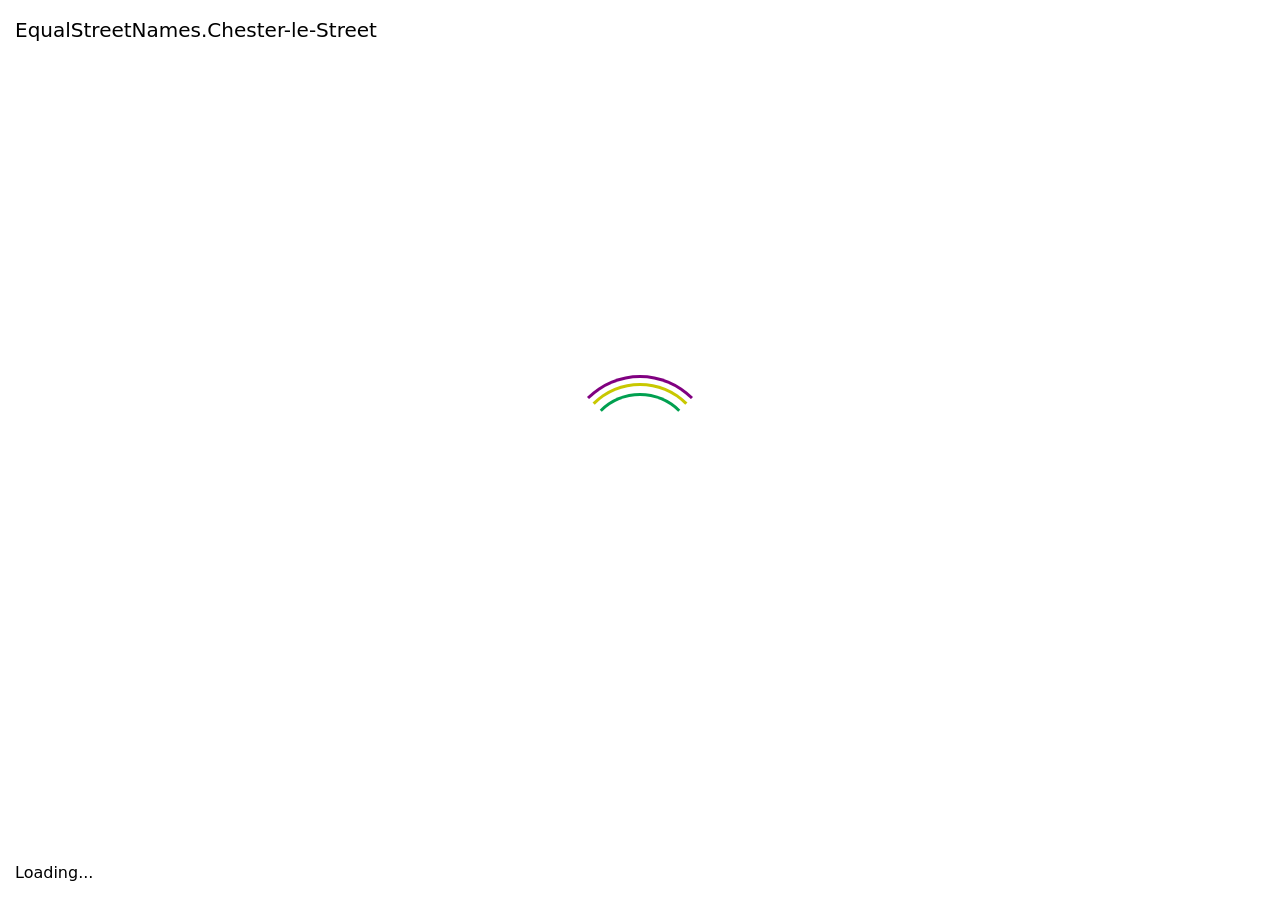
<file: index.html>
<!doctype html><html lang="en"><head><meta charset="utf-8"><meta name="viewport" content="width=device-width, initial-scale=1, shrink-to-fit=no"><link rel="stylesheet" href="https://stackpath.bootstrapcdn.com/bootstrap/4.4.1/css/bootstrap.min.css" integrity="sha384-Vkoo8x4CGsO3+Hhxv8T/Q5PaXtkKtu6ug5TOeNV6gBiFeWPGFN9MuhOf23Q9Ifjh" crossorigin><title>EqualStreetNames.Chester-le-Street</title><style>html,body{height:100vh;width:100vw}</style></head><body class="align-items-center d-flex flex-column"> <div class="list-group mt-3 text-center"> <a href="/en/index.html" class="list-group-item list-group-item-action"> English </a> </div> <script type="module">!function(){if("en"===(navigator.language||navigator.browserLanguage).slice(0,2))document.location.href="./en/index.html"}();</script> </body></html>
</file>
<file: en/index.023ec240.css>
@font-face{font-family:"Font Awesome 5 Brands";font-style:normal;font-weight:400;font-display:block;src:url(../fa-brands-400.e4f790e7.eot);src:url(../fa-brands-400.e4f790e7.eot#iefix)format("embedded-opentype"),url(../fa-brands-400.0b52c614.woff2)format("woff2"),url(../fa-brands-400.a0b02584.woff)format("woff"),url(../fa-brands-400.81da6092.ttf)format("truetype"),url(../fa-brands-400.068b1299.svg#fontawesome)format("svg")}.fab{font-family:"Font Awesome 5 Brands";font-weight:400}@font-face{font-family:"Font Awesome 5 Free";font-style:normal;font-weight:900;font-display:block;src:url(../fa-solid-900.6b1a037a.eot);src:url(../fa-solid-900.6b1a037a.eot#iefix)format("embedded-opentype"),url(../fa-solid-900.6002b354.woff2)format("woff2"),url(../fa-solid-900.80005ece.woff)format("woff"),url(../fa-solid-900.67ecc626.ttf)format("truetype"),url(../fa-solid-900.45f46c3e.svg#fontawesome)format("svg")}.fa,.fas{font-family:"Font Awesome 5 Free";font-weight:900}.fa,.fas,.far,.fal,.fad,.fab{-moz-osx-font-smoothing:grayscale;-webkit-font-smoothing:antialiased;font-variant:normal;text-rendering:auto;font-style:normal;line-height:1;display:inline-block}.fa-lg{vertical-align:-.0667em;font-size:1.33333em;line-height:.75em}.fa-xs{font-size:.75em}.fa-sm{font-size:.875em}.fa-1x{font-size:1em}.fa-2x{font-size:2em}.fa-3x{font-size:3em}.fa-4x{font-size:4em}.fa-5x{font-size:5em}.fa-6x{font-size:6em}.fa-7x{font-size:7em}.fa-8x{font-size:8em}.fa-9x{font-size:9em}.fa-10x{font-size:10em}.fa-fw{text-align:center;width:1.25em}.fa-ul{margin-left:2.5em;padding-left:0;list-style-type:none}.fa-ul>li{position:relative}.fa-li{text-align:center;width:2em;line-height:inherit;position:absolute;left:-2em}.fa-border{border:.08em solid #eee;border-radius:.1em;padding:.2em .25em .15em}.fa-pull-left{float:left}.fa-pull-right{float:right}.fa.fa-pull-left,.fas.fa-pull-left,.far.fa-pull-left,.fal.fa-pull-left,.fab.fa-pull-left{margin-right:.3em}.fa.fa-pull-right,.fas.fa-pull-right,.far.fa-pull-right,.fal.fa-pull-right,.fab.fa-pull-right{margin-left:.3em}.fa-spin{animation:fa-spin 2s linear infinite}.fa-pulse{animation:fa-spin 1s steps(8,end) infinite}@keyframes fa-spin{0%{transform:rotate(0deg)}to{transform:rotate(360deg)}}.fa-rotate-90{-ms-filter:"progid:DXImageTransform.Microsoft.BasicImage(rotation=1)";transform:rotate(90deg)}.fa-rotate-180{-ms-filter:"progid:DXImageTransform.Microsoft.BasicImage(rotation=2)";transform:rotate(180deg)}.fa-rotate-270{-ms-filter:"progid:DXImageTransform.Microsoft.BasicImage(rotation=3)";transform:rotate(270deg)}.fa-flip-horizontal{-ms-filter:"progid:DXImageTransform.Microsoft.BasicImage(rotation=0, mirror=1)";transform:scaleX(-1)}.fa-flip-vertical{-ms-filter:"progid:DXImageTransform.Microsoft.BasicImage(rotation=2, mirror=1)";transform:scaleY(-1)}.fa-flip-both,.fa-flip-horizontal.fa-flip-vertical{-ms-filter:"progid:DXImageTransform.Microsoft.BasicImage(rotation=2, mirror=1)";transform:scale(-1)}:root .fa-rotate-90,:root .fa-rotate-180,:root .fa-rotate-270,:root .fa-flip-horizontal,:root .fa-flip-vertical,:root .fa-flip-both{-webkit-filter:none;filter:none}.fa-stack{height:2em;vertical-align:middle;width:2.5em;line-height:2em;display:inline-block;position:relative}.fa-stack-1x,.fa-stack-2x{text-align:center;width:100%;position:absolute;left:0}.fa-stack-1x{line-height:inherit}.fa-stack-2x{font-size:2em}.fa-inverse{color:#fff}.fa-500px:before{content:""}.fa-accessible-icon:before{content:""}.fa-accusoft:before{content:""}.fa-acquisitions-incorporated:before{content:""}.fa-ad:before{content:""}.fa-address-book:before{content:""}.fa-address-card:before{content:""}.fa-adjust:before{content:""}.fa-adn:before{content:""}.fa-adversal:before{content:""}.fa-affiliatetheme:before{content:""}.fa-air-freshener:before{content:""}.fa-airbnb:before{content:""}.fa-algolia:before{content:""}.fa-align-center:before{content:""}.fa-align-justify:before{content:""}.fa-align-left:before{content:""}.fa-align-right:before{content:""}.fa-alipay:before{content:""}.fa-allergies:before{content:""}.fa-amazon:before{content:""}.fa-amazon-pay:before{content:""}.fa-ambulance:before{content:""}.fa-american-sign-language-interpreting:before{content:""}.fa-amilia:before{content:""}.fa-anchor:before{content:""}.fa-android:before{content:""}.fa-angellist:before{content:""}.fa-angle-double-down:before{content:""}.fa-angle-double-left:before{content:""}.fa-angle-double-right:before{content:""}.fa-angle-double-up:before{content:""}.fa-angle-down:before{content:""}.fa-angle-left:before{content:""}.fa-angle-right:before{content:""}.fa-angle-up:before{content:""}.fa-angry:before{content:""}.fa-angrycreative:before{content:""}.fa-angular:before{content:""}.fa-ankh:before{content:""}.fa-app-store:before{content:""}.fa-app-store-ios:before{content:""}.fa-apper:before{content:""}.fa-apple:before{content:""}.fa-apple-alt:before{content:""}.fa-apple-pay:before{content:""}.fa-archive:before{content:""}.fa-archway:before{content:""}.fa-arrow-alt-circle-down:before{content:""}.fa-arrow-alt-circle-left:before{content:""}.fa-arrow-alt-circle-right:before{content:""}.fa-arrow-alt-circle-up:before{content:""}.fa-arrow-circle-down:before{content:""}.fa-arrow-circle-left:before{content:""}.fa-arrow-circle-right:before{content:""}.fa-arrow-circle-up:before{content:""}.fa-arrow-down:before{content:""}.fa-arrow-left:before{content:""}.fa-arrow-right:before{content:""}.fa-arrow-up:before{content:""}.fa-arrows-alt:before{content:""}.fa-arrows-alt-h:before{content:""}.fa-arrows-alt-v:before{content:""}.fa-artstation:before{content:""}.fa-assistive-listening-systems:before{content:""}.fa-asterisk:before{content:""}.fa-asymmetrik:before{content:""}.fa-at:before{content:""}.fa-atlas:before{content:""}.fa-atlassian:before{content:""}.fa-atom:before{content:""}.fa-audible:before{content:""}.fa-audio-description:before{content:""}.fa-autoprefixer:before{content:""}.fa-avianex:before{content:""}.fa-aviato:before{content:""}.fa-award:before{content:""}.fa-aws:before{content:""}.fa-baby:before{content:""}.fa-baby-carriage:before{content:""}.fa-backspace:before{content:""}.fa-backward:before{content:""}.fa-bacon:before{content:""}.fa-bacteria:before{content:""}.fa-bacterium:before{content:""}.fa-bahai:before{content:""}.fa-balance-scale:before{content:""}.fa-balance-scale-left:before{content:""}.fa-balance-scale-right:before{content:""}.fa-ban:before{content:""}.fa-band-aid:before{content:""}.fa-bandcamp:before{content:""}.fa-barcode:before{content:""}.fa-bars:before{content:""}.fa-baseball-ball:before{content:""}.fa-basketball-ball:before{content:""}.fa-bath:before{content:""}.fa-battery-empty:before{content:""}.fa-battery-full:before{content:""}.fa-battery-half:before{content:""}.fa-battery-quarter:before{content:""}.fa-battery-three-quarters:before{content:""}.fa-battle-net:before{content:""}.fa-bed:before{content:""}.fa-beer:before{content:""}.fa-behance:before{content:""}.fa-behance-square:before{content:""}.fa-bell:before{content:""}.fa-bell-slash:before{content:""}.fa-bezier-curve:before{content:""}.fa-bible:before{content:""}.fa-bicycle:before{content:""}.fa-biking:before{content:""}.fa-bimobject:before{content:""}.fa-binoculars:before{content:""}.fa-biohazard:before{content:""}.fa-birthday-cake:before{content:""}.fa-bitbucket:before{content:""}.fa-bitcoin:before{content:""}.fa-bity:before{content:""}.fa-black-tie:before{content:""}.fa-blackberry:before{content:""}.fa-blender:before{content:""}.fa-blender-phone:before{content:""}.fa-blind:before{content:""}.fa-blog:before{content:""}.fa-blogger:before{content:""}.fa-blogger-b:before{content:""}.fa-bluetooth:before{content:""}.fa-bluetooth-b:before{content:""}.fa-bold:before{content:""}.fa-bolt:before{content:""}.fa-bomb:before{content:""}.fa-bone:before{content:""}.fa-bong:before{content:""}.fa-book:before{content:""}.fa-book-dead:before{content:""}.fa-book-medical:before{content:""}.fa-book-open:before{content:""}.fa-book-reader:before{content:""}.fa-bookmark:before{content:""}.fa-bootstrap:before{content:""}.fa-border-all:before{content:""}.fa-border-none:before{content:""}.fa-border-style:before{content:""}.fa-bowling-ball:before{content:""}.fa-box:before{content:""}.fa-box-open:before{content:""}.fa-box-tissue:before{content:""}.fa-boxes:before{content:""}.fa-braille:before{content:""}.fa-brain:before{content:""}.fa-bread-slice:before{content:""}.fa-briefcase:before{content:""}.fa-briefcase-medical:before{content:""}.fa-broadcast-tower:before{content:""}.fa-broom:before{content:""}.fa-brush:before{content:""}.fa-btc:before{content:""}.fa-buffer:before{content:""}.fa-bug:before{content:""}.fa-building:before{content:""}.fa-bullhorn:before{content:""}.fa-bullseye:before{content:""}.fa-burn:before{content:""}.fa-buromobelexperte:before{content:""}.fa-bus:before{content:""}.fa-bus-alt:before{content:""}.fa-business-time:before{content:""}.fa-buy-n-large:before{content:""}.fa-buysellads:before{content:""}.fa-calculator:before{content:""}.fa-calendar:before{content:""}.fa-calendar-alt:before{content:""}.fa-calendar-check:before{content:""}.fa-calendar-day:before{content:""}.fa-calendar-minus:before{content:""}.fa-calendar-plus:before{content:""}.fa-calendar-times:before{content:""}.fa-calendar-week:before{content:""}.fa-camera:before{content:""}.fa-camera-retro:before{content:""}.fa-campground:before{content:""}.fa-canadian-maple-leaf:before{content:""}.fa-candy-cane:before{content:""}.fa-cannabis:before{content:""}.fa-capsules:before{content:""}.fa-car:before{content:""}.fa-car-alt:before{content:""}.fa-car-battery:before{content:""}.fa-car-crash:before{content:""}.fa-car-side:before{content:""}.fa-caravan:before{content:""}.fa-caret-down:before{content:""}.fa-caret-left:before{content:""}.fa-caret-right:before{content:""}.fa-caret-square-down:before{content:""}.fa-caret-square-left:before{content:""}.fa-caret-square-right:before{content:""}.fa-caret-square-up:before{content:""}.fa-caret-up:before{content:""}.fa-carrot:before{content:""}.fa-cart-arrow-down:before{content:""}.fa-cart-plus:before{content:""}.fa-cash-register:before{content:""}.fa-cat:before{content:""}.fa-cc-amazon-pay:before{content:""}.fa-cc-amex:before{content:""}.fa-cc-apple-pay:before{content:""}.fa-cc-diners-club:before{content:""}.fa-cc-discover:before{content:""}.fa-cc-jcb:before{content:""}.fa-cc-mastercard:before{content:""}.fa-cc-paypal:before{content:""}.fa-cc-stripe:before{content:""}.fa-cc-visa:before{content:""}.fa-centercode:before{content:""}.fa-centos:before{content:""}.fa-certificate:before{content:""}.fa-chair:before{content:""}.fa-chalkboard:before{content:""}.fa-chalkboard-teacher:before{content:""}.fa-charging-station:before{content:""}.fa-chart-area:before{content:""}.fa-chart-bar:before{content:""}.fa-chart-line:before{content:""}.fa-chart-pie:before{content:""}.fa-check:before{content:""}.fa-check-circle:before{content:""}.fa-check-double:before{content:""}.fa-check-square:before{content:""}.fa-cheese:before{content:""}.fa-chess:before{content:""}.fa-chess-bishop:before{content:""}.fa-chess-board:before{content:""}.fa-chess-king:before{content:""}.fa-chess-knight:before{content:""}.fa-chess-pawn:before{content:""}.fa-chess-queen:before{content:""}.fa-chess-rook:before{content:""}.fa-chevron-circle-down:before{content:""}.fa-chevron-circle-left:before{content:""}.fa-chevron-circle-right:before{content:""}.fa-chevron-circle-up:before{content:""}.fa-chevron-down:before{content:""}.fa-chevron-left:before{content:""}.fa-chevron-right:before{content:""}.fa-chevron-up:before{content:""}.fa-child:before{content:""}.fa-chrome:before{content:""}.fa-chromecast:before{content:""}.fa-church:before{content:""}.fa-circle:before{content:""}.fa-circle-notch:before{content:""}.fa-city:before{content:""}.fa-clinic-medical:before{content:""}.fa-clipboard:before{content:""}.fa-clipboard-check:before{content:""}.fa-clipboard-list:before{content:""}.fa-clock:before{content:""}.fa-clone:before{content:""}.fa-closed-captioning:before{content:""}.fa-cloud:before{content:""}.fa-cloud-download-alt:before{content:""}.fa-cloud-meatball:before{content:""}.fa-cloud-moon:before{content:""}.fa-cloud-moon-rain:before{content:""}.fa-cloud-rain:before{content:""}.fa-cloud-showers-heavy:before{content:""}.fa-cloud-sun:before{content:""}.fa-cloud-sun-rain:before{content:""}.fa-cloud-upload-alt:before{content:""}.fa-cloudflare:before{content:""}.fa-cloudscale:before{content:""}.fa-cloudsmith:before{content:""}.fa-cloudversify:before{content:""}.fa-cocktail:before{content:""}.fa-code:before{content:""}.fa-code-branch:before{content:""}.fa-codepen:before{content:""}.fa-codiepie:before{content:""}.fa-coffee:before{content:""}.fa-cog:before{content:""}.fa-cogs:before{content:""}.fa-coins:before{content:""}.fa-columns:before{content:""}.fa-comment:before{content:""}.fa-comment-alt:before{content:""}.fa-comment-dollar:before{content:""}.fa-comment-dots:before{content:""}.fa-comment-medical:before{content:""}.fa-comment-slash:before{content:""}.fa-comments:before{content:""}.fa-comments-dollar:before{content:""}.fa-compact-disc:before{content:""}.fa-compass:before{content:""}.fa-compress:before{content:""}.fa-compress-alt:before{content:""}.fa-compress-arrows-alt:before{content:""}.fa-concierge-bell:before{content:""}.fa-confluence:before{content:""}.fa-connectdevelop:before{content:""}.fa-contao:before{content:""}.fa-cookie:before{content:""}.fa-cookie-bite:before{content:""}.fa-copy:before{content:""}.fa-copyright:before{content:""}.fa-cotton-bureau:before{content:""}.fa-couch:before{content:""}.fa-cpanel:before{content:""}.fa-creative-commons:before{content:""}.fa-creative-commons-by:before{content:""}.fa-creative-commons-nc:before{content:""}.fa-creative-commons-nc-eu:before{content:""}.fa-creative-commons-nc-jp:before{content:""}.fa-creative-commons-nd:before{content:""}.fa-creative-commons-pd:before{content:""}.fa-creative-commons-pd-alt:before{content:""}.fa-creative-commons-remix:before{content:""}.fa-creative-commons-sa:before{content:""}.fa-creative-commons-sampling:before{content:""}.fa-creative-commons-sampling-plus:before{content:""}.fa-creative-commons-share:before{content:""}.fa-creative-commons-zero:before{content:""}.fa-credit-card:before{content:""}.fa-critical-role:before{content:""}.fa-crop:before{content:""}.fa-crop-alt:before{content:""}.fa-cross:before{content:""}.fa-crosshairs:before{content:""}.fa-crow:before{content:""}.fa-crown:before{content:""}.fa-crutch:before{content:""}.fa-css3:before{content:""}.fa-css3-alt:before{content:""}.fa-cube:before{content:""}.fa-cubes:before{content:""}.fa-cut:before{content:""}.fa-cuttlefish:before{content:""}.fa-d-and-d:before{content:""}.fa-d-and-d-beyond:before{content:""}.fa-dailymotion:before{content:""}.fa-dashcube:before{content:""}.fa-database:before{content:""}.fa-deaf:before{content:""}.fa-deezer:before{content:""}.fa-delicious:before{content:""}.fa-democrat:before{content:""}.fa-deploydog:before{content:""}.fa-deskpro:before{content:""}.fa-desktop:before{content:""}.fa-dev:before{content:""}.fa-deviantart:before{content:""}.fa-dharmachakra:before{content:""}.fa-dhl:before{content:""}.fa-diagnoses:before{content:""}.fa-diaspora:before{content:""}.fa-dice:before{content:""}.fa-dice-d20:before{content:""}.fa-dice-d6:before{content:""}.fa-dice-five:before{content:""}.fa-dice-four:before{content:""}.fa-dice-one:before{content:""}.fa-dice-six:before{content:""}.fa-dice-three:before{content:""}.fa-dice-two:before{content:""}.fa-digg:before{content:""}.fa-digital-ocean:before{content:""}.fa-digital-tachograph:before{content:""}.fa-directions:before{content:""}.fa-discord:before{content:""}.fa-discourse:before{content:""}.fa-disease:before{content:""}.fa-divide:before{content:""}.fa-dizzy:before{content:""}.fa-dna:before{content:""}.fa-dochub:before{content:""}.fa-docker:before{content:""}.fa-dog:before{content:""}.fa-dollar-sign:before{content:""}.fa-dolly:before{content:""}.fa-dolly-flatbed:before{content:""}.fa-donate:before{content:""}.fa-door-closed:before{content:""}.fa-door-open:before{content:""}.fa-dot-circle:before{content:""}.fa-dove:before{content:""}.fa-download:before{content:""}.fa-draft2digital:before{content:""}.fa-drafting-compass:before{content:""}.fa-dragon:before{content:""}.fa-draw-polygon:before{content:""}.fa-dribbble:before{content:""}.fa-dribbble-square:before{content:""}.fa-dropbox:before{content:""}.fa-drum:before{content:""}.fa-drum-steelpan:before{content:""}.fa-drumstick-bite:before{content:""}.fa-drupal:before{content:""}.fa-dumbbell:before{content:""}.fa-dumpster:before{content:""}.fa-dumpster-fire:before{content:""}.fa-dungeon:before{content:""}.fa-dyalog:before{content:""}.fa-earlybirds:before{content:""}.fa-ebay:before{content:""}.fa-edge:before{content:""}.fa-edge-legacy:before{content:""}.fa-edit:before{content:""}.fa-egg:before{content:""}.fa-eject:before{content:""}.fa-elementor:before{content:""}.fa-ellipsis-h:before{content:""}.fa-ellipsis-v:before{content:""}.fa-ello:before{content:""}.fa-ember:before{content:""}.fa-empire:before{content:""}.fa-envelope:before{content:""}.fa-envelope-open:before{content:""}.fa-envelope-open-text:before{content:""}.fa-envelope-square:before{content:""}.fa-envira:before{content:""}.fa-equals:before{content:""}.fa-eraser:before{content:""}.fa-erlang:before{content:""}.fa-ethereum:before{content:""}.fa-ethernet:before{content:""}.fa-etsy:before{content:""}.fa-euro-sign:before{content:""}.fa-evernote:before{content:""}.fa-exchange-alt:before{content:""}.fa-exclamation:before{content:""}.fa-exclamation-circle:before{content:""}.fa-exclamation-triangle:before{content:""}.fa-expand:before{content:""}.fa-expand-alt:before{content:""}.fa-expand-arrows-alt:before{content:""}.fa-expeditedssl:before{content:""}.fa-external-link-alt:before{content:""}.fa-external-link-square-alt:before{content:""}.fa-eye:before{content:""}.fa-eye-dropper:before{content:""}.fa-eye-slash:before{content:""}.fa-facebook:before{content:""}.fa-facebook-f:before{content:""}.fa-facebook-messenger:before{content:""}.fa-facebook-square:before{content:""}.fa-fan:before{content:""}.fa-fantasy-flight-games:before{content:""}.fa-fast-backward:before{content:""}.fa-fast-forward:before{content:""}.fa-faucet:before{content:""}.fa-fax:before{content:""}.fa-feather:before{content:""}.fa-feather-alt:before{content:""}.fa-fedex:before{content:""}.fa-fedora:before{content:""}.fa-female:before{content:""}.fa-fighter-jet:before{content:""}.fa-figma:before{content:""}.fa-file:before{content:""}.fa-file-alt:before{content:""}.fa-file-archive:before{content:""}.fa-file-audio:before{content:""}.fa-file-code:before{content:""}.fa-file-contract:before{content:""}.fa-file-csv:before{content:""}.fa-file-download:before{content:""}.fa-file-excel:before{content:""}.fa-file-export:before{content:""}.fa-file-image:before{content:""}.fa-file-import:before{content:""}.fa-file-invoice:before{content:""}.fa-file-invoice-dollar:before{content:""}.fa-file-medical:before{content:""}.fa-file-medical-alt:before{content:""}.fa-file-pdf:before{content:""}.fa-file-powerpoint:before{content:""}.fa-file-prescription:before{content:""}.fa-file-signature:before{content:""}.fa-file-upload:before{content:""}.fa-file-video:before{content:""}.fa-file-word:before{content:""}.fa-fill:before{content:""}.fa-fill-drip:before{content:""}.fa-film:before{content:""}.fa-filter:before{content:""}.fa-fingerprint:before{content:""}.fa-fire:before{content:""}.fa-fire-alt:before{content:""}.fa-fire-extinguisher:before{content:""}.fa-firefox:before{content:""}.fa-firefox-browser:before{content:""}.fa-first-aid:before{content:""}.fa-first-order:before{content:""}.fa-first-order-alt:before{content:""}.fa-firstdraft:before{content:""}.fa-fish:before{content:""}.fa-fist-raised:before{content:""}.fa-flag:before{content:""}.fa-flag-checkered:before{content:""}.fa-flag-usa:before{content:""}.fa-flask:before{content:""}.fa-flickr:before{content:""}.fa-flipboard:before{content:""}.fa-flushed:before{content:""}.fa-fly:before{content:""}.fa-folder:before{content:""}.fa-folder-minus:before{content:""}.fa-folder-open:before{content:""}.fa-folder-plus:before{content:""}.fa-font:before{content:""}.fa-font-awesome:before{content:""}.fa-font-awesome-alt:before{content:""}.fa-font-awesome-flag:before{content:""}.fa-font-awesome-logo-full:before{content:""}.fa-fonticons:before{content:""}.fa-fonticons-fi:before{content:""}.fa-football-ball:before{content:""}.fa-fort-awesome:before{content:""}.fa-fort-awesome-alt:before{content:""}.fa-forumbee:before{content:""}.fa-forward:before{content:""}.fa-foursquare:before{content:""}.fa-free-code-camp:before{content:""}.fa-freebsd:before{content:""}.fa-frog:before{content:""}.fa-frown:before{content:""}.fa-frown-open:before{content:""}.fa-fulcrum:before{content:""}.fa-funnel-dollar:before{content:""}.fa-futbol:before{content:""}.fa-galactic-republic:before{content:""}.fa-galactic-senate:before{content:""}.fa-gamepad:before{content:""}.fa-gas-pump:before{content:""}.fa-gavel:before{content:""}.fa-gem:before{content:""}.fa-genderless:before{content:""}.fa-get-pocket:before{content:""}.fa-gg:before{content:""}.fa-gg-circle:before{content:""}.fa-ghost:before{content:""}.fa-gift:before{content:""}.fa-gifts:before{content:""}.fa-git:before{content:""}.fa-git-alt:before{content:""}.fa-git-square:before{content:""}.fa-github:before{content:""}.fa-github-alt:before{content:""}.fa-github-square:before{content:""}.fa-gitkraken:before{content:""}.fa-gitlab:before{content:""}.fa-gitter:before{content:""}.fa-glass-cheers:before{content:""}.fa-glass-martini:before{content:""}.fa-glass-martini-alt:before{content:""}.fa-glass-whiskey:before{content:""}.fa-glasses:before{content:""}.fa-glide:before{content:""}.fa-glide-g:before{content:""}.fa-globe:before{content:""}.fa-globe-africa:before{content:""}.fa-globe-americas:before{content:""}.fa-globe-asia:before{content:""}.fa-globe-europe:before{content:""}.fa-gofore:before{content:""}.fa-golf-ball:before{content:""}.fa-goodreads:before{content:""}.fa-goodreads-g:before{content:""}.fa-google:before{content:""}.fa-google-drive:before{content:""}.fa-google-pay:before{content:""}.fa-google-play:before{content:""}.fa-google-plus:before{content:""}.fa-google-plus-g:before{content:""}.fa-google-plus-square:before{content:""}.fa-google-wallet:before{content:""}.fa-gopuram:before{content:""}.fa-graduation-cap:before{content:""}.fa-gratipay:before{content:""}.fa-grav:before{content:""}.fa-greater-than:before{content:""}.fa-greater-than-equal:before{content:""}.fa-grimace:before{content:""}.fa-grin:before{content:""}.fa-grin-alt:before{content:""}.fa-grin-beam:before{content:""}.fa-grin-beam-sweat:before{content:""}.fa-grin-hearts:before{content:""}.fa-grin-squint:before{content:""}.fa-grin-squint-tears:before{content:""}.fa-grin-stars:before{content:""}.fa-grin-tears:before{content:""}.fa-grin-tongue:before{content:""}.fa-grin-tongue-squint:before{content:""}.fa-grin-tongue-wink:before{content:""}.fa-grin-wink:before{content:""}.fa-grip-horizontal:before{content:""}.fa-grip-lines:before{content:""}.fa-grip-lines-vertical:before{content:""}.fa-grip-vertical:before{content:""}.fa-gripfire:before{content:""}.fa-grunt:before{content:""}.fa-guilded:before{content:""}.fa-guitar:before{content:""}.fa-gulp:before{content:""}.fa-h-square:before{content:""}.fa-hacker-news:before{content:""}.fa-hacker-news-square:before{content:""}.fa-hackerrank:before{content:""}.fa-hamburger:before{content:""}.fa-hammer:before{content:""}.fa-hamsa:before{content:""}.fa-hand-holding:before{content:""}.fa-hand-holding-heart:before{content:""}.fa-hand-holding-medical:before{content:""}.fa-hand-holding-usd:before{content:""}.fa-hand-holding-water:before{content:""}.fa-hand-lizard:before{content:""}.fa-hand-middle-finger:before{content:""}.fa-hand-paper:before{content:""}.fa-hand-peace:before{content:""}.fa-hand-point-down:before{content:""}.fa-hand-point-left:before{content:""}.fa-hand-point-right:before{content:""}.fa-hand-point-up:before{content:""}.fa-hand-pointer:before{content:""}.fa-hand-rock:before{content:""}.fa-hand-scissors:before{content:""}.fa-hand-sparkles:before{content:""}.fa-hand-spock:before{content:""}.fa-hands:before{content:""}.fa-hands-helping:before{content:""}.fa-hands-wash:before{content:""}.fa-handshake:before{content:""}.fa-handshake-alt-slash:before{content:""}.fa-handshake-slash:before{content:""}.fa-hanukiah:before{content:""}.fa-hard-hat:before{content:""}.fa-hashtag:before{content:""}.fa-hat-cowboy:before{content:""}.fa-hat-cowboy-side:before{content:""}.fa-hat-wizard:before{content:""}.fa-hdd:before{content:""}.fa-head-side-cough:before{content:""}.fa-head-side-cough-slash:before{content:""}.fa-head-side-mask:before{content:""}.fa-head-side-virus:before{content:""}.fa-heading:before{content:""}.fa-headphones:before{content:""}.fa-headphones-alt:before{content:""}.fa-headset:before{content:""}.fa-heart:before{content:""}.fa-heart-broken:before{content:""}.fa-heartbeat:before{content:""}.fa-helicopter:before{content:""}.fa-highlighter:before{content:""}.fa-hiking:before{content:""}.fa-hippo:before{content:""}.fa-hips:before{content:""}.fa-hire-a-helper:before{content:""}.fa-history:before{content:""}.fa-hive:before{content:""}.fa-hockey-puck:before{content:""}.fa-holly-berry:before{content:""}.fa-home:before{content:""}.fa-hooli:before{content:""}.fa-hornbill:before{content:""}.fa-horse:before{content:""}.fa-horse-head:before{content:""}.fa-hospital:before{content:""}.fa-hospital-alt:before{content:""}.fa-hospital-symbol:before{content:""}.fa-hospital-user:before{content:""}.fa-hot-tub:before{content:""}.fa-hotdog:before{content:""}.fa-hotel:before{content:""}.fa-hotjar:before{content:""}.fa-hourglass:before{content:""}.fa-hourglass-end:before{content:""}.fa-hourglass-half:before{content:""}.fa-hourglass-start:before{content:""}.fa-house-damage:before{content:""}.fa-house-user:before{content:""}.fa-houzz:before{content:""}.fa-hryvnia:before{content:""}.fa-html5:before{content:""}.fa-hubspot:before{content:""}.fa-i-cursor:before{content:""}.fa-ice-cream:before{content:""}.fa-icicles:before{content:""}.fa-icons:before{content:""}.fa-id-badge:before{content:""}.fa-id-card:before{content:""}.fa-id-card-alt:before{content:""}.fa-ideal:before{content:""}.fa-igloo:before{content:""}.fa-image:before{content:""}.fa-images:before{content:""}.fa-imdb:before{content:""}.fa-inbox:before{content:""}.fa-indent:before{content:""}.fa-industry:before{content:""}.fa-infinity:before{content:""}.fa-info:before{content:""}.fa-info-circle:before{content:""}.fa-innosoft:before{content:""}.fa-instagram:before{content:""}.fa-instagram-square:before{content:""}.fa-instalod:before{content:""}.fa-intercom:before{content:""}.fa-internet-explorer:before{content:""}.fa-invision:before{content:""}.fa-ioxhost:before{content:""}.fa-italic:before{content:""}.fa-itch-io:before{content:""}.fa-itunes:before{content:""}.fa-itunes-note:before{content:""}.fa-java:before{content:""}.fa-jedi:before{content:""}.fa-jedi-order:before{content:""}.fa-jenkins:before{content:""}.fa-jira:before{content:""}.fa-joget:before{content:""}.fa-joint:before{content:""}.fa-joomla:before{content:""}.fa-journal-whills:before{content:""}.fa-js:before{content:""}.fa-js-square:before{content:""}.fa-jsfiddle:before{content:""}.fa-kaaba:before{content:""}.fa-kaggle:before{content:""}.fa-key:before{content:""}.fa-keybase:before{content:""}.fa-keyboard:before{content:""}.fa-keycdn:before{content:""}.fa-khanda:before{content:""}.fa-kickstarter:before{content:""}.fa-kickstarter-k:before{content:""}.fa-kiss:before{content:""}.fa-kiss-beam:before{content:""}.fa-kiss-wink-heart:before{content:""}.fa-kiwi-bird:before{content:""}.fa-korvue:before{content:""}.fa-landmark:before{content:""}.fa-language:before{content:""}.fa-laptop:before{content:""}.fa-laptop-code:before{content:""}.fa-laptop-house:before{content:""}.fa-laptop-medical:before{content:""}.fa-laravel:before{content:""}.fa-lastfm:before{content:""}.fa-lastfm-square:before{content:""}.fa-laugh:before{content:""}.fa-laugh-beam:before{content:""}.fa-laugh-squint:before{content:""}.fa-laugh-wink:before{content:""}.fa-layer-group:before{content:""}.fa-leaf:before{content:""}.fa-leanpub:before{content:""}.fa-lemon:before{content:""}.fa-less:before{content:""}.fa-less-than:before{content:""}.fa-less-than-equal:before{content:""}.fa-level-down-alt:before{content:""}.fa-level-up-alt:before{content:""}.fa-life-ring:before{content:""}.fa-lightbulb:before{content:""}.fa-line:before{content:""}.fa-link:before{content:""}.fa-linkedin:before{content:""}.fa-linkedin-in:before{content:""}.fa-linode:before{content:""}.fa-linux:before{content:""}.fa-lira-sign:before{content:""}.fa-list:before{content:""}.fa-list-alt:before{content:""}.fa-list-ol:before{content:""}.fa-list-ul:before{content:""}.fa-location-arrow:before{content:""}.fa-lock:before{content:""}.fa-lock-open:before{content:""}.fa-long-arrow-alt-down:before{content:""}.fa-long-arrow-alt-left:before{content:""}.fa-long-arrow-alt-right:before{content:""}.fa-long-arrow-alt-up:before{content:""}.fa-low-vision:before{content:""}.fa-luggage-cart:before{content:""}.fa-lungs:before{content:""}.fa-lungs-virus:before{content:""}.fa-lyft:before{content:""}.fa-magento:before{content:""}.fa-magic:before{content:""}.fa-magnet:before{content:""}.fa-mail-bulk:before{content:""}.fa-mailchimp:before{content:""}.fa-male:before{content:""}.fa-mandalorian:before{content:""}.fa-map:before{content:""}.fa-map-marked:before{content:""}.fa-map-marked-alt:before{content:""}.fa-map-marker:before{content:""}.fa-map-marker-alt:before{content:""}.fa-map-pin:before{content:""}.fa-map-signs:before{content:""}.fa-markdown:before{content:""}.fa-marker:before{content:""}.fa-mars:before{content:""}.fa-mars-double:before{content:""}.fa-mars-stroke:before{content:""}.fa-mars-stroke-h:before{content:""}.fa-mars-stroke-v:before{content:""}.fa-mask:before{content:""}.fa-mastodon:before{content:""}.fa-maxcdn:before{content:""}.fa-mdb:before{content:""}.fa-medal:before{content:""}.fa-medapps:before{content:""}.fa-medium:before{content:""}.fa-medium-m:before{content:""}.fa-medkit:before{content:""}.fa-medrt:before{content:""}.fa-meetup:before{content:""}.fa-megaport:before{content:""}.fa-meh:before{content:""}.fa-meh-blank:before{content:""}.fa-meh-rolling-eyes:before{content:""}.fa-memory:before{content:""}.fa-mendeley:before{content:""}.fa-menorah:before{content:""}.fa-mercury:before{content:""}.fa-meteor:before{content:""}.fa-microblog:before{content:""}.fa-microchip:before{content:""}.fa-microphone:before{content:""}.fa-microphone-alt:before{content:""}.fa-microphone-alt-slash:before{content:""}.fa-microphone-slash:before{content:""}.fa-microscope:before{content:""}.fa-microsoft:before{content:""}.fa-minus:before{content:""}.fa-minus-circle:before{content:""}.fa-minus-square:before{content:""}.fa-mitten:before{content:""}.fa-mix:before{content:""}.fa-mixcloud:before{content:""}.fa-mixer:before{content:""}.fa-mizuni:before{content:""}.fa-mobile:before{content:""}.fa-mobile-alt:before{content:""}.fa-modx:before{content:""}.fa-monero:before{content:""}.fa-money-bill:before{content:""}.fa-money-bill-alt:before{content:""}.fa-money-bill-wave:before{content:""}.fa-money-bill-wave-alt:before{content:""}.fa-money-check:before{content:""}.fa-money-check-alt:before{content:""}.fa-monument:before{content:""}.fa-moon:before{content:""}.fa-mortar-pestle:before{content:""}.fa-mosque:before{content:""}.fa-motorcycle:before{content:""}.fa-mountain:before{content:""}.fa-mouse:before{content:""}.fa-mouse-pointer:before{content:""}.fa-mug-hot:before{content:""}.fa-music:before{content:""}.fa-napster:before{content:""}.fa-neos:before{content:""}.fa-network-wired:before{content:""}.fa-neuter:before{content:""}.fa-newspaper:before{content:""}.fa-nimblr:before{content:""}.fa-node:before{content:""}.fa-node-js:before{content:""}.fa-not-equal:before{content:""}.fa-notes-medical:before{content:""}.fa-npm:before{content:""}.fa-ns8:before{content:""}.fa-nutritionix:before{content:""}.fa-object-group:before{content:""}.fa-object-ungroup:before{content:""}.fa-octopus-deploy:before{content:""}.fa-odnoklassniki:before{content:""}.fa-odnoklassniki-square:before{content:""}.fa-oil-can:before{content:""}.fa-old-republic:before{content:""}.fa-om:before{content:""}.fa-opencart:before{content:""}.fa-openid:before{content:""}.fa-opera:before{content:""}.fa-optin-monster:before{content:""}.fa-orcid:before{content:""}.fa-osi:before{content:""}.fa-otter:before{content:""}.fa-outdent:before{content:""}.fa-page4:before{content:""}.fa-pagelines:before{content:""}.fa-pager:before{content:""}.fa-paint-brush:before{content:""}.fa-paint-roller:before{content:""}.fa-palette:before{content:""}.fa-palfed:before{content:""}.fa-pallet:before{content:""}.fa-paper-plane:before{content:""}.fa-paperclip:before{content:""}.fa-parachute-box:before{content:""}.fa-paragraph:before{content:""}.fa-parking:before{content:""}.fa-passport:before{content:""}.fa-pastafarianism:before{content:""}.fa-paste:before{content:""}.fa-patreon:before{content:""}.fa-pause:before{content:""}.fa-pause-circle:before{content:""}.fa-paw:before{content:""}.fa-paypal:before{content:""}.fa-peace:before{content:""}.fa-pen:before{content:""}.fa-pen-alt:before{content:""}.fa-pen-fancy:before{content:""}.fa-pen-nib:before{content:""}.fa-pen-square:before{content:""}.fa-pencil-alt:before{content:""}.fa-pencil-ruler:before{content:""}.fa-penny-arcade:before{content:""}.fa-people-arrows:before{content:""}.fa-people-carry:before{content:""}.fa-pepper-hot:before{content:""}.fa-perbyte:before{content:""}.fa-percent:before{content:""}.fa-percentage:before{content:""}.fa-periscope:before{content:""}.fa-person-booth:before{content:""}.fa-phabricator:before{content:""}.fa-phoenix-framework:before{content:""}.fa-phoenix-squadron:before{content:""}.fa-phone:before{content:""}.fa-phone-alt:before{content:""}.fa-phone-slash:before{content:""}.fa-phone-square:before{content:""}.fa-phone-square-alt:before{content:""}.fa-phone-volume:before{content:""}.fa-photo-video:before{content:""}.fa-php:before{content:""}.fa-pied-piper:before{content:""}.fa-pied-piper-alt:before{content:""}.fa-pied-piper-hat:before{content:""}.fa-pied-piper-pp:before{content:""}.fa-pied-piper-square:before{content:""}.fa-piggy-bank:before{content:""}.fa-pills:before{content:""}.fa-pinterest:before{content:""}.fa-pinterest-p:before{content:""}.fa-pinterest-square:before{content:""}.fa-pizza-slice:before{content:""}.fa-place-of-worship:before{content:""}.fa-plane:before{content:""}.fa-plane-arrival:before{content:""}.fa-plane-departure:before{content:""}.fa-plane-slash:before{content:""}.fa-play:before{content:""}.fa-play-circle:before{content:""}.fa-playstation:before{content:""}.fa-plug:before{content:""}.fa-plus:before{content:""}.fa-plus-circle:before{content:""}.fa-plus-square:before{content:""}.fa-podcast:before{content:""}.fa-poll:before{content:""}.fa-poll-h:before{content:""}.fa-poo:before{content:""}.fa-poo-storm:before{content:""}.fa-poop:before{content:""}.fa-portrait:before{content:""}.fa-pound-sign:before{content:""}.fa-power-off:before{content:""}.fa-pray:before{content:""}.fa-praying-hands:before{content:""}.fa-prescription:before{content:""}.fa-prescription-bottle:before{content:""}.fa-prescription-bottle-alt:before{content:""}.fa-print:before{content:""}.fa-procedures:before{content:""}.fa-product-hunt:before{content:""}.fa-project-diagram:before{content:""}.fa-pump-medical:before{content:""}.fa-pump-soap:before{content:""}.fa-pushed:before{content:""}.fa-puzzle-piece:before{content:""}.fa-python:before{content:""}.fa-qq:before{content:""}.fa-qrcode:before{content:""}.fa-question:before{content:""}.fa-question-circle:before{content:""}.fa-quidditch:before{content:""}.fa-quinscape:before{content:""}.fa-quora:before{content:""}.fa-quote-left:before{content:""}.fa-quote-right:before{content:""}.fa-quran:before{content:""}.fa-r-project:before{content:""}.fa-radiation:before{content:""}.fa-radiation-alt:before{content:""}.fa-rainbow:before{content:""}.fa-random:before{content:""}.fa-raspberry-pi:before{content:""}.fa-ravelry:before{content:""}.fa-react:before{content:""}.fa-reacteurope:before{content:""}.fa-readme:before{content:""}.fa-rebel:before{content:""}.fa-receipt:before{content:""}.fa-record-vinyl:before{content:""}.fa-recycle:before{content:""}.fa-red-river:before{content:""}.fa-reddit:before{content:""}.fa-reddit-alien:before{content:""}.fa-reddit-square:before{content:""}.fa-redhat:before{content:""}.fa-redo:before{content:""}.fa-redo-alt:before{content:""}.fa-registered:before{content:""}.fa-remove-format:before{content:""}.fa-renren:before{content:""}.fa-reply:before{content:""}.fa-reply-all:before{content:""}.fa-replyd:before{content:""}.fa-republican:before{content:""}.fa-researchgate:before{content:""}.fa-resolving:before{content:""}.fa-restroom:before{content:""}.fa-retweet:before{content:""}.fa-rev:before{content:""}.fa-ribbon:before{content:""}.fa-ring:before{content:""}.fa-road:before{content:""}.fa-robot:before{content:""}.fa-rocket:before{content:""}.fa-rocketchat:before{content:""}.fa-rockrms:before{content:""}.fa-route:before{content:""}.fa-rss:before{content:""}.fa-rss-square:before{content:""}.fa-ruble-sign:before{content:""}.fa-ruler:before{content:""}.fa-ruler-combined:before{content:""}.fa-ruler-horizontal:before{content:""}.fa-ruler-vertical:before{content:""}.fa-running:before{content:""}.fa-rupee-sign:before{content:""}.fa-rust:before{content:""}.fa-sad-cry:before{content:""}.fa-sad-tear:before{content:""}.fa-safari:before{content:""}.fa-salesforce:before{content:""}.fa-sass:before{content:""}.fa-satellite:before{content:""}.fa-satellite-dish:before{content:""}.fa-save:before{content:""}.fa-schlix:before{content:""}.fa-school:before{content:""}.fa-screwdriver:before{content:""}.fa-scribd:before{content:""}.fa-scroll:before{content:""}.fa-sd-card:before{content:""}.fa-search:before{content:""}.fa-search-dollar:before{content:""}.fa-search-location:before{content:""}.fa-search-minus:before{content:""}.fa-search-plus:before{content:""}.fa-searchengin:before{content:""}.fa-seedling:before{content:""}.fa-sellcast:before{content:""}.fa-sellsy:before{content:""}.fa-server:before{content:""}.fa-servicestack:before{content:""}.fa-shapes:before{content:""}.fa-share:before{content:""}.fa-share-alt:before{content:""}.fa-share-alt-square:before{content:""}.fa-share-square:before{content:""}.fa-shekel-sign:before{content:""}.fa-shield-alt:before{content:""}.fa-shield-virus:before{content:""}.fa-ship:before{content:""}.fa-shipping-fast:before{content:""}.fa-shirtsinbulk:before{content:""}.fa-shoe-prints:before{content:""}.fa-shopify:before{content:""}.fa-shopping-bag:before{content:""}.fa-shopping-basket:before{content:""}.fa-shopping-cart:before{content:""}.fa-shopware:before{content:""}.fa-shower:before{content:""}.fa-shuttle-van:before{content:""}.fa-sign:before{content:""}.fa-sign-in-alt:before{content:""}.fa-sign-language:before{content:""}.fa-sign-out-alt:before{content:""}.fa-signal:before{content:""}.fa-signature:before{content:""}.fa-sim-card:before{content:""}.fa-simplybuilt:before{content:""}.fa-sink:before{content:""}.fa-sistrix:before{content:""}.fa-sitemap:before{content:""}.fa-sith:before{content:""}.fa-skating:before{content:""}.fa-sketch:before{content:""}.fa-skiing:before{content:""}.fa-skiing-nordic:before{content:""}.fa-skull:before{content:""}.fa-skull-crossbones:before{content:""}.fa-skyatlas:before{content:""}.fa-skype:before{content:""}.fa-slack:before{content:""}.fa-slack-hash:before{content:""}.fa-slash:before{content:""}.fa-sleigh:before{content:""}.fa-sliders-h:before{content:""}.fa-slideshare:before{content:""}.fa-smile:before{content:""}.fa-smile-beam:before{content:""}.fa-smile-wink:before{content:""}.fa-smog:before{content:""}.fa-smoking:before{content:""}.fa-smoking-ban:before{content:""}.fa-sms:before{content:""}.fa-snapchat:before{content:""}.fa-snapchat-ghost:before{content:""}.fa-snapchat-square:before{content:""}.fa-snowboarding:before{content:""}.fa-snowflake:before{content:""}.fa-snowman:before{content:""}.fa-snowplow:before{content:""}.fa-soap:before{content:""}.fa-socks:before{content:""}.fa-solar-panel:before{content:""}.fa-sort:before{content:""}.fa-sort-alpha-down:before{content:""}.fa-sort-alpha-down-alt:before{content:""}.fa-sort-alpha-up:before{content:""}.fa-sort-alpha-up-alt:before{content:""}.fa-sort-amount-down:before{content:""}.fa-sort-amount-down-alt:before{content:""}.fa-sort-amount-up:before{content:""}.fa-sort-amount-up-alt:before{content:""}.fa-sort-down:before{content:""}.fa-sort-numeric-down:before{content:""}.fa-sort-numeric-down-alt:before{content:""}.fa-sort-numeric-up:before{content:""}.fa-sort-numeric-up-alt:before{content:""}.fa-sort-up:before{content:""}.fa-soundcloud:before{content:""}.fa-sourcetree:before{content:""}.fa-spa:before{content:""}.fa-space-shuttle:before{content:""}.fa-speakap:before{content:""}.fa-speaker-deck:before{content:""}.fa-spell-check:before{content:""}.fa-spider:before{content:""}.fa-spinner:before{content:""}.fa-splotch:before{content:""}.fa-spotify:before{content:""}.fa-spray-can:before{content:""}.fa-square:before{content:""}.fa-square-full:before{content:""}.fa-square-root-alt:before{content:""}.fa-squarespace:before{content:""}.fa-stack-exchange:before{content:""}.fa-stack-overflow:before{content:""}.fa-stackpath:before{content:""}.fa-stamp:before{content:""}.fa-star:before{content:""}.fa-star-and-crescent:before{content:""}.fa-star-half:before{content:""}.fa-star-half-alt:before{content:""}.fa-star-of-david:before{content:""}.fa-star-of-life:before{content:""}.fa-staylinked:before{content:""}.fa-steam:before{content:""}.fa-steam-square:before{content:""}.fa-steam-symbol:before{content:""}.fa-step-backward:before{content:""}.fa-step-forward:before{content:""}.fa-stethoscope:before{content:""}.fa-sticker-mule:before{content:""}.fa-sticky-note:before{content:""}.fa-stop:before{content:""}.fa-stop-circle:before{content:""}.fa-stopwatch:before{content:""}.fa-stopwatch-20:before{content:""}.fa-store:before{content:""}.fa-store-alt:before{content:""}.fa-store-alt-slash:before{content:""}.fa-store-slash:before{content:""}.fa-strava:before{content:""}.fa-stream:before{content:""}.fa-street-view:before{content:""}.fa-strikethrough:before{content:""}.fa-stripe:before{content:""}.fa-stripe-s:before{content:""}.fa-stroopwafel:before{content:""}.fa-studiovinari:before{content:""}.fa-stumbleupon:before{content:""}.fa-stumbleupon-circle:before{content:""}.fa-subscript:before{content:""}.fa-subway:before{content:""}.fa-suitcase:before{content:""}.fa-suitcase-rolling:before{content:""}.fa-sun:before{content:""}.fa-superpowers:before{content:""}.fa-superscript:before{content:""}.fa-supple:before{content:""}.fa-surprise:before{content:""}.fa-suse:before{content:""}.fa-swatchbook:before{content:""}.fa-swift:before{content:""}.fa-swimmer:before{content:""}.fa-swimming-pool:before{content:""}.fa-symfony:before{content:""}.fa-synagogue:before{content:""}.fa-sync:before{content:""}.fa-sync-alt:before{content:""}.fa-syringe:before{content:""}.fa-table:before{content:""}.fa-table-tennis:before{content:""}.fa-tablet:before{content:""}.fa-tablet-alt:before{content:""}.fa-tablets:before{content:""}.fa-tachometer-alt:before{content:""}.fa-tag:before{content:""}.fa-tags:before{content:""}.fa-tape:before{content:""}.fa-tasks:before{content:""}.fa-taxi:before{content:""}.fa-teamspeak:before{content:""}.fa-teeth:before{content:""}.fa-teeth-open:before{content:""}.fa-telegram:before{content:""}.fa-telegram-plane:before{content:""}.fa-temperature-high:before{content:""}.fa-temperature-low:before{content:""}.fa-tencent-weibo:before{content:""}.fa-tenge:before{content:""}.fa-terminal:before{content:""}.fa-text-height:before{content:""}.fa-text-width:before{content:""}.fa-th:before{content:""}.fa-th-large:before{content:""}.fa-th-list:before{content:""}.fa-the-red-yeti:before{content:""}.fa-theater-masks:before{content:""}.fa-themeco:before{content:""}.fa-themeisle:before{content:""}.fa-thermometer:before{content:""}.fa-thermometer-empty:before{content:""}.fa-thermometer-full:before{content:""}.fa-thermometer-half:before{content:""}.fa-thermometer-quarter:before{content:""}.fa-thermometer-three-quarters:before{content:""}.fa-think-peaks:before{content:""}.fa-thumbs-down:before{content:""}.fa-thumbs-up:before{content:""}.fa-thumbtack:before{content:""}.fa-ticket-alt:before{content:""}.fa-tiktok:before{content:""}.fa-times:before{content:""}.fa-times-circle:before{content:""}.fa-tint:before{content:""}.fa-tint-slash:before{content:""}.fa-tired:before{content:""}.fa-toggle-off:before{content:""}.fa-toggle-on:before{content:""}.fa-toilet:before{content:""}.fa-toilet-paper:before{content:""}.fa-toilet-paper-slash:before{content:""}.fa-toolbox:before{content:""}.fa-tools:before{content:""}.fa-tooth:before{content:""}.fa-torah:before{content:""}.fa-torii-gate:before{content:""}.fa-tractor:before{content:""}.fa-trade-federation:before{content:""}.fa-trademark:before{content:""}.fa-traffic-light:before{content:""}.fa-trailer:before{content:""}.fa-train:before{content:""}.fa-tram:before{content:""}.fa-transgender:before{content:""}.fa-transgender-alt:before{content:""}.fa-trash:before{content:""}.fa-trash-alt:before{content:""}.fa-trash-restore:before{content:""}.fa-trash-restore-alt:before{content:""}.fa-tree:before{content:""}.fa-trello:before{content:""}.fa-trophy:before{content:""}.fa-truck:before{content:""}.fa-truck-loading:before{content:""}.fa-truck-monster:before{content:""}.fa-truck-moving:before{content:""}.fa-truck-pickup:before{content:""}.fa-tshirt:before{content:""}.fa-tty:before{content:""}.fa-tumblr:before{content:""}.fa-tumblr-square:before{content:""}.fa-tv:before{content:""}.fa-twitch:before{content:""}.fa-twitter:before{content:""}.fa-twitter-square:before{content:""}.fa-typo3:before{content:""}.fa-uber:before{content:""}.fa-ubuntu:before{content:""}.fa-uikit:before{content:""}.fa-umbraco:before{content:""}.fa-umbrella:before{content:""}.fa-umbrella-beach:before{content:""}.fa-uncharted:before{content:""}.fa-underline:before{content:""}.fa-undo:before{content:""}.fa-undo-alt:before{content:""}.fa-uniregistry:before{content:""}.fa-unity:before{content:""}.fa-universal-access:before{content:""}.fa-university:before{content:""}.fa-unlink:before{content:""}.fa-unlock:before{content:""}.fa-unlock-alt:before{content:""}.fa-unsplash:before{content:""}.fa-untappd:before{content:""}.fa-upload:before{content:""}.fa-ups:before{content:""}.fa-usb:before{content:""}.fa-user:before{content:""}.fa-user-alt:before{content:""}.fa-user-alt-slash:before{content:""}.fa-user-astronaut:before{content:""}.fa-user-check:before{content:""}.fa-user-circle:before{content:""}.fa-user-clock:before{content:""}.fa-user-cog:before{content:""}.fa-user-edit:before{content:""}.fa-user-friends:before{content:""}.fa-user-graduate:before{content:""}.fa-user-injured:before{content:""}.fa-user-lock:before{content:""}.fa-user-md:before{content:""}.fa-user-minus:before{content:""}.fa-user-ninja:before{content:""}.fa-user-nurse:before{content:""}.fa-user-plus:before{content:""}.fa-user-secret:before{content:""}.fa-user-shield:before{content:""}.fa-user-slash:before{content:""}.fa-user-tag:before{content:""}.fa-user-tie:before{content:""}.fa-user-times:before{content:""}.fa-users:before{content:""}.fa-users-cog:before{content:""}.fa-users-slash:before{content:""}.fa-usps:before{content:""}.fa-ussunnah:before{content:""}.fa-utensil-spoon:before{content:""}.fa-utensils:before{content:""}.fa-vaadin:before{content:""}.fa-vector-square:before{content:""}.fa-venus:before{content:""}.fa-venus-double:before{content:""}.fa-venus-mars:before{content:""}.fa-vest:before{content:""}.fa-vest-patches:before{content:""}.fa-viacoin:before{content:""}.fa-viadeo:before{content:""}.fa-viadeo-square:before{content:""}.fa-vial:before{content:""}.fa-vials:before{content:""}.fa-viber:before{content:""}.fa-video:before{content:""}.fa-video-slash:before{content:""}.fa-vihara:before{content:""}.fa-vimeo:before{content:""}.fa-vimeo-square:before{content:""}.fa-vimeo-v:before{content:""}.fa-vine:before{content:""}.fa-virus:before{content:""}.fa-virus-slash:before{content:""}.fa-viruses:before{content:""}.fa-vk:before{content:""}.fa-vnv:before{content:""}.fa-voicemail:before{content:""}.fa-volleyball-ball:before{content:""}.fa-volume-down:before{content:""}.fa-volume-mute:before{content:""}.fa-volume-off:before{content:""}.fa-volume-up:before{content:""}.fa-vote-yea:before{content:""}.fa-vr-cardboard:before{content:""}.fa-vuejs:before{content:""}.fa-walking:before{content:""}.fa-wallet:before{content:""}.fa-warehouse:before{content:""}.fa-watchman-monitoring:before{content:""}.fa-water:before{content:""}.fa-wave-square:before{content:""}.fa-waze:before{content:""}.fa-weebly:before{content:""}.fa-weibo:before{content:""}.fa-weight:before{content:""}.fa-weight-hanging:before{content:""}.fa-weixin:before{content:""}.fa-whatsapp:before{content:""}.fa-whatsapp-square:before{content:""}.fa-wheelchair:before{content:""}.fa-whmcs:before{content:""}.fa-wifi:before{content:""}.fa-wikipedia-w:before{content:""}.fa-wind:before{content:""}.fa-window-close:before{content:""}.fa-window-maximize:before{content:""}.fa-window-minimize:before{content:""}.fa-window-restore:before{content:""}.fa-windows:before{content:""}.fa-wine-bottle:before{content:""}.fa-wine-glass:before{content:""}.fa-wine-glass-alt:before{content:""}.fa-wix:before{content:""}.fa-wizards-of-the-coast:before{content:""}.fa-wodu:before{content:""}.fa-wolf-pack-battalion:before{content:""}.fa-won-sign:before{content:""}.fa-wordpress:before{content:""}.fa-wordpress-simple:before{content:""}.fa-wpbeginner:before{content:""}.fa-wpexplorer:before{content:""}.fa-wpforms:before{content:""}.fa-wpressr:before{content:""}.fa-wrench:before{content:""}.fa-x-ray:before{content:""}.fa-xbox:before{content:""}.fa-xing:before{content:""}.fa-xing-square:before{content:""}.fa-y-combinator:before{content:""}.fa-yahoo:before{content:""}.fa-yammer:before{content:""}.fa-yandex:before{content:""}.fa-yandex-international:before{content:""}.fa-yarn:before{content:""}.fa-yelp:before{content:""}.fa-yen-sign:before{content:""}.fa-yin-yang:before{content:""}.fa-yoast:before{content:""}.fa-youtube:before{content:""}.fa-youtube-square:before{content:""}.fa-zhihu:before{content:""}.sr-only{clip:rect(0,0,0,0);height:1px;width:1px;border:0;margin:-1px;padding:0;position:absolute;overflow:hidden}.sr-only-focusable:active,.sr-only-focusable:focus{clip:auto;height:auto;width:auto;margin:0;position:static;overflow:visible}.mapboxgl-map,.maplibregl-map{-webkit-tap-highlight-color:#0000;font:12px/20px Helvetica Neue,Arial,Helvetica,sans-serif;position:relative;overflow:hidden}.mapboxgl-canvas,.maplibregl-canvas{position:absolute;top:0;left:0}.mapboxgl-map:-webkit-full-screen,.maplibregl-map:-webkit-full-screen{width:100%;height:100%}.mapboxgl-canvas-container.mapboxgl-interactive,.mapboxgl-ctrl-group button.mapboxgl-ctrl-compass,.maplibregl-canvas-container.maplibregl-interactive,.maplibregl-ctrl-group button.maplibregl-ctrl-compass{cursor:-webkit-grab;cursor:-moz-grab;cursor:grab;-webkit-user-select:none;user-select:none}.mapboxgl-canvas-container.mapboxgl-interactive.mapboxgl-track-pointer,.maplibregl-canvas-container.maplibregl-interactive.maplibregl-track-pointer{cursor:pointer}.mapboxgl-canvas-container.mapboxgl-interactive:active,.mapboxgl-ctrl-group button.mapboxgl-ctrl-compass:active,.maplibregl-canvas-container.maplibregl-interactive:active,.maplibregl-ctrl-group button.maplibregl-ctrl-compass:active{cursor:-webkit-grabbing;cursor:-moz-grabbing;cursor:grabbing}.mapboxgl-canvas-container.mapboxgl-touch-zoom-rotate,.mapboxgl-canvas-container.mapboxgl-touch-zoom-rotate .mapboxgl-canvas,.maplibregl-canvas-container.maplibregl-touch-zoom-rotate,.maplibregl-canvas-container.maplibregl-touch-zoom-rotate .maplibregl-canvas{touch-action:pan-x pan-y}.mapboxgl-canvas-container.mapboxgl-touch-drag-pan,.mapboxgl-canvas-container.mapboxgl-touch-drag-pan .mapboxgl-canvas,.maplibregl-canvas-container.maplibregl-touch-drag-pan,.maplibregl-canvas-container.maplibregl-touch-drag-pan .maplibregl-canvas{touch-action:pinch-zoom}.mapboxgl-canvas-container.mapboxgl-touch-zoom-rotate.mapboxgl-touch-drag-pan,.mapboxgl-canvas-container.mapboxgl-touch-zoom-rotate.mapboxgl-touch-drag-pan .mapboxgl-canvas,.maplibregl-canvas-container.maplibregl-touch-zoom-rotate.maplibregl-touch-drag-pan,.maplibregl-canvas-container.maplibregl-touch-zoom-rotate.maplibregl-touch-drag-pan .maplibregl-canvas{touch-action:none}.mapboxgl-ctrl-bottom-left,.mapboxgl-ctrl-bottom-right,.mapboxgl-ctrl-top-left,.mapboxgl-ctrl-top-right,.maplibregl-ctrl-bottom-left,.maplibregl-ctrl-bottom-right,.maplibregl-ctrl-top-left,.maplibregl-ctrl-top-right{pointer-events:none;z-index:2;position:absolute}.mapboxgl-ctrl-top-left,.maplibregl-ctrl-top-left{top:0;left:0}.mapboxgl-ctrl-top-right,.maplibregl-ctrl-top-right{top:0;right:0}.mapboxgl-ctrl-bottom-left,.maplibregl-ctrl-bottom-left{bottom:0;left:0}.mapboxgl-ctrl-bottom-right,.maplibregl-ctrl-bottom-right{bottom:0;right:0}.mapboxgl-ctrl,.maplibregl-ctrl{clear:both;pointer-events:auto;transform:translate(0)}.mapboxgl-ctrl-top-left .mapboxgl-ctrl,.maplibregl-ctrl-top-left .maplibregl-ctrl{float:left;margin:10px 0 0 10px}.mapboxgl-ctrl-top-right .mapboxgl-ctrl,.maplibregl-ctrl-top-right .maplibregl-ctrl{float:right;margin:10px 10px 0 0}.mapboxgl-ctrl-bottom-left .mapboxgl-ctrl,.maplibregl-ctrl-bottom-left .maplibregl-ctrl{float:left;margin:0 0 10px 10px}.mapboxgl-ctrl-bottom-right .mapboxgl-ctrl,.maplibregl-ctrl-bottom-right .maplibregl-ctrl{float:right;margin:0 10px 10px 0}.mapboxgl-ctrl-group,.maplibregl-ctrl-group{background:#fff;border-radius:4px}.mapboxgl-ctrl-group:not(:empty),.maplibregl-ctrl-group:not(:empty){-webkit-box-shadow:0 0 2px #0000001a;-moz-box-shadow:0 0 2px #0000001a;box-shadow:0 0 0 2px #0000001a}@media (-ms-high-contrast:active){.mapboxgl-ctrl-group:not(:empty),.maplibregl-ctrl-group:not(:empty){box-shadow:0 0 0 2px ButtonText}}.mapboxgl-ctrl-group button,.maplibregl-ctrl-group button{width:29px;height:29px;box-sizing:border-box;cursor:pointer;background-color:#0000;border:0;outline:0;padding:0;display:block}.mapboxgl-ctrl-group button+button,.maplibregl-ctrl-group button+button{border-top:1px solid #ddd}.mapboxgl-ctrl button .mapboxgl-ctrl-icon,.maplibregl-ctrl button .maplibregl-ctrl-icon{width:100%;height:100%;background-position:50%;background-repeat:no-repeat;display:block}@media (-ms-high-contrast:active){.mapboxgl-ctrl-icon,.maplibregl-ctrl-icon{background-color:#0000}.mapboxgl-ctrl-group button+button,.maplibregl-ctrl-group button+button{border-top:1px solid ButtonText}}.mapboxgl-ctrl button::-moz-focus-inner,.maplibregl-ctrl button::-moz-focus-inner{border:0;padding:0}.mapboxgl-ctrl-attrib-button:focus,.mapboxgl-ctrl-group button:focus,.maplibregl-ctrl-attrib-button:focus,.maplibregl-ctrl-group button:focus{box-shadow:0 0 2px 2px #0096ff}.mapboxgl-ctrl button:disabled,.maplibregl-ctrl button:disabled{cursor:not-allowed}.mapboxgl-ctrl button:disabled .mapboxgl-ctrl-icon,.maplibregl-ctrl button:disabled .maplibregl-ctrl-icon{opacity:.25}.mapboxgl-ctrl button:not(:disabled):hover,.maplibregl-ctrl button:not(:disabled):hover{background-color:#0000000d}.mapboxgl-ctrl-group button:focus:focus-visible,.maplibregl-ctrl-group button:focus:focus-visible{box-shadow:0 0 2px 2px #0096ff}.mapboxgl-ctrl-group button:focus:not(:focus-visible),.maplibregl-ctrl-group button:focus:not(:focus-visible){box-shadow:none}.mapboxgl-ctrl-group button:focus:first-child,.maplibregl-ctrl-group button:focus:first-child{border-radius:4px 4px 0 0}.mapboxgl-ctrl-group button:focus:last-child,.maplibregl-ctrl-group button:focus:last-child{border-radius:0 0 4px 4px}.mapboxgl-ctrl-group button:focus:only-child,.maplibregl-ctrl-group button:focus:only-child{border-radius:inherit}.mapboxgl-ctrl button.mapboxgl-ctrl-zoom-out .mapboxgl-ctrl-icon,.maplibregl-ctrl button.maplibregl-ctrl-zoom-out .maplibregl-ctrl-icon{background-image:url("data:image/svg+xml;charset=utf-8,%3Csvg width='29' height='29' viewBox='0 0 29 29' xmlns='http://www.w3.org/2000/svg' fill='%23333'%3E%3Cpath d='M10 13c-.75 0-1.5.75-1.5 1.5S9.25 16 10 16h9c.75 0 1.5-.75 1.5-1.5S19.75 13 19 13h-9z'/%3E%3C/svg%3E")}.mapboxgl-ctrl button.mapboxgl-ctrl-zoom-in .mapboxgl-ctrl-icon,.maplibregl-ctrl button.maplibregl-ctrl-zoom-in .maplibregl-ctrl-icon{background-image:url("data:image/svg+xml;charset=utf-8,%3Csvg width='29' height='29' viewBox='0 0 29 29' xmlns='http://www.w3.org/2000/svg' fill='%23333'%3E%3Cpath d='M14.5 8.5c-.75 0-1.5.75-1.5 1.5v3h-3c-.75 0-1.5.75-1.5 1.5S9.25 16 10 16h3v3c0 .75.75 1.5 1.5 1.5S16 19.75 16 19v-3h3c.75 0 1.5-.75 1.5-1.5S19.75 13 19 13h-3v-3c0-.75-.75-1.5-1.5-1.5z'/%3E%3C/svg%3E")}@media (-ms-high-contrast:active){.mapboxgl-ctrl button.mapboxgl-ctrl-zoom-out .mapboxgl-ctrl-icon,.maplibregl-ctrl button.maplibregl-ctrl-zoom-out .maplibregl-ctrl-icon{background-image:url("data:image/svg+xml;charset=utf-8,%3Csvg width='29' height='29' viewBox='0 0 29 29' xmlns='http://www.w3.org/2000/svg' fill='%23fff'%3E%3Cpath d='M10 13c-.75 0-1.5.75-1.5 1.5S9.25 16 10 16h9c.75 0 1.5-.75 1.5-1.5S19.75 13 19 13h-9z'/%3E%3C/svg%3E")}.mapboxgl-ctrl button.mapboxgl-ctrl-zoom-in .mapboxgl-ctrl-icon,.maplibregl-ctrl button.maplibregl-ctrl-zoom-in .maplibregl-ctrl-icon{background-image:url("data:image/svg+xml;charset=utf-8,%3Csvg width='29' height='29' viewBox='0 0 29 29' xmlns='http://www.w3.org/2000/svg' fill='%23fff'%3E%3Cpath d='M14.5 8.5c-.75 0-1.5.75-1.5 1.5v3h-3c-.75 0-1.5.75-1.5 1.5S9.25 16 10 16h3v3c0 .75.75 1.5 1.5 1.5S16 19.75 16 19v-3h3c.75 0 1.5-.75 1.5-1.5S19.75 13 19 13h-3v-3c0-.75-.75-1.5-1.5-1.5z'/%3E%3C/svg%3E")}}@media (-ms-high-contrast:black-on-white){.mapboxgl-ctrl button.mapboxgl-ctrl-zoom-out .mapboxgl-ctrl-icon,.maplibregl-ctrl button.maplibregl-ctrl-zoom-out .maplibregl-ctrl-icon{background-image:url("data:image/svg+xml;charset=utf-8,%3Csvg width='29' height='29' viewBox='0 0 29 29' xmlns='http://www.w3.org/2000/svg'%3E%3Cpath d='M10 13c-.75 0-1.5.75-1.5 1.5S9.25 16 10 16h9c.75 0 1.5-.75 1.5-1.5S19.75 13 19 13h-9z'/%3E%3C/svg%3E")}.mapboxgl-ctrl button.mapboxgl-ctrl-zoom-in .mapboxgl-ctrl-icon,.maplibregl-ctrl button.maplibregl-ctrl-zoom-in .maplibregl-ctrl-icon{background-image:url("data:image/svg+xml;charset=utf-8,%3Csvg width='29' height='29' viewBox='0 0 29 29' xmlns='http://www.w3.org/2000/svg'%3E%3Cpath d='M14.5 8.5c-.75 0-1.5.75-1.5 1.5v3h-3c-.75 0-1.5.75-1.5 1.5S9.25 16 10 16h3v3c0 .75.75 1.5 1.5 1.5S16 19.75 16 19v-3h3c.75 0 1.5-.75 1.5-1.5S19.75 13 19 13h-3v-3c0-.75-.75-1.5-1.5-1.5z'/%3E%3C/svg%3E")}}.mapboxgl-ctrl button.mapboxgl-ctrl-fullscreen .mapboxgl-ctrl-icon,.maplibregl-ctrl button.maplibregl-ctrl-fullscreen .maplibregl-ctrl-icon{background-image:url("data:image/svg+xml;charset=utf-8,%3Csvg width='29' height='29' viewBox='0 0 29 29' xmlns='http://www.w3.org/2000/svg' fill='%23333'%3E%3Cpath d='M24 16v5.5c0 1.75-.75 2.5-2.5 2.5H16v-1l3-1.5-4-5.5 1-1 5.5 4 1.5-3h1zM6 16l1.5 3 5.5-4 1 1-4 5.5 3 1.5v1H7.5C5.75 24 5 23.25 5 21.5V16h1zm7-11v1l-3 1.5 4 5.5-1 1-5.5-4L6 13H5V7.5C5 5.75 5.75 5 7.5 5H13zm11 2.5c0-1.75-.75-2.5-2.5-2.5H16v1l3 1.5-4 5.5 1 1 5.5-4 1.5 3h1V7.5z'/%3E%3C/svg%3E")}.mapboxgl-ctrl button.mapboxgl-ctrl-shrink .mapboxgl-ctrl-icon,.maplibregl-ctrl button.maplibregl-ctrl-shrink .maplibregl-ctrl-icon{background-image:url("data:image/svg+xml;charset=utf-8,%3Csvg width='29' height='29' viewBox='0 0 29 29' xmlns='http://www.w3.org/2000/svg'%3E%3Cpath d='M18.5 16c-1.75 0-2.5.75-2.5 2.5V24h1l1.5-3 5.5 4 1-1-4-5.5 3-1.5v-1h-5.5zM13 18.5c0-1.75-.75-2.5-2.5-2.5H5v1l3 1.5L4 24l1 1 5.5-4 1.5 3h1v-5.5zm3-8c0 1.75.75 2.5 2.5 2.5H24v-1l-3-1.5L25 5l-1-1-5.5 4L17 5h-1v5.5zM10.5 13c1.75 0 2.5-.75 2.5-2.5V5h-1l-1.5 3L5 4 4 5l4 5.5L5 12v1h5.5z'/%3E%3C/svg%3E")}@media (-ms-high-contrast:active){.mapboxgl-ctrl button.mapboxgl-ctrl-fullscreen .mapboxgl-ctrl-icon,.maplibregl-ctrl button.maplibregl-ctrl-fullscreen .maplibregl-ctrl-icon{background-image:url("data:image/svg+xml;charset=utf-8,%3Csvg width='29' height='29' viewBox='0 0 29 29' xmlns='http://www.w3.org/2000/svg' fill='%23fff'%3E%3Cpath d='M24 16v5.5c0 1.75-.75 2.5-2.5 2.5H16v-1l3-1.5-4-5.5 1-1 5.5 4 1.5-3h1zM6 16l1.5 3 5.5-4 1 1-4 5.5 3 1.5v1H7.5C5.75 24 5 23.25 5 21.5V16h1zm7-11v1l-3 1.5 4 5.5-1 1-5.5-4L6 13H5V7.5C5 5.75 5.75 5 7.5 5H13zm11 2.5c0-1.75-.75-2.5-2.5-2.5H16v1l3 1.5-4 5.5 1 1 5.5-4 1.5 3h1V7.5z'/%3E%3C/svg%3E")}.mapboxgl-ctrl button.mapboxgl-ctrl-shrink .mapboxgl-ctrl-icon,.maplibregl-ctrl button.maplibregl-ctrl-shrink .maplibregl-ctrl-icon{background-image:url("data:image/svg+xml;charset=utf-8,%3Csvg width='29' height='29' viewBox='0 0 29 29' xmlns='http://www.w3.org/2000/svg' fill='%23fff'%3E%3Cpath d='M18.5 16c-1.75 0-2.5.75-2.5 2.5V24h1l1.5-3 5.5 4 1-1-4-5.5 3-1.5v-1h-5.5zM13 18.5c0-1.75-.75-2.5-2.5-2.5H5v1l3 1.5L4 24l1 1 5.5-4 1.5 3h1v-5.5zm3-8c0 1.75.75 2.5 2.5 2.5H24v-1l-3-1.5L25 5l-1-1-5.5 4L17 5h-1v5.5zM10.5 13c1.75 0 2.5-.75 2.5-2.5V5h-1l-1.5 3L5 4 4 5l4 5.5L5 12v1h5.5z'/%3E%3C/svg%3E")}}@media (-ms-high-contrast:black-on-white){.mapboxgl-ctrl button.mapboxgl-ctrl-fullscreen .mapboxgl-ctrl-icon,.maplibregl-ctrl button.maplibregl-ctrl-fullscreen .maplibregl-ctrl-icon{background-image:url("data:image/svg+xml;charset=utf-8,%3Csvg width='29' height='29' viewBox='0 0 29 29' xmlns='http://www.w3.org/2000/svg'%3E%3Cpath d='M24 16v5.5c0 1.75-.75 2.5-2.5 2.5H16v-1l3-1.5-4-5.5 1-1 5.5 4 1.5-3h1zM6 16l1.5 3 5.5-4 1 1-4 5.5 3 1.5v1H7.5C5.75 24 5 23.25 5 21.5V16h1zm7-11v1l-3 1.5 4 5.5-1 1-5.5-4L6 13H5V7.5C5 5.75 5.75 5 7.5 5H13zm11 2.5c0-1.75-.75-2.5-2.5-2.5H16v1l3 1.5-4 5.5 1 1 5.5-4 1.5 3h1V7.5z'/%3E%3C/svg%3E")}.mapboxgl-ctrl button.mapboxgl-ctrl-shrink .mapboxgl-ctrl-icon,.maplibregl-ctrl button.maplibregl-ctrl-shrink .maplibregl-ctrl-icon{background-image:url("data:image/svg+xml;charset=utf-8,%3Csvg width='29' height='29' viewBox='0 0 29 29' xmlns='http://www.w3.org/2000/svg'%3E%3Cpath d='M18.5 16c-1.75 0-2.5.75-2.5 2.5V24h1l1.5-3 5.5 4 1-1-4-5.5 3-1.5v-1h-5.5zM13 18.5c0-1.75-.75-2.5-2.5-2.5H5v1l3 1.5L4 24l1 1 5.5-4 1.5 3h1v-5.5zm3-8c0 1.75.75 2.5 2.5 2.5H24v-1l-3-1.5L25 5l-1-1-5.5 4L17 5h-1v5.5zM10.5 13c1.75 0 2.5-.75 2.5-2.5V5h-1l-1.5 3L5 4 4 5l4 5.5L5 12v1h5.5z'/%3E%3C/svg%3E")}}.mapboxgl-ctrl button.mapboxgl-ctrl-compass .mapboxgl-ctrl-icon,.maplibregl-ctrl button.maplibregl-ctrl-compass .maplibregl-ctrl-icon{background-image:url("data:image/svg+xml;charset=utf-8,%3Csvg width='29' height='29' viewBox='0 0 29 29' xmlns='http://www.w3.org/2000/svg' fill='%23333'%3E%3Cpath d='M10.5 14l4-8 4 8h-8z'/%3E%3Cpath d='M10.5 16l4 8 4-8h-8z' fill='%23ccc'/%3E%3C/svg%3E")}@media (-ms-high-contrast:active){.mapboxgl-ctrl button.mapboxgl-ctrl-compass .mapboxgl-ctrl-icon,.maplibregl-ctrl button.maplibregl-ctrl-compass .maplibregl-ctrl-icon{background-image:url("data:image/svg+xml;charset=utf-8,%3Csvg width='29' height='29' viewBox='0 0 29 29' xmlns='http://www.w3.org/2000/svg' fill='%23fff'%3E%3Cpath d='M10.5 14l4-8 4 8h-8z'/%3E%3Cpath d='M10.5 16l4 8 4-8h-8z' fill='%23999'/%3E%3C/svg%3E")}}@media (-ms-high-contrast:black-on-white){.mapboxgl-ctrl button.mapboxgl-ctrl-compass .mapboxgl-ctrl-icon,.maplibregl-ctrl button.maplibregl-ctrl-compass .maplibregl-ctrl-icon{background-image:url("data:image/svg+xml;charset=utf-8,%3Csvg width='29' height='29' viewBox='0 0 29 29' xmlns='http://www.w3.org/2000/svg'%3E%3Cpath d='M10.5 14l4-8 4 8h-8z'/%3E%3Cpath d='M10.5 16l4 8 4-8h-8z' fill='%23ccc'/%3E%3C/svg%3E")}}.mapboxgl-ctrl button.mapboxgl-ctrl-geolocate .mapboxgl-ctrl-icon,.maplibregl-ctrl button.maplibregl-ctrl-geolocate .maplibregl-ctrl-icon{background-image:url("data:image/svg+xml;charset=utf-8,%3Csvg width='29' height='29' viewBox='0 0 20 20' xmlns='http://www.w3.org/2000/svg' fill='%23333'%3E%3Cpath d='M10 4C9 4 9 5 9 5v.1A5 5 0 005.1 9H5s-1 0-1 1 1 1 1 1h.1A5 5 0 009 14.9v.1s0 1 1 1 1-1 1-1v-.1a5 5 0 003.9-3.9h.1s1 0 1-1-1-1-1-1h-.1A5 5 0 0011 5.1V5s0-1-1-1zm0 2.5a3.5 3.5 0 110 7 3.5 3.5 0 110-7z'/%3E%3Ccircle cx='10' cy='10' r='2'/%3E%3C/svg%3E")}.mapboxgl-ctrl button.mapboxgl-ctrl-geolocate:disabled .mapboxgl-ctrl-icon,.maplibregl-ctrl button.maplibregl-ctrl-geolocate:disabled .maplibregl-ctrl-icon{background-image:url("data:image/svg+xml;charset=utf-8,%3Csvg width='29' height='29' viewBox='0 0 20 20' xmlns='http://www.w3.org/2000/svg' fill='%23aaa'%3E%3Cpath d='M10 4C9 4 9 5 9 5v.1A5 5 0 005.1 9H5s-1 0-1 1 1 1 1 1h.1A5 5 0 009 14.9v.1s0 1 1 1 1-1 1-1v-.1a5 5 0 003.9-3.9h.1s1 0 1-1-1-1-1-1h-.1A5 5 0 0011 5.1V5s0-1-1-1zm0 2.5a3.5 3.5 0 110 7 3.5 3.5 0 110-7z'/%3E%3Ccircle cx='10' cy='10' r='2'/%3E%3Cpath d='M14 5l1 1-9 9-1-1 9-9z' fill='red'/%3E%3C/svg%3E")}.mapboxgl-ctrl button.mapboxgl-ctrl-geolocate.mapboxgl-ctrl-geolocate-active .mapboxgl-ctrl-icon,.maplibregl-ctrl button.maplibregl-ctrl-geolocate.maplibregl-ctrl-geolocate-active .maplibregl-ctrl-icon{background-image:url("data:image/svg+xml;charset=utf-8,%3Csvg width='29' height='29' viewBox='0 0 20 20' xmlns='http://www.w3.org/2000/svg' fill='%2333b5e5'%3E%3Cpath d='M10 4C9 4 9 5 9 5v.1A5 5 0 005.1 9H5s-1 0-1 1 1 1 1 1h.1A5 5 0 009 14.9v.1s0 1 1 1 1-1 1-1v-.1a5 5 0 003.9-3.9h.1s1 0 1-1-1-1-1-1h-.1A5 5 0 0011 5.1V5s0-1-1-1zm0 2.5a3.5 3.5 0 110 7 3.5 3.5 0 110-7z'/%3E%3Ccircle cx='10' cy='10' r='2'/%3E%3C/svg%3E")}.mapboxgl-ctrl button.mapboxgl-ctrl-geolocate.mapboxgl-ctrl-geolocate-active-error .mapboxgl-ctrl-icon,.maplibregl-ctrl button.maplibregl-ctrl-geolocate.maplibregl-ctrl-geolocate-active-error .maplibregl-ctrl-icon{background-image:url("data:image/svg+xml;charset=utf-8,%3Csvg width='29' height='29' viewBox='0 0 20 20' xmlns='http://www.w3.org/2000/svg' fill='%23e58978'%3E%3Cpath d='M10 4C9 4 9 5 9 5v.1A5 5 0 005.1 9H5s-1 0-1 1 1 1 1 1h.1A5 5 0 009 14.9v.1s0 1 1 1 1-1 1-1v-.1a5 5 0 003.9-3.9h.1s1 0 1-1-1-1-1-1h-.1A5 5 0 0011 5.1V5s0-1-1-1zm0 2.5a3.5 3.5 0 110 7 3.5 3.5 0 110-7z'/%3E%3Ccircle cx='10' cy='10' r='2'/%3E%3C/svg%3E")}.mapboxgl-ctrl button.mapboxgl-ctrl-geolocate.mapboxgl-ctrl-geolocate-background .mapboxgl-ctrl-icon,.maplibregl-ctrl button.maplibregl-ctrl-geolocate.maplibregl-ctrl-geolocate-background .maplibregl-ctrl-icon{background-image:url("data:image/svg+xml;charset=utf-8,%3Csvg width='29' height='29' viewBox='0 0 20 20' xmlns='http://www.w3.org/2000/svg' fill='%2333b5e5'%3E%3Cpath d='M10 4C9 4 9 5 9 5v.1A5 5 0 005.1 9H5s-1 0-1 1 1 1 1 1h.1A5 5 0 009 14.9v.1s0 1 1 1 1-1 1-1v-.1a5 5 0 003.9-3.9h.1s1 0 1-1-1-1-1-1h-.1A5 5 0 0011 5.1V5s0-1-1-1zm0 2.5a3.5 3.5 0 110 7 3.5 3.5 0 110-7z'/%3E%3C/svg%3E")}.mapboxgl-ctrl button.mapboxgl-ctrl-geolocate.mapboxgl-ctrl-geolocate-background-error .mapboxgl-ctrl-icon,.maplibregl-ctrl button.maplibregl-ctrl-geolocate.maplibregl-ctrl-geolocate-background-error .maplibregl-ctrl-icon{background-image:url("data:image/svg+xml;charset=utf-8,%3Csvg width='29' height='29' viewBox='0 0 20 20' xmlns='http://www.w3.org/2000/svg' fill='%23e54e33'%3E%3Cpath d='M10 4C9 4 9 5 9 5v.1A5 5 0 005.1 9H5s-1 0-1 1 1 1 1 1h.1A5 5 0 009 14.9v.1s0 1 1 1 1-1 1-1v-.1a5 5 0 003.9-3.9h.1s1 0 1-1-1-1-1-1h-.1A5 5 0 0011 5.1V5s0-1-1-1zm0 2.5a3.5 3.5 0 110 7 3.5 3.5 0 110-7z'/%3E%3C/svg%3E")}.mapboxgl-ctrl button.mapboxgl-ctrl-geolocate.mapboxgl-ctrl-geolocate-waiting .mapboxgl-ctrl-icon,.maplibregl-ctrl button.maplibregl-ctrl-geolocate.maplibregl-ctrl-geolocate-waiting .maplibregl-ctrl-icon{-ms-animation:maplibregl-spin 2s infinite linear;animation:maplibregl-spin 2s linear infinite}@media (-ms-high-contrast:active){.mapboxgl-ctrl button.mapboxgl-ctrl-geolocate .mapboxgl-ctrl-icon,.maplibregl-ctrl button.maplibregl-ctrl-geolocate .maplibregl-ctrl-icon{background-image:url("data:image/svg+xml;charset=utf-8,%3Csvg width='29' height='29' viewBox='0 0 20 20' xmlns='http://www.w3.org/2000/svg' fill='%23fff'%3E%3Cpath d='M10 4C9 4 9 5 9 5v.1A5 5 0 005.1 9H5s-1 0-1 1 1 1 1 1h.1A5 5 0 009 14.9v.1s0 1 1 1 1-1 1-1v-.1a5 5 0 003.9-3.9h.1s1 0 1-1-1-1-1-1h-.1A5 5 0 0011 5.1V5s0-1-1-1zm0 2.5a3.5 3.5 0 110 7 3.5 3.5 0 110-7z'/%3E%3Ccircle cx='10' cy='10' r='2'/%3E%3C/svg%3E")}.mapboxgl-ctrl button.mapboxgl-ctrl-geolocate:disabled .mapboxgl-ctrl-icon,.maplibregl-ctrl button.maplibregl-ctrl-geolocate:disabled .maplibregl-ctrl-icon{background-image:url("data:image/svg+xml;charset=utf-8,%3Csvg width='29' height='29' viewBox='0 0 20 20' xmlns='http://www.w3.org/2000/svg' fill='%23999'%3E%3Cpath d='M10 4C9 4 9 5 9 5v.1A5 5 0 005.1 9H5s-1 0-1 1 1 1 1 1h.1A5 5 0 009 14.9v.1s0 1 1 1 1-1 1-1v-.1a5 5 0 003.9-3.9h.1s1 0 1-1-1-1-1-1h-.1A5 5 0 0011 5.1V5s0-1-1-1zm0 2.5a3.5 3.5 0 110 7 3.5 3.5 0 110-7z'/%3E%3Ccircle cx='10' cy='10' r='2'/%3E%3Cpath d='M14 5l1 1-9 9-1-1 9-9z' fill='red'/%3E%3C/svg%3E")}.mapboxgl-ctrl button.mapboxgl-ctrl-geolocate.mapboxgl-ctrl-geolocate-active .mapboxgl-ctrl-icon,.maplibregl-ctrl button.maplibregl-ctrl-geolocate.maplibregl-ctrl-geolocate-active .maplibregl-ctrl-icon{background-image:url("data:image/svg+xml;charset=utf-8,%3Csvg width='29' height='29' viewBox='0 0 20 20' xmlns='http://www.w3.org/2000/svg' fill='%2333b5e5'%3E%3Cpath d='M10 4C9 4 9 5 9 5v.1A5 5 0 005.1 9H5s-1 0-1 1 1 1 1 1h.1A5 5 0 009 14.9v.1s0 1 1 1 1-1 1-1v-.1a5 5 0 003.9-3.9h.1s1 0 1-1-1-1-1-1h-.1A5 5 0 0011 5.1V5s0-1-1-1zm0 2.5a3.5 3.5 0 110 7 3.5 3.5 0 110-7z'/%3E%3Ccircle cx='10' cy='10' r='2'/%3E%3C/svg%3E")}.mapboxgl-ctrl button.mapboxgl-ctrl-geolocate.mapboxgl-ctrl-geolocate-active-error .mapboxgl-ctrl-icon,.maplibregl-ctrl button.maplibregl-ctrl-geolocate.maplibregl-ctrl-geolocate-active-error .maplibregl-ctrl-icon{background-image:url("data:image/svg+xml;charset=utf-8,%3Csvg width='29' height='29' viewBox='0 0 20 20' xmlns='http://www.w3.org/2000/svg' fill='%23e58978'%3E%3Cpath d='M10 4C9 4 9 5 9 5v.1A5 5 0 005.1 9H5s-1 0-1 1 1 1 1 1h.1A5 5 0 009 14.9v.1s0 1 1 1 1-1 1-1v-.1a5 5 0 003.9-3.9h.1s1 0 1-1-1-1-1-1h-.1A5 5 0 0011 5.1V5s0-1-1-1zm0 2.5a3.5 3.5 0 110 7 3.5 3.5 0 110-7z'/%3E%3Ccircle cx='10' cy='10' r='2'/%3E%3C/svg%3E")}.mapboxgl-ctrl button.mapboxgl-ctrl-geolocate.mapboxgl-ctrl-geolocate-background .mapboxgl-ctrl-icon,.maplibregl-ctrl button.maplibregl-ctrl-geolocate.maplibregl-ctrl-geolocate-background .maplibregl-ctrl-icon{background-image:url("data:image/svg+xml;charset=utf-8,%3Csvg width='29' height='29' viewBox='0 0 20 20' xmlns='http://www.w3.org/2000/svg' fill='%2333b5e5'%3E%3Cpath d='M10 4C9 4 9 5 9 5v.1A5 5 0 005.1 9H5s-1 0-1 1 1 1 1 1h.1A5 5 0 009 14.9v.1s0 1 1 1 1-1 1-1v-.1a5 5 0 003.9-3.9h.1s1 0 1-1-1-1-1-1h-.1A5 5 0 0011 5.1V5s0-1-1-1zm0 2.5a3.5 3.5 0 110 7 3.5 3.5 0 110-7z'/%3E%3C/svg%3E")}.mapboxgl-ctrl button.mapboxgl-ctrl-geolocate.mapboxgl-ctrl-geolocate-background-error .mapboxgl-ctrl-icon,.maplibregl-ctrl button.maplibregl-ctrl-geolocate.maplibregl-ctrl-geolocate-background-error .maplibregl-ctrl-icon{background-image:url("data:image/svg+xml;charset=utf-8,%3Csvg width='29' height='29' viewBox='0 0 20 20' xmlns='http://www.w3.org/2000/svg' fill='%23e54e33'%3E%3Cpath d='M10 4C9 4 9 5 9 5v.1A5 5 0 005.1 9H5s-1 0-1 1 1 1 1 1h.1A5 5 0 009 14.9v.1s0 1 1 1 1-1 1-1v-.1a5 5 0 003.9-3.9h.1s1 0 1-1-1-1-1-1h-.1A5 5 0 0011 5.1V5s0-1-1-1zm0 2.5a3.5 3.5 0 110 7 3.5 3.5 0 110-7z'/%3E%3C/svg%3E")}}@media (-ms-high-contrast:black-on-white){.mapboxgl-ctrl button.mapboxgl-ctrl-geolocate .mapboxgl-ctrl-icon,.maplibregl-ctrl button.maplibregl-ctrl-geolocate .maplibregl-ctrl-icon{background-image:url("data:image/svg+xml;charset=utf-8,%3Csvg width='29' height='29' viewBox='0 0 20 20' xmlns='http://www.w3.org/2000/svg'%3E%3Cpath d='M10 4C9 4 9 5 9 5v.1A5 5 0 005.1 9H5s-1 0-1 1 1 1 1 1h.1A5 5 0 009 14.9v.1s0 1 1 1 1-1 1-1v-.1a5 5 0 003.9-3.9h.1s1 0 1-1-1-1-1-1h-.1A5 5 0 0011 5.1V5s0-1-1-1zm0 2.5a3.5 3.5 0 110 7 3.5 3.5 0 110-7z'/%3E%3Ccircle cx='10' cy='10' r='2'/%3E%3C/svg%3E")}.mapboxgl-ctrl button.mapboxgl-ctrl-geolocate:disabled .mapboxgl-ctrl-icon,.maplibregl-ctrl button.maplibregl-ctrl-geolocate:disabled .maplibregl-ctrl-icon{background-image:url("data:image/svg+xml;charset=utf-8,%3Csvg width='29' height='29' viewBox='0 0 20 20' xmlns='http://www.w3.org/2000/svg' fill='%23666'%3E%3Cpath d='M10 4C9 4 9 5 9 5v.1A5 5 0 005.1 9H5s-1 0-1 1 1 1 1 1h.1A5 5 0 009 14.9v.1s0 1 1 1 1-1 1-1v-.1a5 5 0 003.9-3.9h.1s1 0 1-1-1-1-1-1h-.1A5 5 0 0011 5.1V5s0-1-1-1zm0 2.5a3.5 3.5 0 110 7 3.5 3.5 0 110-7z'/%3E%3Ccircle cx='10' cy='10' r='2'/%3E%3Cpath d='M14 5l1 1-9 9-1-1 9-9z' fill='red'/%3E%3C/svg%3E")}}@-webkit-keyframes maplibregl-spin{0%{-webkit-transform:rotate(0deg)}to{-webkit-transform:rotate(1turn)}}@-moz-keyframes maplibregl-spin{0%{-moz-transform:rotate(0deg)}to{-moz-transform:rotate(1turn)}}@-o-keyframes maplibregl-spin{0%{-o-transform:rotate(0deg)}to{-o-transform:rotate(1turn)}}@keyframes maplibregl-spin{0%{transform:rotate(0deg)}to{transform:rotate(1turn)}}a.mapboxgl-ctrl-logo,a.maplibregl-ctrl-logo{width:88px;height:23px;cursor:pointer;background-image:url("data:image/svg+xml;charset=utf-8,%3Csvg xmlns='http://www.w3.org/2000/svg' width='88' height='23' fill='none'%3E%3Cpath d='M17.408 16.796h-1.827l2.501-12.095h.198l3.324 6.533.988 2.19.988-2.19 3.258-6.533h.181l2.6 12.095h-1.81l-1.218-5.644-.362-1.71-.658 1.71-2.929 5.644h-.098l-2.914-5.644-.757-1.71-.345 1.71zm1.958-3.42l-.726 3.663a1.255 1.255 0 01-1.232 1.011h-1.827a1.255 1.255 0 01-1.229-1.509l2.501-12.095a1.255 1.255 0 011.23-1.001h.197a1.255 1.255 0 011.12.685l3.19 6.273 3.125-6.263a1.255 1.255 0 011.123-.695h.181a1.255 1.255 0 011.227.991l1.443 6.71a5.11 5.11 0 01.314-.787l.009-.016a4.623 4.623 0 011.777-1.887c.782-.46 1.668-.667 2.611-.667a4.548 4.548 0 011.7.32l.306.134c.21-.16.474-.256.759-.256h1.694a1.255 1.255 0 011.212.925 1.255 1.255 0 011.212-.925h1.711c.284 0 .545.094.755.252.613-.3 1.312-.45 2.075-.45 1.356 0 2.557.445 3.482 1.4.314.319.566.676.763 1.064V4.701a1.255 1.255 0 011.255-1.255h1.86A1.255 1.255 0 0154.44 4.7v9.194h2.217c.19 0 .37.043.532.118v-4.77c0-.356.147-.678.385-.906a2.416 2.416 0 01-.682-1.71c0-.665.267-1.253.735-1.7a2.448 2.448 0 011.722-.674 2.43 2.43 0 011.705.675c.211.2.381.43.504.683V4.7a1.255 1.255 0 011.255-1.255h1.744A1.255 1.255 0 0165.812 4.7v3.335a4.76 4.76 0 011.526-.246c.938 0 1.817.214 2.59.69a4.47 4.47 0 011.67 1.743v-.98a1.255 1.255 0 011.256-1.256h1.777c.233 0 .451.064.639.174a3.407 3.407 0 011.567-.372c.346 0 .861.02 1.285.232a1.255 1.255 0 01.689 1.004 4.73 4.73 0 01.853-.588c.795-.44 1.675-.647 2.61-.647 1.385 0 2.65.39 3.525 1.396.836.938 1.168 2.173 1.168 3.528 0 .343-.02.694-.056 1.051a1.255 1.255 0 01-.947 1.09l.408.952a1.255 1.255 0 01-.477 1.552c-.418.268-.92.463-1.458.612-.613.171-1.304.244-2.049.244-1.06 0-2.043-.207-2.886-.698l-.015-.008c-.798-.48-1.419-1.135-1.818-1.963l-.004-.008a5.815 5.815 0 01-.548-2.512c0-.286.017-.567.053-.843a1.255 1.255 0 01-.333-.086l-.166-.004c-.223 0-.426.062-.643.228-.03.024-.142.139-.142.59v3.883a1.255 1.255 0 01-1.256 1.256h-1.777a1.255 1.255 0 01-1.256-1.256V15.69l-.032.057a4.778 4.778 0 01-1.86 1.833 5.04 5.04 0 01-2.484.634 4.47 4.47 0 01-1.935-.424 1.252 1.252 0 01-.764.258h-1.71a1.255 1.255 0 01-1.256-1.255V7.687a2.402 2.402 0 01-.428.625c.253.23.412.561.412.93v7.553a1.255 1.255 0 01-1.256 1.255h-1.843a1.25 1.25 0 01-.894-.373c-.228.23-.544.373-.894.373H51.32a1.255 1.255 0 01-1.256-1.255v-1.251l-.061.117a4.703 4.703 0 01-1.782 1.884 4.767 4.767 0 01-2.485.67 5.6 5.6 0 01-1.485-.188l.009 2.764a1.255 1.255 0 01-1.255 1.259h-1.729a1.255 1.255 0 01-1.255-1.255v-3.537a1.255 1.255 0 01-1.167.793h-1.679a1.25 1.25 0 01-.77-.263 4.47 4.47 0 01-1.945.429c-.885 0-1.724-.21-2.495-.632l-.017-.01a4.983 4.983 0 01-1.081-.836 1.255 1.255 0 01-1.254 1.312h-1.81a1.255 1.255 0 01-1.228-.99l-.782-3.625-2.044 3.939a1.255 1.255 0 01-1.115.676h-.098a1.255 1.255 0 01-1.116-.68l-2.061-3.994zM35.92 16.63l.207-.114.223-.15c.329-.237.574-.499.735-.785l.061-.118.033 1.332h1.678V9.242h-1.694l-.033 1.267c-.088-.22-.264-.438-.526-.658l-.032-.028a3.16 3.16 0 00-.668-.428l-.27-.12a3.293 3.293 0 00-1.235-.23c-.757 0-1.415.163-1.974.493a3.36 3.36 0 00-1.3 1.382c-.297.593-.444 1.284-.444 2.074 0 .8.17 1.503.51 2.107a3.795 3.795 0 001.382 1.381 3.883 3.883 0 001.893.477c.53 0 1.015-.11 1.455-.33zm-2.789-5.38c-.384.45-.575 1.038-.575 1.762 0 .735.186 1.332.559 1.794.384.45.933.675 1.645.675a2.25 2.25 0 00.934-.19 2.17 2.17 0 00.468-.29l.178-.161a2.163 2.163 0 00.397-.561c.163-.333.244-.717.244-1.15v-.115c0-.472-.098-.894-.296-1.267l-.043-.077a2.211 2.211 0 00-.633-.709l-.13-.086-.047-.028a2.099 2.099 0 00-1.073-.285c-.702 0-1.244.231-1.629.692zm2.316 2.706c.163-.17.28-.407.28-.83v-.114c0-.292-.06-.508-.15-.68a.958.958 0 00-.353-.389.851.851 0 00-.464-.127c-.4 0-.56.114-.664.239l-.01.012c-.148.174-.275.45-.275.945 0 .506.122.801.27.99.097.11.266.224.68.224.303 0 .504-.09.687-.269zm7.545 1.705a2.626 2.626 0 00.331.423c.213.22.464.402.755.548l.173.074c.433.17.93.255 1.49.255.68 0 1.295-.165 1.844-.493a3.447 3.447 0 001.316-1.4c.329-.603.493-1.299.493-2.089 0-1.273-.33-2.243-.988-2.913-.658-.68-1.52-1.02-2.584-1.02-.598 0-1.124.115-1.575.347a2.807 2.807 0 00-.415.262l-.199.166a3.35 3.35 0 00-.64.82V9.242h-1.712v11.553h1.729l-.017-5.134zm.53-1.138c.137.193.297.36.48.5l.155.11.053.034c.34.197.713.297 1.119.297.714 0 1.262-.225 1.645-.675.385-.46.576-1.048.576-1.762 0-.746-.192-1.338-.576-1.777-.372-.45-.92-.675-1.645-.675-.29 0-.569.053-.835.16a2.366 2.366 0 00-.284.136 1.99 1.99 0 00-.363.254 2.237 2.237 0 00-.46.569l-.082.162a2.56 2.56 0 00-.213 1.072v.115c0 .471.098.894.296 1.267l.135.211zm.964-.818a1.11 1.11 0 00.367.385.937.937 0 00.476.118c.423 0 .59-.117.687-.23.159-.194.28-.478.28-.95 0-.53-.133-.8-.266-.952l-.021-.025c-.078-.094-.231-.221-.68-.221a.995.995 0 00-.503.135l-.012.007a.859.859 0 00-.335.343c-.073.133-.132.324-.132.614v.115a1.43 1.43 0 00.14.66zm15.7-6.222c.232-.23.346-.516.346-.856a1.053 1.053 0 00-.345-.79 1.175 1.175 0 00-.84-.329c-.34 0-.625.11-.855.33a1.053 1.053 0 00-.346.79c0 .34.115.625.346.855.23.23.516.346.856.346.34 0 .62-.115.839-.346zm4.337 9.314l.033-1.332c.128.269.324.518.59.747l.098.081a3.727 3.727 0 00.316.224l.223.122a3.21 3.21 0 001.44.322 3.785 3.785 0 001.875-.477 3.52 3.52 0 001.382-1.366c.352-.593.526-1.29.526-2.09 0-.79-.147-1.48-.444-2.073a3.235 3.235 0 00-1.283-1.399c-.549-.34-1.195-.51-1.942-.51a3.476 3.476 0 00-1.527.344l-.086.043-.165.09a3.412 3.412 0 00-.33.214c-.288.21-.507.446-.656.707a1.893 1.893 0 00-.099.198l.082-1.283V4.701h-1.744v12.095zm.473-2.509a2.482 2.482 0 00.566.7c.078.065.159.125.245.18l.144.08a2.105 2.105 0 00.975.232c.713 0 1.262-.225 1.645-.675.384-.46.576-1.053.576-1.778 0-.734-.192-1.327-.576-1.777-.373-.46-.921-.692-1.645-.692a2.18 2.18 0 00-1.015.235c-.147.075-.285.17-.415.282l-.15.142a2.086 2.086 0 00-.42.594c-.149.32-.223.685-.223 1.1v.115c0 .47.097.89.293 1.26zm2.616-.293c.157-.191.28-.479.28-.967 0-.51-.13-.79-.276-.961l-.021-.026c-.082-.1-.232-.225-.67-.225a.868.868 0 00-.681.279l-.012.011c-.154.155-.274.38-.274.807v.115c0 .285.057.499.144.669a1.13 1.13 0 00.367.405c.137.082.28.123.455.123.423 0 .59-.118.686-.23zm8.266-3.013c.23-.087.472-.134.724-.14l.069-.002c.329 0 .542.033.642.099l.247-1.794c-.13-.066-.37-.099-.717-.099a2.3 2.3 0 00-.545.063 2.086 2.086 0 00-.411.148 2.18 2.18 0 00-.4.249 2.482 2.482 0 00-.485.499 2.659 2.659 0 00-.32.581l-.05.137v-1.48h-1.778v7.553h1.777v-3.884c0-.364.053-.678.159-.943a1.49 1.49 0 01.466-.636 2.52 2.52 0 01.399-.253 2.19 2.19 0 01.224-.099zm9.784 2.656l.05-.922c0-1.162-.285-2.062-.856-2.698-.559-.647-1.42-.97-2.584-.97-.746 0-1.415.163-2.007.493a3.462 3.462 0 00-1.4 1.382c-.329.604-.493 1.306-.493 2.106 0 .714.143 1.371.428 1.975.285.593.73 1.07 1.332 1.432.604.351 1.355.526 2.255.526.649 0 1.204-.062 1.668-.185l.044-.012.135-.04c.409-.122.736-.263.984-.421l-.542-1.267c-.2.108-.415.199-.642.274l-.297.087c-.34.088-.773.131-1.3.131-.636 0-1.135-.147-1.497-.444a1.573 1.573 0 01-.192-.193c-.244-.294-.415-.705-.512-1.234l-.004-.021h5.43zm-5.427-1.256l-.003.022h3.752v-.138c-.007-.485-.104-.857-.288-1.118a1.056 1.056 0 00-.156-.176c-.307-.285-.746-.428-1.316-.428-.657 0-1.155.202-1.494.604-.253.3-.417.712-.494 1.234zm-27.053 2.77V4.7h-1.86v12.095h5.333V15.15zm7.103-5.908v7.553h-1.843V9.242h1.843z' fill='%23000' fill-opacity='.4' fill-rule='evenodd'/%3E%3Cpath d='M19.63 11.151l-.757-1.71-.345 1.71-1.12 5.644h-1.827L18.083 4.7h.197l3.325 6.533.988 2.19.988-2.19L26.839 4.7h.181l2.6 12.095h-1.81l-1.218-5.644-.362-1.71-.658 1.71-2.93 5.644h-.098l-2.913-5.644zm14.836 5.81c-.68 0-1.311-.16-1.893-.478a3.795 3.795 0 01-1.381-1.382c-.34-.604-.51-1.306-.51-2.106 0-.79.147-1.482.444-2.074a3.364 3.364 0 011.3-1.382c.559-.33 1.217-.494 1.974-.494a3.293 3.293 0 011.234.231 3.341 3.341 0 01.97.575c.264.22.44.439.527.659l.033-1.267h1.694v7.553H37.18l-.033-1.332c-.186.395-.526.746-1.02 1.053a3.167 3.167 0 01-1.662.444zm.296-1.482c.626 0 1.152-.214 1.58-.642.428-.44.642-1.01.642-1.711v-.115c0-.472-.098-.894-.296-1.267a2.211 2.211 0 00-.807-.872 2.098 2.098 0 00-1.119-.313c-.702 0-1.245.231-1.629.692-.384.45-.575 1.037-.575 1.76 0 .736.186 1.333.559 1.795.384.45.933.675 1.645.675zm6.521-6.237h1.711v1.4c.604-1.065 1.547-1.597 2.83-1.597 1.064 0 1.926.34 2.584 1.02.659.67.988 1.641.988 2.914 0 .79-.164 1.487-.493 2.09a3.456 3.456 0 01-1.316 1.399 3.51 3.51 0 01-1.844.493c-.636 0-1.19-.11-1.662-.329a2.665 2.665 0 01-1.086-.97l.017 5.134h-1.728V9.242zm4.048 6.22c.714 0 1.262-.224 1.645-.674.385-.46.576-1.048.576-1.762 0-.746-.192-1.338-.576-1.777-.372-.45-.92-.675-1.645-.675-.395 0-.768.098-1.12.296-.34.187-.613.46-.822.823-.197.351-.296.763-.296 1.234v.115c0 .472.098.894.296 1.267.209.362.483.647.823.855.34.197.713.297 1.119.297z' fill='%23fff'/%3E%3Cpath d='M51.325 4.7h1.86v10.45h3.473v1.646h-5.333zm7.12 4.542h1.843v7.553h-1.843zm.905-1.415a1.159 1.159 0 01-.856-.346 1.165 1.165 0 01-.346-.856 1.053 1.053 0 01.346-.79c.23-.219.516-.329.856-.329.329 0 .609.11.839.33a1.053 1.053 0 01.345.79 1.159 1.159 0 01-.345.855c-.22.23-.5.346-.84.346zm7.875 9.133a3.167 3.167 0 01-1.662-.444c-.482-.307-.817-.658-1.004-1.053l-.033 1.332h-1.71V4.701h1.743v4.657l-.082 1.283c.186-.438.548-.812 1.086-1.119a3.486 3.486 0 011.778-.477c.746 0 1.393.17 1.942.51a3.235 3.235 0 011.283 1.4c.297.592.444 1.282.444 2.072 0 .8-.175 1.498-.526 2.09a3.52 3.52 0 01-1.382 1.366 3.785 3.785 0 01-1.876.477zm-.296-1.481c.713 0 1.26-.225 1.645-.675.384-.46.577-1.053.577-1.778 0-.734-.193-1.327-.577-1.776-.373-.46-.921-.692-1.645-.692a2.115 2.115 0 00-1.58.659c-.428.428-.642.992-.642 1.694v.115c0 .473.098.895.296 1.267a2.385 2.385 0 00.807.872 2.1 2.1 0 001.119.313zm5.927-6.237h1.777v1.481c.176-.505.46-.91.856-1.217a2.14 2.14 0 011.349-.46c.351 0 .593.032.724.098l-.247 1.794c-.099-.066-.313-.099-.642-.099-.516 0-.988.164-1.416.494-.417.329-.626.855-.626 1.58v3.883h-1.777V9.242zm9.534 7.718c-.9 0-1.651-.175-2.255-.526-.603-.362-1.047-.84-1.332-1.432a4.567 4.567 0 01-.428-1.975c0-.8.164-1.502.493-2.106a3.462 3.462 0 011.4-1.382c.592-.33 1.262-.494 2.007-.494 1.163 0 2.024.324 2.584.97.57.637.856 1.537.856 2.7 0 .296-.017.603-.05.92h-5.43c.12.67.356 1.153.708 1.45.362.296.86.443 1.497.443.526 0 .96-.044 1.3-.131a4.123 4.123 0 00.938-.362l.542 1.267c-.274.175-.647.329-1.119.46-.472.132-1.042.197-1.711.197zm1.596-4.558c.01-.68-.137-1.158-.444-1.432-.307-.285-.746-.428-1.316-.428-1.152 0-1.815.62-1.991 1.86h3.752z' fill='%23e1e3e9'/%3E%3Cg fill-rule='evenodd' stroke-width='1.036'%3E%3Cpath d='M8.166 16.146l-.002.002a1.54 1.54 0 01-2.009 0l-.002-.002-.043-.034-.002-.002-.199-.162H4.377a.657.657 0 00-.659.659v1.84a.657.657 0 00.659.659h5.565a.657.657 0 00.659-.659v-1.84a.657.657 0 00-.659-.659H8.411l-.202.164zm-1.121-.905a.29.29 0 00.113.023.286.286 0 00.189-.07l.077-.063c.634-.508 4.672-3.743 4.672-7.575 0-2.55-2.215-4.625-4.938-4.625S2.221 5.006 2.221 7.556c0 3.225 2.86 6.027 4.144 7.137h.004l.04.038.484.4.077.063a.628.628 0 00.074.047zm-2.52-.548a16.898 16.898 0 01-1.183-1.315C2.187 11.942.967 9.897.967 7.555c0-3.319 2.855-5.88 6.192-5.88 3.338 0 6.193 2.561 6.193 5.881 0 2.34-1.22 4.387-2.376 5.822a16.898 16.898 0 01-1.182 1.315h.15a1.912 1.912 0 011.914 1.914v1.84a1.912 1.912 0 01-1.914 1.914H4.377a1.912 1.912 0 01-1.914-1.914v-1.84a1.912 1.912 0 011.914-1.914zm3.82-6.935c0 .692-.55 1.222-1.187 1.222s-1.185-.529-1.185-1.222.548-1.222 1.185-1.222c.638 0 1.186.529 1.186 1.222zm-1.186 2.477c1.348 0 2.442-1.11 2.442-2.478S8.507 5.28 7.159 5.28 4.72 6.39 4.72 7.758s1.092 2.477 2.44 2.477zm2.048 7.71H5.114v-.838h4.093z' fill='%23000' fill-opacity='.4'/%3E%3Cpath d='M2.222 7.555c0-2.55 2.214-4.625 4.937-4.625 2.723 0 4.938 2.075 4.938 4.625 0 3.832-4.038 7.068-4.672 7.575l-.077.063a.286.286 0 01-.189.07.286.286 0 01-.188-.07l-.077-.063c-.634-.507-4.672-3.743-4.672-7.575zm4.937 2.68c1.348 0 2.442-1.11 2.442-2.478S8.507 5.28 7.159 5.28 4.72 6.39 4.72 7.758s1.092 2.477 2.44 2.477z' fill='%23e1e3e9'/%3E%3Cpath d='M4.377 15.948a.657.657 0 00-.659.659v1.84a.657.657 0 00.659.659h5.565a.657.657 0 00.659-.659v-1.84a.657.657 0 00-.659-.659zm4.83 1.16H5.114v.838h4.093z' fill='%23fff'/%3E%3C/g%3E%3C/svg%3E");background-repeat:no-repeat;margin:0 0 -4px -4px;display:block;overflow:hidden}a.mapboxgl-ctrl-logo.mapboxgl-compact,a.maplibregl-ctrl-logo.maplibregl-compact{width:14px}@media (-ms-high-contrast:active){a.mapboxgl-ctrl-logo,a.maplibregl-ctrl-logo{background-color:#0000;background-image:url("data:image/svg+xml;charset=utf-8,%3Csvg xmlns='http://www.w3.org/2000/svg' width='88' height='23' fill='none'%3E%3Cpath d='M17.408 16.796h-1.827l2.501-12.095h.198l3.324 6.533.988 2.19.988-2.19 3.258-6.533h.181l2.6 12.095h-1.81l-1.218-5.644-.362-1.71-.658 1.71-2.929 5.644h-.098l-2.914-5.644-.757-1.71-.345 1.71zm1.958-3.42l-.726 3.663a1.255 1.255 0 01-1.232 1.011h-1.827a1.255 1.255 0 01-1.229-1.509l2.501-12.095a1.255 1.255 0 011.23-1.001h.197a1.255 1.255 0 011.12.685l3.19 6.273 3.125-6.263a1.255 1.255 0 011.123-.695h.181a1.255 1.255 0 011.227.991l1.443 6.71a5.11 5.11 0 01.314-.787l.009-.016a4.623 4.623 0 011.777-1.887c.782-.46 1.668-.667 2.611-.667a4.548 4.548 0 011.7.32l.306.134c.21-.16.474-.256.759-.256h1.694a1.255 1.255 0 011.212.925 1.255 1.255 0 011.212-.925h1.711c.284 0 .545.094.755.252.613-.3 1.312-.45 2.075-.45 1.356 0 2.557.445 3.482 1.4.314.319.566.676.763 1.064V4.701a1.255 1.255 0 011.255-1.255h1.86A1.255 1.255 0 0154.44 4.7v9.194h2.217c.19 0 .37.043.532.118v-4.77c0-.356.147-.678.385-.906a2.416 2.416 0 01-.682-1.71c0-.665.267-1.253.735-1.7a2.448 2.448 0 011.722-.674 2.43 2.43 0 011.705.675c.211.2.381.43.504.683V4.7a1.255 1.255 0 011.255-1.255h1.744A1.255 1.255 0 0165.812 4.7v3.335a4.76 4.76 0 011.526-.246c.938 0 1.817.214 2.59.69a4.47 4.47 0 011.67 1.743v-.98a1.255 1.255 0 011.256-1.256h1.777c.233 0 .451.064.639.174a3.407 3.407 0 011.567-.372c.346 0 .861.02 1.285.232a1.255 1.255 0 01.689 1.004 4.73 4.73 0 01.853-.588c.795-.44 1.675-.647 2.61-.647 1.385 0 2.65.39 3.525 1.396.836.938 1.168 2.173 1.168 3.528 0 .343-.02.694-.056 1.051a1.255 1.255 0 01-.947 1.09l.408.952a1.255 1.255 0 01-.477 1.552c-.418.268-.92.463-1.458.612-.613.171-1.304.244-2.049.244-1.06 0-2.043-.207-2.886-.698l-.015-.008c-.798-.48-1.419-1.135-1.818-1.963l-.004-.008a5.815 5.815 0 01-.548-2.512c0-.286.017-.567.053-.843a1.255 1.255 0 01-.333-.086l-.166-.004c-.223 0-.426.062-.643.228-.03.024-.142.139-.142.59v3.883a1.255 1.255 0 01-1.256 1.256h-1.777a1.255 1.255 0 01-1.256-1.256V15.69l-.032.057a4.778 4.778 0 01-1.86 1.833 5.04 5.04 0 01-2.484.634 4.47 4.47 0 01-1.935-.424 1.252 1.252 0 01-.764.258h-1.71a1.255 1.255 0 01-1.256-1.255V7.687a2.402 2.402 0 01-.428.625c.253.23.412.561.412.93v7.553a1.255 1.255 0 01-1.256 1.255h-1.843a1.25 1.25 0 01-.894-.373c-.228.23-.544.373-.894.373H51.32a1.255 1.255 0 01-1.256-1.255v-1.251l-.061.117a4.703 4.703 0 01-1.782 1.884 4.767 4.767 0 01-2.485.67 5.6 5.6 0 01-1.485-.188l.009 2.764a1.255 1.255 0 01-1.255 1.259h-1.729a1.255 1.255 0 01-1.255-1.255v-3.537a1.255 1.255 0 01-1.167.793h-1.679a1.25 1.25 0 01-.77-.263 4.47 4.47 0 01-1.945.429c-.885 0-1.724-.21-2.495-.632l-.017-.01a4.983 4.983 0 01-1.081-.836 1.255 1.255 0 01-1.254 1.312h-1.81a1.255 1.255 0 01-1.228-.99l-.782-3.625-2.044 3.939a1.255 1.255 0 01-1.115.676h-.098a1.255 1.255 0 01-1.116-.68l-2.061-3.994zM35.92 16.63l.207-.114.223-.15c.329-.237.574-.499.735-.785l.061-.118.033 1.332h1.678V9.242h-1.694l-.033 1.267c-.088-.22-.264-.438-.526-.658l-.032-.028a3.16 3.16 0 00-.668-.428l-.27-.12a3.293 3.293 0 00-1.235-.23c-.757 0-1.415.163-1.974.493a3.36 3.36 0 00-1.3 1.382c-.297.593-.444 1.284-.444 2.074 0 .8.17 1.503.51 2.107a3.795 3.795 0 001.382 1.381 3.883 3.883 0 001.893.477c.53 0 1.015-.11 1.455-.33zm-2.789-5.38c-.384.45-.575 1.038-.575 1.762 0 .735.186 1.332.559 1.794.384.45.933.675 1.645.675a2.25 2.25 0 00.934-.19 2.17 2.17 0 00.468-.29l.178-.161a2.163 2.163 0 00.397-.561c.163-.333.244-.717.244-1.15v-.115c0-.472-.098-.894-.296-1.267l-.043-.077a2.211 2.211 0 00-.633-.709l-.13-.086-.047-.028a2.099 2.099 0 00-1.073-.285c-.702 0-1.244.231-1.629.692zm2.316 2.706c.163-.17.28-.407.28-.83v-.114c0-.292-.06-.508-.15-.68a.958.958 0 00-.353-.389.851.851 0 00-.464-.127c-.4 0-.56.114-.664.239l-.01.012c-.148.174-.275.45-.275.945 0 .506.122.801.27.99.097.11.266.224.68.224.303 0 .504-.09.687-.269zm7.545 1.705a2.626 2.626 0 00.331.423c.213.22.464.402.755.548l.173.074c.433.17.93.255 1.49.255.68 0 1.295-.165 1.844-.493a3.447 3.447 0 001.316-1.4c.329-.603.493-1.299.493-2.089 0-1.273-.33-2.243-.988-2.913-.658-.68-1.52-1.02-2.584-1.02-.598 0-1.124.115-1.575.347a2.807 2.807 0 00-.415.262l-.199.166a3.35 3.35 0 00-.64.82V9.242h-1.712v11.553h1.729l-.017-5.134zm.53-1.138c.137.193.297.36.48.5l.155.11.053.034c.34.197.713.297 1.119.297.714 0 1.262-.225 1.645-.675.385-.46.576-1.048.576-1.762 0-.746-.192-1.338-.576-1.777-.372-.45-.92-.675-1.645-.675-.29 0-.569.053-.835.16a2.366 2.366 0 00-.284.136 1.99 1.99 0 00-.363.254 2.237 2.237 0 00-.46.569l-.082.162a2.56 2.56 0 00-.213 1.072v.115c0 .471.098.894.296 1.267l.135.211zm.964-.818a1.11 1.11 0 00.367.385.937.937 0 00.476.118c.423 0 .59-.117.687-.23.159-.194.28-.478.28-.95 0-.53-.133-.8-.266-.952l-.021-.025c-.078-.094-.231-.221-.68-.221a.995.995 0 00-.503.135l-.012.007a.859.859 0 00-.335.343c-.073.133-.132.324-.132.614v.115a1.43 1.43 0 00.14.66zm15.7-6.222c.232-.23.346-.516.346-.856a1.053 1.053 0 00-.345-.79 1.175 1.175 0 00-.84-.329c-.34 0-.625.11-.855.33a1.053 1.053 0 00-.346.79c0 .34.115.625.346.855.23.23.516.346.856.346.34 0 .62-.115.839-.346zm4.337 9.314l.033-1.332c.128.269.324.518.59.747l.098.081a3.727 3.727 0 00.316.224l.223.122a3.21 3.21 0 001.44.322 3.785 3.785 0 001.875-.477 3.52 3.52 0 001.382-1.366c.352-.593.526-1.29.526-2.09 0-.79-.147-1.48-.444-2.073a3.235 3.235 0 00-1.283-1.399c-.549-.34-1.195-.51-1.942-.51a3.476 3.476 0 00-1.527.344l-.086.043-.165.09a3.412 3.412 0 00-.33.214c-.288.21-.507.446-.656.707a1.893 1.893 0 00-.099.198l.082-1.283V4.701h-1.744v12.095zm.473-2.509a2.482 2.482 0 00.566.7c.078.065.159.125.245.18l.144.08a2.105 2.105 0 00.975.232c.713 0 1.262-.225 1.645-.675.384-.46.576-1.053.576-1.778 0-.734-.192-1.327-.576-1.777-.373-.46-.921-.692-1.645-.692a2.18 2.18 0 00-1.015.235c-.147.075-.285.17-.415.282l-.15.142a2.086 2.086 0 00-.42.594c-.149.32-.223.685-.223 1.1v.115c0 .47.097.89.293 1.26zm2.616-.293c.157-.191.28-.479.28-.967 0-.51-.13-.79-.276-.961l-.021-.026c-.082-.1-.232-.225-.67-.225a.868.868 0 00-.681.279l-.012.011c-.154.155-.274.38-.274.807v.115c0 .285.057.499.144.669a1.13 1.13 0 00.367.405c.137.082.28.123.455.123.423 0 .59-.118.686-.23zm8.266-3.013c.23-.087.472-.134.724-.14l.069-.002c.329 0 .542.033.642.099l.247-1.794c-.13-.066-.37-.099-.717-.099a2.3 2.3 0 00-.545.063 2.086 2.086 0 00-.411.148 2.18 2.18 0 00-.4.249 2.482 2.482 0 00-.485.499 2.659 2.659 0 00-.32.581l-.05.137v-1.48h-1.778v7.553h1.777v-3.884c0-.364.053-.678.159-.943a1.49 1.49 0 01.466-.636 2.52 2.52 0 01.399-.253 2.19 2.19 0 01.224-.099zm9.784 2.656l.05-.922c0-1.162-.285-2.062-.856-2.698-.559-.647-1.42-.97-2.584-.97-.746 0-1.415.163-2.007.493a3.462 3.462 0 00-1.4 1.382c-.329.604-.493 1.306-.493 2.106 0 .714.143 1.371.428 1.975.285.593.73 1.07 1.332 1.432.604.351 1.355.526 2.255.526.649 0 1.204-.062 1.668-.185l.044-.012.135-.04c.409-.122.736-.263.984-.421l-.542-1.267c-.2.108-.415.199-.642.274l-.297.087c-.34.088-.773.131-1.3.131-.636 0-1.135-.147-1.497-.444a1.573 1.573 0 01-.192-.193c-.244-.294-.415-.705-.512-1.234l-.004-.021h5.43zm-5.427-1.256l-.003.022h3.752v-.138c-.007-.485-.104-.857-.288-1.118a1.056 1.056 0 00-.156-.176c-.307-.285-.746-.428-1.316-.428-.657 0-1.155.202-1.494.604-.253.3-.417.712-.494 1.234zm-27.053 2.77V4.7h-1.86v12.095h5.333V15.15zm7.103-5.908v7.553h-1.843V9.242h1.843z' fill='%23000' fill-opacity='.4' fill-rule='evenodd'/%3E%3Cpath d='M19.63 11.151l-.757-1.71-.345 1.71-1.12 5.644h-1.827L18.083 4.7h.197l3.325 6.533.988 2.19.988-2.19L26.839 4.7h.181l2.6 12.095h-1.81l-1.218-5.644-.362-1.71-.658 1.71-2.93 5.644h-.098l-2.913-5.644zm14.836 5.81c-.68 0-1.311-.16-1.893-.478a3.795 3.795 0 01-1.381-1.382c-.34-.604-.51-1.306-.51-2.106 0-.79.147-1.482.444-2.074a3.364 3.364 0 011.3-1.382c.559-.33 1.217-.494 1.974-.494a3.293 3.293 0 011.234.231 3.341 3.341 0 01.97.575c.264.22.44.439.527.659l.033-1.267h1.694v7.553H37.18l-.033-1.332c-.186.395-.526.746-1.02 1.053a3.167 3.167 0 01-1.662.444zm.296-1.482c.626 0 1.152-.214 1.58-.642.428-.44.642-1.01.642-1.711v-.115c0-.472-.098-.894-.296-1.267a2.211 2.211 0 00-.807-.872 2.098 2.098 0 00-1.119-.313c-.702 0-1.245.231-1.629.692-.384.45-.575 1.037-.575 1.76 0 .736.186 1.333.559 1.795.384.45.933.675 1.645.675zm6.521-6.237h1.711v1.4c.604-1.065 1.547-1.597 2.83-1.597 1.064 0 1.926.34 2.584 1.02.659.67.988 1.641.988 2.914 0 .79-.164 1.487-.493 2.09a3.456 3.456 0 01-1.316 1.399 3.51 3.51 0 01-1.844.493c-.636 0-1.19-.11-1.662-.329a2.665 2.665 0 01-1.086-.97l.017 5.134h-1.728V9.242zm4.048 6.22c.714 0 1.262-.224 1.645-.674.385-.46.576-1.048.576-1.762 0-.746-.192-1.338-.576-1.777-.372-.45-.92-.675-1.645-.675-.395 0-.768.098-1.12.296-.34.187-.613.46-.822.823-.197.351-.296.763-.296 1.234v.115c0 .472.098.894.296 1.267.209.362.483.647.823.855.34.197.713.297 1.119.297z' fill='%23fff'/%3E%3Cpath d='M51.325 4.7h1.86v10.45h3.473v1.646h-5.333zm7.12 4.542h1.843v7.553h-1.843zm.905-1.415a1.159 1.159 0 01-.856-.346 1.165 1.165 0 01-.346-.856 1.053 1.053 0 01.346-.79c.23-.219.516-.329.856-.329.329 0 .609.11.839.33a1.053 1.053 0 01.345.79 1.159 1.159 0 01-.345.855c-.22.23-.5.346-.84.346zm7.875 9.133a3.167 3.167 0 01-1.662-.444c-.482-.307-.817-.658-1.004-1.053l-.033 1.332h-1.71V4.701h1.743v4.657l-.082 1.283c.186-.438.548-.812 1.086-1.119a3.486 3.486 0 011.778-.477c.746 0 1.393.17 1.942.51a3.235 3.235 0 011.283 1.4c.297.592.444 1.282.444 2.072 0 .8-.175 1.498-.526 2.09a3.52 3.52 0 01-1.382 1.366 3.785 3.785 0 01-1.876.477zm-.296-1.481c.713 0 1.26-.225 1.645-.675.384-.46.577-1.053.577-1.778 0-.734-.193-1.327-.577-1.776-.373-.46-.921-.692-1.645-.692a2.115 2.115 0 00-1.58.659c-.428.428-.642.992-.642 1.694v.115c0 .473.098.895.296 1.267a2.385 2.385 0 00.807.872 2.1 2.1 0 001.119.313zm5.927-6.237h1.777v1.481c.176-.505.46-.91.856-1.217a2.14 2.14 0 011.349-.46c.351 0 .593.032.724.098l-.247 1.794c-.099-.066-.313-.099-.642-.099-.516 0-.988.164-1.416.494-.417.329-.626.855-.626 1.58v3.883h-1.777V9.242zm9.534 7.718c-.9 0-1.651-.175-2.255-.526-.603-.362-1.047-.84-1.332-1.432a4.567 4.567 0 01-.428-1.975c0-.8.164-1.502.493-2.106a3.462 3.462 0 011.4-1.382c.592-.33 1.262-.494 2.007-.494 1.163 0 2.024.324 2.584.97.57.637.856 1.537.856 2.7 0 .296-.017.603-.05.92h-5.43c.12.67.356 1.153.708 1.45.362.296.86.443 1.497.443.526 0 .96-.044 1.3-.131a4.123 4.123 0 00.938-.362l.542 1.267c-.274.175-.647.329-1.119.46-.472.132-1.042.197-1.711.197zm1.596-4.558c.01-.68-.137-1.158-.444-1.432-.307-.285-.746-.428-1.316-.428-1.152 0-1.815.62-1.991 1.86h3.752z' fill='%23e1e3e9'/%3E%3Cg fill-rule='evenodd' stroke-width='1.036'%3E%3Cpath d='M8.166 16.146l-.002.002a1.54 1.54 0 01-2.009 0l-.002-.002-.043-.034-.002-.002-.199-.162H4.377a.657.657 0 00-.659.659v1.84a.657.657 0 00.659.659h5.565a.657.657 0 00.659-.659v-1.84a.657.657 0 00-.659-.659H8.411l-.202.164zm-1.121-.905a.29.29 0 00.113.023.286.286 0 00.189-.07l.077-.063c.634-.508 4.672-3.743 4.672-7.575 0-2.55-2.215-4.625-4.938-4.625S2.221 5.006 2.221 7.556c0 3.225 2.86 6.027 4.144 7.137h.004l.04.038.484.4.077.063a.628.628 0 00.074.047zm-2.52-.548a16.898 16.898 0 01-1.183-1.315C2.187 11.942.967 9.897.967 7.555c0-3.319 2.855-5.88 6.192-5.88 3.338 0 6.193 2.561 6.193 5.881 0 2.34-1.22 4.387-2.376 5.822a16.898 16.898 0 01-1.182 1.315h.15a1.912 1.912 0 011.914 1.914v1.84a1.912 1.912 0 01-1.914 1.914H4.377a1.912 1.912 0 01-1.914-1.914v-1.84a1.912 1.912 0 011.914-1.914zm3.82-6.935c0 .692-.55 1.222-1.187 1.222s-1.185-.529-1.185-1.222.548-1.222 1.185-1.222c.638 0 1.186.529 1.186 1.222zm-1.186 2.477c1.348 0 2.442-1.11 2.442-2.478S8.507 5.28 7.159 5.28 4.72 6.39 4.72 7.758s1.092 2.477 2.44 2.477zm2.048 7.71H5.114v-.838h4.093z' fill='%23000' fill-opacity='.4'/%3E%3Cpath d='M2.222 7.555c0-2.55 2.214-4.625 4.937-4.625 2.723 0 4.938 2.075 4.938 4.625 0 3.832-4.038 7.068-4.672 7.575l-.077.063a.286.286 0 01-.189.07.286.286 0 01-.188-.07l-.077-.063c-.634-.507-4.672-3.743-4.672-7.575zm4.937 2.68c1.348 0 2.442-1.11 2.442-2.478S8.507 5.28 7.159 5.28 4.72 6.39 4.72 7.758s1.092 2.477 2.44 2.477z' fill='%23e1e3e9'/%3E%3Cpath d='M4.377 15.948a.657.657 0 00-.659.659v1.84a.657.657 0 00.659.659h5.565a.657.657 0 00.659-.659v-1.84a.657.657 0 00-.659-.659zm4.83 1.16H5.114v.838h4.093z' fill='%23fff'/%3E%3C/g%3E%3C/svg%3E")}}@media (-ms-high-contrast:black-on-white){a.mapboxgl-ctrl-logo,a.maplibregl-ctrl-logo{background-image:url("data:image/svg+xml;charset=utf-8,%3Csvg xmlns='http://www.w3.org/2000/svg' width='88' height='23' fill='none'%3E%3Cpath d='M17.408 16.796h-1.827l2.501-12.095h.198l3.324 6.533.988 2.19.988-2.19 3.258-6.533h.181l2.6 12.095h-1.81l-1.218-5.644-.362-1.71-.658 1.71-2.929 5.644h-.098l-2.914-5.644-.757-1.71-.345 1.71zm1.958-3.42l-.726 3.663a1.255 1.255 0 01-1.232 1.011h-1.827a1.255 1.255 0 01-1.229-1.509l2.501-12.095a1.255 1.255 0 011.23-1.001h.197a1.255 1.255 0 011.12.685l3.19 6.273 3.125-6.263a1.255 1.255 0 011.123-.695h.181a1.255 1.255 0 011.227.991l1.443 6.71a5.11 5.11 0 01.314-.787l.009-.016a4.623 4.623 0 011.777-1.887c.782-.46 1.668-.667 2.611-.667a4.548 4.548 0 011.7.32l.306.134c.21-.16.474-.256.759-.256h1.694a1.255 1.255 0 011.212.925 1.255 1.255 0 011.212-.925h1.711c.284 0 .545.094.755.252.613-.3 1.312-.45 2.075-.45 1.356 0 2.557.445 3.482 1.4.314.319.566.676.763 1.064V4.701a1.255 1.255 0 011.255-1.255h1.86A1.255 1.255 0 0154.44 4.7v9.194h2.217c.19 0 .37.043.532.118v-4.77c0-.356.147-.678.385-.906a2.416 2.416 0 01-.682-1.71c0-.665.267-1.253.735-1.7a2.448 2.448 0 011.722-.674 2.43 2.43 0 011.705.675c.211.2.381.43.504.683V4.7a1.255 1.255 0 011.255-1.255h1.744A1.255 1.255 0 0165.812 4.7v3.335a4.76 4.76 0 011.526-.246c.938 0 1.817.214 2.59.69a4.47 4.47 0 011.67 1.743v-.98a1.255 1.255 0 011.256-1.256h1.777c.233 0 .451.064.639.174a3.407 3.407 0 011.567-.372c.346 0 .861.02 1.285.232a1.255 1.255 0 01.689 1.004 4.73 4.73 0 01.853-.588c.795-.44 1.675-.647 2.61-.647 1.385 0 2.65.39 3.525 1.396.836.938 1.168 2.173 1.168 3.528 0 .343-.02.694-.056 1.051a1.255 1.255 0 01-.947 1.09l.408.952a1.255 1.255 0 01-.477 1.552c-.418.268-.92.463-1.458.612-.613.171-1.304.244-2.049.244-1.06 0-2.043-.207-2.886-.698l-.015-.008c-.798-.48-1.419-1.135-1.818-1.963l-.004-.008a5.815 5.815 0 01-.548-2.512c0-.286.017-.567.053-.843a1.255 1.255 0 01-.333-.086l-.166-.004c-.223 0-.426.062-.643.228-.03.024-.142.139-.142.59v3.883a1.255 1.255 0 01-1.256 1.256h-1.777a1.255 1.255 0 01-1.256-1.256V15.69l-.032.057a4.778 4.778 0 01-1.86 1.833 5.04 5.04 0 01-2.484.634 4.47 4.47 0 01-1.935-.424 1.252 1.252 0 01-.764.258h-1.71a1.255 1.255 0 01-1.256-1.255V7.687a2.402 2.402 0 01-.428.625c.253.23.412.561.412.93v7.553a1.255 1.255 0 01-1.256 1.255h-1.843a1.25 1.25 0 01-.894-.373c-.228.23-.544.373-.894.373H51.32a1.255 1.255 0 01-1.256-1.255v-1.251l-.061.117a4.703 4.703 0 01-1.782 1.884 4.767 4.767 0 01-2.485.67 5.6 5.6 0 01-1.485-.188l.009 2.764a1.255 1.255 0 01-1.255 1.259h-1.729a1.255 1.255 0 01-1.255-1.255v-3.537a1.255 1.255 0 01-1.167.793h-1.679a1.25 1.25 0 01-.77-.263 4.47 4.47 0 01-1.945.429c-.885 0-1.724-.21-2.495-.632l-.017-.01a4.983 4.983 0 01-1.081-.836 1.255 1.255 0 01-1.254 1.312h-1.81a1.255 1.255 0 01-1.228-.99l-.782-3.625-2.044 3.939a1.255 1.255 0 01-1.115.676h-.098a1.255 1.255 0 01-1.116-.68l-2.061-3.994zM35.92 16.63l.207-.114.223-.15c.329-.237.574-.499.735-.785l.061-.118.033 1.332h1.678V9.242h-1.694l-.033 1.267c-.088-.22-.264-.438-.526-.658l-.032-.028a3.16 3.16 0 00-.668-.428l-.27-.12a3.293 3.293 0 00-1.235-.23c-.757 0-1.415.163-1.974.493a3.36 3.36 0 00-1.3 1.382c-.297.593-.444 1.284-.444 2.074 0 .8.17 1.503.51 2.107a3.795 3.795 0 001.382 1.381 3.883 3.883 0 001.893.477c.53 0 1.015-.11 1.455-.33zm-2.789-5.38c-.384.45-.575 1.038-.575 1.762 0 .735.186 1.332.559 1.794.384.45.933.675 1.645.675a2.25 2.25 0 00.934-.19 2.17 2.17 0 00.468-.29l.178-.161a2.163 2.163 0 00.397-.561c.163-.333.244-.717.244-1.15v-.115c0-.472-.098-.894-.296-1.267l-.043-.077a2.211 2.211 0 00-.633-.709l-.13-.086-.047-.028a2.099 2.099 0 00-1.073-.285c-.702 0-1.244.231-1.629.692zm2.316 2.706c.163-.17.28-.407.28-.83v-.114c0-.292-.06-.508-.15-.68a.958.958 0 00-.353-.389.851.851 0 00-.464-.127c-.4 0-.56.114-.664.239l-.01.012c-.148.174-.275.45-.275.945 0 .506.122.801.27.99.097.11.266.224.68.224.303 0 .504-.09.687-.269zm7.545 1.705a2.626 2.626 0 00.331.423c.213.22.464.402.755.548l.173.074c.433.17.93.255 1.49.255.68 0 1.295-.165 1.844-.493a3.447 3.447 0 001.316-1.4c.329-.603.493-1.299.493-2.089 0-1.273-.33-2.243-.988-2.913-.658-.68-1.52-1.02-2.584-1.02-.598 0-1.124.115-1.575.347a2.807 2.807 0 00-.415.262l-.199.166a3.35 3.35 0 00-.64.82V9.242h-1.712v11.553h1.729l-.017-5.134zm.53-1.138c.137.193.297.36.48.5l.155.11.053.034c.34.197.713.297 1.119.297.714 0 1.262-.225 1.645-.675.385-.46.576-1.048.576-1.762 0-.746-.192-1.338-.576-1.777-.372-.45-.92-.675-1.645-.675-.29 0-.569.053-.835.16a2.366 2.366 0 00-.284.136 1.99 1.99 0 00-.363.254 2.237 2.237 0 00-.46.569l-.082.162a2.56 2.56 0 00-.213 1.072v.115c0 .471.098.894.296 1.267l.135.211zm.964-.818a1.11 1.11 0 00.367.385.937.937 0 00.476.118c.423 0 .59-.117.687-.23.159-.194.28-.478.28-.95 0-.53-.133-.8-.266-.952l-.021-.025c-.078-.094-.231-.221-.68-.221a.995.995 0 00-.503.135l-.012.007a.859.859 0 00-.335.343c-.073.133-.132.324-.132.614v.115a1.43 1.43 0 00.14.66zm15.7-6.222c.232-.23.346-.516.346-.856a1.053 1.053 0 00-.345-.79 1.175 1.175 0 00-.84-.329c-.34 0-.625.11-.855.33a1.053 1.053 0 00-.346.79c0 .34.115.625.346.855.23.23.516.346.856.346.34 0 .62-.115.839-.346zm4.337 9.314l.033-1.332c.128.269.324.518.59.747l.098.081a3.727 3.727 0 00.316.224l.223.122a3.21 3.21 0 001.44.322 3.785 3.785 0 001.875-.477 3.52 3.52 0 001.382-1.366c.352-.593.526-1.29.526-2.09 0-.79-.147-1.48-.444-2.073a3.235 3.235 0 00-1.283-1.399c-.549-.34-1.195-.51-1.942-.51a3.476 3.476 0 00-1.527.344l-.086.043-.165.09a3.412 3.412 0 00-.33.214c-.288.21-.507.446-.656.707a1.893 1.893 0 00-.099.198l.082-1.283V4.701h-1.744v12.095zm.473-2.509a2.482 2.482 0 00.566.7c.078.065.159.125.245.18l.144.08a2.105 2.105 0 00.975.232c.713 0 1.262-.225 1.645-.675.384-.46.576-1.053.576-1.778 0-.734-.192-1.327-.576-1.777-.373-.46-.921-.692-1.645-.692a2.18 2.18 0 00-1.015.235c-.147.075-.285.17-.415.282l-.15.142a2.086 2.086 0 00-.42.594c-.149.32-.223.685-.223 1.1v.115c0 .47.097.89.293 1.26zm2.616-.293c.157-.191.28-.479.28-.967 0-.51-.13-.79-.276-.961l-.021-.026c-.082-.1-.232-.225-.67-.225a.868.868 0 00-.681.279l-.012.011c-.154.155-.274.38-.274.807v.115c0 .285.057.499.144.669a1.13 1.13 0 00.367.405c.137.082.28.123.455.123.423 0 .59-.118.686-.23zm8.266-3.013c.23-.087.472-.134.724-.14l.069-.002c.329 0 .542.033.642.099l.247-1.794c-.13-.066-.37-.099-.717-.099a2.3 2.3 0 00-.545.063 2.086 2.086 0 00-.411.148 2.18 2.18 0 00-.4.249 2.482 2.482 0 00-.485.499 2.659 2.659 0 00-.32.581l-.05.137v-1.48h-1.778v7.553h1.777v-3.884c0-.364.053-.678.159-.943a1.49 1.49 0 01.466-.636 2.52 2.52 0 01.399-.253 2.19 2.19 0 01.224-.099zm9.784 2.656l.05-.922c0-1.162-.285-2.062-.856-2.698-.559-.647-1.42-.97-2.584-.97-.746 0-1.415.163-2.007.493a3.462 3.462 0 00-1.4 1.382c-.329.604-.493 1.306-.493 2.106 0 .714.143 1.371.428 1.975.285.593.73 1.07 1.332 1.432.604.351 1.355.526 2.255.526.649 0 1.204-.062 1.668-.185l.044-.012.135-.04c.409-.122.736-.263.984-.421l-.542-1.267c-.2.108-.415.199-.642.274l-.297.087c-.34.088-.773.131-1.3.131-.636 0-1.135-.147-1.497-.444a1.573 1.573 0 01-.192-.193c-.244-.294-.415-.705-.512-1.234l-.004-.021h5.43zm-5.427-1.256l-.003.022h3.752v-.138c-.007-.485-.104-.857-.288-1.118a1.056 1.056 0 00-.156-.176c-.307-.285-.746-.428-1.316-.428-.657 0-1.155.202-1.494.604-.253.3-.417.712-.494 1.234zm-27.053 2.77V4.7h-1.86v12.095h5.333V15.15zm7.103-5.908v7.553h-1.843V9.242h1.843z' fill='%23000' fill-opacity='.4' fill-rule='evenodd'/%3E%3Cpath d='M19.63 11.151l-.757-1.71-.345 1.71-1.12 5.644h-1.827L18.083 4.7h.197l3.325 6.533.988 2.19.988-2.19L26.839 4.7h.181l2.6 12.095h-1.81l-1.218-5.644-.362-1.71-.658 1.71-2.93 5.644h-.098l-2.913-5.644zm14.836 5.81c-.68 0-1.311-.16-1.893-.478a3.795 3.795 0 01-1.381-1.382c-.34-.604-.51-1.306-.51-2.106 0-.79.147-1.482.444-2.074a3.364 3.364 0 011.3-1.382c.559-.33 1.217-.494 1.974-.494a3.293 3.293 0 011.234.231 3.341 3.341 0 01.97.575c.264.22.44.439.527.659l.033-1.267h1.694v7.553H37.18l-.033-1.332c-.186.395-.526.746-1.02 1.053a3.167 3.167 0 01-1.662.444zm.296-1.482c.626 0 1.152-.214 1.58-.642.428-.44.642-1.01.642-1.711v-.115c0-.472-.098-.894-.296-1.267a2.211 2.211 0 00-.807-.872 2.098 2.098 0 00-1.119-.313c-.702 0-1.245.231-1.629.692-.384.45-.575 1.037-.575 1.76 0 .736.186 1.333.559 1.795.384.45.933.675 1.645.675zm6.521-6.237h1.711v1.4c.604-1.065 1.547-1.597 2.83-1.597 1.064 0 1.926.34 2.584 1.02.659.67.988 1.641.988 2.914 0 .79-.164 1.487-.493 2.09a3.456 3.456 0 01-1.316 1.399 3.51 3.51 0 01-1.844.493c-.636 0-1.19-.11-1.662-.329a2.665 2.665 0 01-1.086-.97l.017 5.134h-1.728V9.242zm4.048 6.22c.714 0 1.262-.224 1.645-.674.385-.46.576-1.048.576-1.762 0-.746-.192-1.338-.576-1.777-.372-.45-.92-.675-1.645-.675-.395 0-.768.098-1.12.296-.34.187-.613.46-.822.823-.197.351-.296.763-.296 1.234v.115c0 .472.098.894.296 1.267.209.362.483.647.823.855.34.197.713.297 1.119.297z' fill='%23fff'/%3E%3Cpath d='M51.325 4.7h1.86v10.45h3.473v1.646h-5.333zm7.12 4.542h1.843v7.553h-1.843zm.905-1.415a1.159 1.159 0 01-.856-.346 1.165 1.165 0 01-.346-.856 1.053 1.053 0 01.346-.79c.23-.219.516-.329.856-.329.329 0 .609.11.839.33a1.053 1.053 0 01.345.79 1.159 1.159 0 01-.345.855c-.22.23-.5.346-.84.346zm7.875 9.133a3.167 3.167 0 01-1.662-.444c-.482-.307-.817-.658-1.004-1.053l-.033 1.332h-1.71V4.701h1.743v4.657l-.082 1.283c.186-.438.548-.812 1.086-1.119a3.486 3.486 0 011.778-.477c.746 0 1.393.17 1.942.51a3.235 3.235 0 011.283 1.4c.297.592.444 1.282.444 2.072 0 .8-.175 1.498-.526 2.09a3.52 3.52 0 01-1.382 1.366 3.785 3.785 0 01-1.876.477zm-.296-1.481c.713 0 1.26-.225 1.645-.675.384-.46.577-1.053.577-1.778 0-.734-.193-1.327-.577-1.776-.373-.46-.921-.692-1.645-.692a2.115 2.115 0 00-1.58.659c-.428.428-.642.992-.642 1.694v.115c0 .473.098.895.296 1.267a2.385 2.385 0 00.807.872 2.1 2.1 0 001.119.313zm5.927-6.237h1.777v1.481c.176-.505.46-.91.856-1.217a2.14 2.14 0 011.349-.46c.351 0 .593.032.724.098l-.247 1.794c-.099-.066-.313-.099-.642-.099-.516 0-.988.164-1.416.494-.417.329-.626.855-.626 1.58v3.883h-1.777V9.242zm9.534 7.718c-.9 0-1.651-.175-2.255-.526-.603-.362-1.047-.84-1.332-1.432a4.567 4.567 0 01-.428-1.975c0-.8.164-1.502.493-2.106a3.462 3.462 0 011.4-1.382c.592-.33 1.262-.494 2.007-.494 1.163 0 2.024.324 2.584.97.57.637.856 1.537.856 2.7 0 .296-.017.603-.05.92h-5.43c.12.67.356 1.153.708 1.45.362.296.86.443 1.497.443.526 0 .96-.044 1.3-.131a4.123 4.123 0 00.938-.362l.542 1.267c-.274.175-.647.329-1.119.46-.472.132-1.042.197-1.711.197zm1.596-4.558c.01-.68-.137-1.158-.444-1.432-.307-.285-.746-.428-1.316-.428-1.152 0-1.815.62-1.991 1.86h3.752z' fill='%23e1e3e9'/%3E%3Cg fill-rule='evenodd' stroke-width='1.036'%3E%3Cpath d='M8.166 16.146l-.002.002a1.54 1.54 0 01-2.009 0l-.002-.002-.043-.034-.002-.002-.199-.162H4.377a.657.657 0 00-.659.659v1.84a.657.657 0 00.659.659h5.565a.657.657 0 00.659-.659v-1.84a.657.657 0 00-.659-.659H8.411l-.202.164zm-1.121-.905a.29.29 0 00.113.023.286.286 0 00.189-.07l.077-.063c.634-.508 4.672-3.743 4.672-7.575 0-2.55-2.215-4.625-4.938-4.625S2.221 5.006 2.221 7.556c0 3.225 2.86 6.027 4.144 7.137h.004l.04.038.484.4.077.063a.628.628 0 00.074.047zm-2.52-.548a16.898 16.898 0 01-1.183-1.315C2.187 11.942.967 9.897.967 7.555c0-3.319 2.855-5.88 6.192-5.88 3.338 0 6.193 2.561 6.193 5.881 0 2.34-1.22 4.387-2.376 5.822a16.898 16.898 0 01-1.182 1.315h.15a1.912 1.912 0 011.914 1.914v1.84a1.912 1.912 0 01-1.914 1.914H4.377a1.912 1.912 0 01-1.914-1.914v-1.84a1.912 1.912 0 011.914-1.914zm3.82-6.935c0 .692-.55 1.222-1.187 1.222s-1.185-.529-1.185-1.222.548-1.222 1.185-1.222c.638 0 1.186.529 1.186 1.222zm-1.186 2.477c1.348 0 2.442-1.11 2.442-2.478S8.507 5.28 7.159 5.28 4.72 6.39 4.72 7.758s1.092 2.477 2.44 2.477zm2.048 7.71H5.114v-.838h4.093z' fill='%23000' fill-opacity='.4'/%3E%3Cpath d='M2.222 7.555c0-2.55 2.214-4.625 4.937-4.625 2.723 0 4.938 2.075 4.938 4.625 0 3.832-4.038 7.068-4.672 7.575l-.077.063a.286.286 0 01-.189.07.286.286 0 01-.188-.07l-.077-.063c-.634-.507-4.672-3.743-4.672-7.575zm4.937 2.68c1.348 0 2.442-1.11 2.442-2.478S8.507 5.28 7.159 5.28 4.72 6.39 4.72 7.758s1.092 2.477 2.44 2.477z' fill='%23e1e3e9'/%3E%3Cpath d='M4.377 15.948a.657.657 0 00-.659.659v1.84a.657.657 0 00.659.659h5.565a.657.657 0 00.659-.659v-1.84a.657.657 0 00-.659-.659zm4.83 1.16H5.114v.838h4.093z' fill='%23fff'/%3E%3C/g%3E%3C/svg%3E")}}.mapboxgl-ctrl.mapboxgl-ctrl-attrib,.maplibregl-ctrl.maplibregl-ctrl-attrib{background-color:#ffffff80;margin:0;padding:0 5px}@media screen{.mapboxgl-ctrl-attrib.mapboxgl-compact,.maplibregl-ctrl-attrib.maplibregl-compact{min-height:20px;background-color:#fff;border-radius:12px;margin:10px;padding:2px 24px 2px 0;position:relative}.mapboxgl-ctrl-attrib.mapboxgl-compact-show,.maplibregl-ctrl-attrib.maplibregl-compact-show{visibility:visible;padding:2px 28px 2px 8px}.mapboxgl-ctrl-bottom-left>.mapboxgl-ctrl-attrib.mapboxgl-compact-show,.mapboxgl-ctrl-top-left>.mapboxgl-ctrl-attrib.mapboxgl-compact-show,.maplibregl-ctrl-bottom-left>.maplibregl-ctrl-attrib.maplibregl-compact-show,.maplibregl-ctrl-top-left>.maplibregl-ctrl-attrib.maplibregl-compact-show{border-radius:12px;padding:2px 8px 2px 28px}.mapboxgl-ctrl-attrib.mapboxgl-compact .mapboxgl-ctrl-attrib-inner,.maplibregl-ctrl-attrib.maplibregl-compact .maplibregl-ctrl-attrib-inner{display:none}.mapboxgl-ctrl-attrib-button,.maplibregl-ctrl-attrib-button{cursor:pointer;width:24px;height:24px;box-sizing:border-box;background-color:#ffffff80;background-image:url("data:image/svg+xml;charset=utf-8,%3Csvg width='24' height='24' viewBox='0 0 20 20' xmlns='http://www.w3.org/2000/svg' fill-rule='evenodd'%3E%3Cpath d='M4 10a6 6 0 1012 0 6 6 0 10-12 0m5-3a1 1 0 102 0 1 1 0 10-2 0m0 3a1 1 0 112 0v3a1 1 0 11-2 0'/%3E%3C/svg%3E");border:0;border-radius:12px;outline:0;display:none;position:absolute;top:0;right:0}.mapboxgl-ctrl-bottom-left .mapboxgl-ctrl-attrib-button,.mapboxgl-ctrl-top-left .mapboxgl-ctrl-attrib-button,.maplibregl-ctrl-bottom-left .maplibregl-ctrl-attrib-button,.maplibregl-ctrl-top-left .maplibregl-ctrl-attrib-button{left:0}.mapboxgl-ctrl-attrib.mapboxgl-compact-show .mapboxgl-ctrl-attrib-inner,.mapboxgl-ctrl-attrib.mapboxgl-compact .mapboxgl-ctrl-attrib-button,.maplibregl-ctrl-attrib.maplibregl-compact-show .maplibregl-ctrl-attrib-inner,.maplibregl-ctrl-attrib.maplibregl-compact .maplibregl-ctrl-attrib-button{display:block}.mapboxgl-ctrl-attrib.mapboxgl-compact-show .mapboxgl-ctrl-attrib-button,.maplibregl-ctrl-attrib.maplibregl-compact-show .maplibregl-ctrl-attrib-button{background-color:#0000000d}.mapboxgl-ctrl-bottom-right>.mapboxgl-ctrl-attrib.mapboxgl-compact:after,.maplibregl-ctrl-bottom-right>.maplibregl-ctrl-attrib.maplibregl-compact:after{bottom:0;right:0}.mapboxgl-ctrl-top-right>.mapboxgl-ctrl-attrib.mapboxgl-compact:after,.maplibregl-ctrl-top-right>.maplibregl-ctrl-attrib.maplibregl-compact:after{top:0;right:0}.mapboxgl-ctrl-top-left>.mapboxgl-ctrl-attrib.mapboxgl-compact:after,.maplibregl-ctrl-top-left>.maplibregl-ctrl-attrib.maplibregl-compact:after{top:0;left:0}.mapboxgl-ctrl-bottom-left>.mapboxgl-ctrl-attrib.mapboxgl-compact:after,.maplibregl-ctrl-bottom-left>.maplibregl-ctrl-attrib.maplibregl-compact:after{bottom:0;left:0}}@media screen and (-ms-high-contrast:active){.mapboxgl-ctrl-attrib.mapboxgl-compact:after,.maplibregl-ctrl-attrib.maplibregl-compact:after{background-image:url("data:image/svg+xml;charset=utf-8,%3Csvg width='24' height='24' viewBox='0 0 20 20' xmlns='http://www.w3.org/2000/svg' fill-rule='evenodd' fill='%23fff'%3E%3Cpath d='M4 10a6 6 0 1012 0 6 6 0 10-12 0m5-3a1 1 0 102 0 1 1 0 10-2 0m0 3a1 1 0 112 0v3a1 1 0 11-2 0'/%3E%3C/svg%3E")}}@media screen and (-ms-high-contrast:black-on-white){.mapboxgl-ctrl-attrib.mapboxgl-compact:after,.maplibregl-ctrl-attrib.maplibregl-compact:after{background-image:url("data:image/svg+xml;charset=utf-8,%3Csvg width='24' height='24' viewBox='0 0 20 20' xmlns='http://www.w3.org/2000/svg' fill-rule='evenodd'%3E%3Cpath d='M4 10a6 6 0 1012 0 6 6 0 10-12 0m5-3a1 1 0 102 0 1 1 0 10-2 0m0 3a1 1 0 112 0v3a1 1 0 11-2 0'/%3E%3C/svg%3E")}}.mapboxgl-ctrl-attrib a,.maplibregl-ctrl-attrib a{color:#000000bf;text-decoration:none}.mapboxgl-ctrl-attrib a:hover,.maplibregl-ctrl-attrib a:hover{color:inherit;text-decoration:underline}.mapboxgl-ctrl-attrib .mapbox-improve-map,.maplibregl-ctrl-attrib .mapbox-improve-map{margin-left:2px;font-weight:700}.mapboxgl-attrib-empty,.maplibregl-attrib-empty{display:none}.mapboxgl-ctrl-scale,.maplibregl-ctrl-scale{color:#333;box-sizing:border-box;background-color:#ffffffbf;border:2px solid #333;border-top:0;padding:0 5px;font-size:10px}.mapboxgl-popup,.maplibregl-popup{will-change:transform;pointer-events:none;display:flex;position:absolute;top:0;left:0}.mapboxgl-popup-anchor-top,.mapboxgl-popup-anchor-top-left,.mapboxgl-popup-anchor-top-right,.maplibregl-popup-anchor-top,.maplibregl-popup-anchor-top-left,.maplibregl-popup-anchor-top-right{flex-direction:column}.mapboxgl-popup-anchor-bottom,.mapboxgl-popup-anchor-bottom-left,.mapboxgl-popup-anchor-bottom-right,.maplibregl-popup-anchor-bottom,.maplibregl-popup-anchor-bottom-left,.maplibregl-popup-anchor-bottom-right{flex-direction:column-reverse}.mapboxgl-popup-anchor-left,.maplibregl-popup-anchor-left{flex-direction:row}.mapboxgl-popup-anchor-right,.maplibregl-popup-anchor-right{flex-direction:row-reverse}.mapboxgl-popup-tip,.maplibregl-popup-tip{width:0;height:0;z-index:1;border:10px solid #0000}.mapboxgl-popup-anchor-top .mapboxgl-popup-tip,.maplibregl-popup-anchor-top .maplibregl-popup-tip{border-top:0;border-bottom-color:#fff;align-self:center}.mapboxgl-popup-anchor-top-left .mapboxgl-popup-tip,.maplibregl-popup-anchor-top-left .maplibregl-popup-tip{border-top:0;border-bottom-color:#fff;border-left:0;align-self:flex-start}.mapboxgl-popup-anchor-top-right .mapboxgl-popup-tip,.maplibregl-popup-anchor-top-right .maplibregl-popup-tip{border-top:0;border-bottom-color:#fff;border-right:0;align-self:flex-end}.mapboxgl-popup-anchor-bottom .mapboxgl-popup-tip,.maplibregl-popup-anchor-bottom .maplibregl-popup-tip{border-top-color:#fff;border-bottom:0;align-self:center}.mapboxgl-popup-anchor-bottom-left .mapboxgl-popup-tip,.maplibregl-popup-anchor-bottom-left .maplibregl-popup-tip{border-top-color:#fff;border-bottom:0;border-left:0;align-self:flex-start}.mapboxgl-popup-anchor-bottom-right .mapboxgl-popup-tip,.maplibregl-popup-anchor-bottom-right .maplibregl-popup-tip{border-top-color:#fff;border-bottom:0;border-right:0;align-self:flex-end}.mapboxgl-popup-anchor-left .mapboxgl-popup-tip,.maplibregl-popup-anchor-left .maplibregl-popup-tip{border-left:0;border-right-color:#fff;align-self:center}.mapboxgl-popup-anchor-right .mapboxgl-popup-tip,.maplibregl-popup-anchor-right .maplibregl-popup-tip{border-left-color:#fff;border-right:0;align-self:center}.mapboxgl-popup-close-button,.maplibregl-popup-close-button{cursor:pointer;background-color:#0000;border:0;border-radius:0 3px 0 0;position:absolute;top:0;right:0}.mapboxgl-popup-close-button:hover,.maplibregl-popup-close-button:hover{background-color:#0000000d}.mapboxgl-popup-content,.maplibregl-popup-content{pointer-events:auto;background:#fff;border-radius:3px;padding:10px 10px 15px;position:relative;box-shadow:0 1px 2px #0000001a}.mapboxgl-popup-anchor-top-left .mapboxgl-popup-content,.maplibregl-popup-anchor-top-left .maplibregl-popup-content{border-top-left-radius:0}.mapboxgl-popup-anchor-top-right .mapboxgl-popup-content,.maplibregl-popup-anchor-top-right .maplibregl-popup-content{border-top-right-radius:0}.mapboxgl-popup-anchor-bottom-left .mapboxgl-popup-content,.maplibregl-popup-anchor-bottom-left .maplibregl-popup-content{border-bottom-left-radius:0}.mapboxgl-popup-anchor-bottom-right .mapboxgl-popup-content,.maplibregl-popup-anchor-bottom-right .maplibregl-popup-content{border-bottom-right-radius:0}.mapboxgl-popup-track-pointer,.maplibregl-popup-track-pointer{display:none}.mapboxgl-popup-track-pointer *,.maplibregl-popup-track-pointer *{pointer-events:none;-webkit-user-select:none;user-select:none}.mapboxgl-map:hover .mapboxgl-popup-track-pointer,.maplibregl-map:hover .maplibregl-popup-track-pointer{display:flex}.mapboxgl-map:active .mapboxgl-popup-track-pointer,.maplibregl-map:active .maplibregl-popup-track-pointer{display:none}.mapboxgl-marker,.maplibregl-marker{will-change:transform;position:absolute;top:0;left:0}.mapboxgl-user-location-dot,.maplibregl-user-location-dot{width:15px;height:15px;background-color:#1da1f2;border-radius:50%}.mapboxgl-user-location-dot:before,.maplibregl-user-location-dot:before{content:"";width:15px;height:15px;-ms-animation:maplibregl-user-location-dot-pulse 2s infinite;background-color:#1da1f2;border-radius:50%;animation:maplibregl-user-location-dot-pulse 2s infinite;position:absolute}.mapboxgl-user-location-dot:after,.maplibregl-user-location-dot:after{content:"";height:19px;width:19px;box-sizing:border-box;border:2px solid #fff;border-radius:50%;position:absolute;top:-2px;left:-2px;box-shadow:0 0 3px #00000059}@-webkit-keyframes maplibregl-user-location-dot-pulse{0%{opacity:1;-webkit-transform:scale(1)}70%{opacity:0;-webkit-transform:scale(3)}to{opacity:0;-webkit-transform:scale(1)}}@keyframes maplibregl-user-location-dot-pulse{0%{opacity:1;transform:scale(1)}70%{opacity:0;transform:scale(3)}to{opacity:0;transform:scale(1)}}.mapboxgl-user-location-dot-stale,.maplibregl-user-location-dot-stale{background-color:#aaa}.mapboxgl-user-location-dot-stale:after,.maplibregl-user-location-dot-stale:after{display:none}.mapboxgl-user-location-accuracy-circle,.maplibregl-user-location-accuracy-circle{width:1px;height:1px;background-color:#1da1f233;border-radius:100%}.mapboxgl-crosshair,.mapboxgl-crosshair .mapboxgl-interactive,.mapboxgl-crosshair .mapboxgl-interactive:active,.maplibregl-crosshair,.maplibregl-crosshair .maplibregl-interactive,.maplibregl-crosshair .maplibregl-interactive:active{cursor:crosshair}.mapboxgl-boxzoom,.maplibregl-boxzoom{width:0;height:0;opacity:.5;background:#fff;border:2px dotted #202020;position:absolute;top:0;left:0}@media print{.mapbox-improve-map{display:none}}.mapboxgl-ctrl-geocoder,.mapboxgl-ctrl-geocoder *,.mapboxgl-ctrl-geocoder :after,.mapboxgl-ctrl-geocoder :before{box-sizing:border-box}.mapboxgl-ctrl-geocoder{width:100%;min-width:240px;z-index:1;background-color:#fff;border-radius:4px;font-family:Open Sans,Helvetica Neue,Arial,Helvetica,sans-serif;font-size:18px;line-height:24px;transition:width .25s,min-width .25s;position:relative}.mapboxgl-ctrl-geocoder--input{font:inherit;width:100%;height:50px;color:#404040;color:#000000bf;text-overflow:ellipsis;white-space:nowrap;background-color:#0000;border:0;margin:0;padding:6px 45px;overflow:hidden}.mapboxgl-ctrl-geocoder--input::-ms-clear{display:none}.mapboxgl-ctrl-geocoder--input:focus{color:#404040;color:#000000bf;box-shadow:none;outline:thin dotted}.mapboxgl-ctrl-geocoder .mapboxgl-ctrl-geocoder--pin-right>*{z-index:2;display:none;position:absolute;top:7px;right:8px}.mapboxgl-ctrl-geocoder,.mapboxgl-ctrl-geocoder .suggestions{box-shadow:0 0 10px 2px #0000001a}.mapboxgl-ctrl-geocoder.mapboxgl-ctrl-geocoder--collapsed{width:50px;min-width:50px;transition:width .25s,min-width .25s}.mapboxgl-ctrl-geocoder .suggestions{width:100%;z-index:1000;background-color:#fff;border-radius:4px;margin:0;padding:0;font-size:15px;list-style:none;position:absolute;top:calc(100% + 6px);left:0;overflow:hidden}.mapboxgl-ctrl-bottom-left .suggestions,.mapboxgl-ctrl-bottom-right .suggestions{top:auto;bottom:100%}.mapboxgl-ctrl-geocoder .suggestions>li>a{cursor:default;color:#404040;padding:6px 12px;display:block}.mapboxgl-ctrl-geocoder .suggestions>.active>a,.mapboxgl-ctrl-geocoder .suggestions>li>a:hover{color:#404040;cursor:pointer;background-color:#f3f3f3;text-decoration:none}.mapboxgl-ctrl-geocoder--suggestion-title{font-weight:700}.mapboxgl-ctrl-geocoder--suggestion-title,.mapboxgl-ctrl-geocoder--suggestion-address{text-overflow:ellipsis;white-space:nowrap;overflow:hidden}.mapboxgl-ctrl-geocoder--icon{vertical-align:middle;speak:none;fill:#757575;display:inline-block;top:15px}.mapboxgl-ctrl-geocoder--icon-search{width:23px;height:23px;position:absolute;top:13px;left:12px}.mapboxgl-ctrl-geocoder--button{cursor:pointer;background:#fff;border:0;margin:0;padding:0;line-height:1}.mapboxgl-ctrl-geocoder--icon-close{width:20px;height:20px;margin-top:8px;margin-right:3px}.mapboxgl-ctrl-geocoder--button:hover .mapboxgl-ctrl-geocoder--icon-close{fill:#909090}.mapboxgl-ctrl-geocoder--icon-loading{width:26px;height:26px;margin-top:5px;margin-right:0;animation:rotate .8s cubic-bezier(.45,.05,.55,.95) infinite}@keyframes rotate{0%{-webkit-transform:rotate(0);transform:rotate(0)}to{transform:rotate(360deg)}}@media screen and (min-width:640px){.mapboxgl-ctrl-geocoder.mapboxgl-ctrl-geocoder--collapsed{width:36px;min-width:36px}.mapboxgl-ctrl-geocoder{width:33.3333%;max-width:360px;font-size:15px;line-height:20px}.mapboxgl-ctrl-geocoder .suggestions{font-size:13px}.mapboxgl-ctrl-geocoder--icon{top:8px}.mapboxgl-ctrl-geocoder--icon-close{width:16px;height:16px;margin-top:3px;margin-right:0}.mapboxgl-ctrl-geocoder--icon-search{width:20px;height:20px;left:7px}.mapboxgl-ctrl-geocoder--input{height:36px;padding:6px 35px}.mapboxgl-ctrl-geocoder--icon-loading{width:26px;height:26px;margin-top:-2px;margin-right:-5px}.mapbox-gl-geocoder--error{color:#909090;text-align:center;padding:6px 12px;font-size:16px}}:root{--bs-blue:#0d6efd;--bs-indigo:#6610f2;--bs-purple:#6f42c1;--bs-pink:#d63384;--bs-red:#dc3545;--bs-orange:#fd7e14;--bs-yellow:#ffc107;--bs-green:#198754;--bs-teal:#20c997;--bs-cyan:#0dcaf0;--bs-white:#fff;--bs-gray:#6c757d;--bs-gray-dark:#343a40;--bs-gray-100:#f8f9fa;--bs-gray-200:#e9ecef;--bs-gray-300:#dee2e6;--bs-gray-400:#ced4da;--bs-gray-500:#adb5bd;--bs-gray-600:#6c757d;--bs-gray-700:#495057;--bs-gray-800:#343a40;--bs-gray-900:#212529;--bs-primary:#0d6efd;--bs-secondary:#6c757d;--bs-success:#198754;--bs-info:#0dcaf0;--bs-warning:#ffc107;--bs-danger:#dc3545;--bs-light:#f8f9fa;--bs-dark:#212529;--bs-primary-rgb:13,110,253;--bs-secondary-rgb:108,117,125;--bs-success-rgb:25,135,84;--bs-info-rgb:13,202,240;--bs-warning-rgb:255,193,7;--bs-danger-rgb:220,53,69;--bs-light-rgb:248,249,250;--bs-dark-rgb:33,37,41;--bs-white-rgb:255,255,255;--bs-black-rgb:0,0,0;--bs-body-color-rgb:33,37,41;--bs-body-bg-rgb:255,255,255;--bs-font-sans-serif:system-ui,-apple-system,"Segoe UI",Roboto,"Helvetica Neue",Arial,"Noto Sans","Liberation Sans",sans-serif,"Apple Color Emoji","Segoe UI Emoji","Segoe UI Symbol","Noto Color Emoji";--bs-font-monospace:SFMono-Regular,Menlo,Monaco,Consolas,"Liberation Mono","Courier New",monospace;--bs-gradient:linear-gradient(180deg,#ffffff26,#fff0);--bs-body-font-family:var(--bs-font-sans-serif);--bs-body-font-size:1rem;--bs-body-font-weight:400;--bs-body-line-height:1.5;--bs-body-color:#212529;--bs-body-bg:#fff}*,:before,:after{box-sizing:border-box}@media (prefers-reduced-motion:no-preference){:root{scroll-behavior:smooth}}body{font-family:var(--bs-body-font-family);font-size:var(--bs-body-font-size);font-weight:var(--bs-body-font-weight);line-height:var(--bs-body-line-height);color:var(--bs-body-color);text-align:var(--bs-body-text-align);background-color:var(--bs-body-bg);-webkit-text-size-adjust:100%;-webkit-tap-highlight-color:#0000;margin:0}hr{color:inherit;opacity:.25;background-color:currentColor;border:0;margin:1rem 0}hr:not([size]){height:1px}h6,.h6,h5,.h5,h4,.h4,h3,.h3,h2,.h2,h1,.h1{margin-top:0;margin-bottom:.5rem;font-weight:500;line-height:1.2}h1,.h1{font-size:calc(1.375rem + 1.5vw)}@media (min-width:1200px){h1,.h1{font-size:2.5rem}}h2,.h2{font-size:calc(1.325rem + .9vw)}@media (min-width:1200px){h2,.h2{font-size:2rem}}h3,.h3{font-size:calc(1.3rem + .6vw)}@media (min-width:1200px){h3,.h3{font-size:1.75rem}}h4,.h4{font-size:calc(1.275rem + .3vw)}@media (min-width:1200px){h4,.h4{font-size:1.5rem}}h5,.h5{font-size:1.25rem}h6,.h6{font-size:1rem}p{margin-top:0;margin-bottom:1rem}abbr[title],abbr[data-bs-original-title]{cursor:help;text-decoration-skip-ink:none;text-decoration:underline dotted}address{font-style:normal;line-height:inherit;margin-bottom:1rem}ol,ul{padding-left:2rem}ol,ul,dl{margin-top:0;margin-bottom:1rem}ol ol,ul ul,ol ul,ul ol{margin-bottom:0}dt{font-weight:700}dd{margin-bottom:.5rem;margin-left:0}blockquote{margin:0 0 1rem}b,strong{font-weight:bolder}small,.small{font-size:.875em}mark,.mark{background-color:#fcf8e3;padding:.2em}sub,sup{vertical-align:baseline;font-size:.75em;line-height:0;position:relative}sub{bottom:-.25em}sup{top:-.5em}a{color:#0d6efd;text-decoration:underline}a:hover{color:#0a58ca}a:not([href]):not([class]),a:not([href]):not([class]):hover{color:inherit;text-decoration:none}pre,code,kbd,samp{font-family:var(--bs-font-monospace);direction:ltr;unicode-bidi:bidi-override;font-size:1em}pre{margin-top:0;margin-bottom:1rem;font-size:.875em;display:block;overflow:auto}pre code{font-size:inherit;color:inherit;word-break:normal}code{color:#d63384;word-wrap:break-word;font-size:.875em}a>code{color:inherit}kbd{color:#fff;background-color:#212529;border-radius:.2rem;padding:.2rem .4rem;font-size:.875em}kbd kbd{padding:0;font-size:1em;font-weight:700}figure{margin:0 0 1rem}img,svg{vertical-align:middle}table{caption-side:bottom;border-collapse:collapse}caption{color:#6c757d;text-align:left;padding-top:.5rem;padding-bottom:.5rem}th{text-align:inherit;text-align:-webkit-match-parent}thead,tbody,tfoot,tr,td,th{border-color:inherit;border-style:solid;border-width:0}label{display:inline-block}button{border-radius:0}button:focus:not(:focus-visible){outline:0}input,button,select,optgroup,textarea{font-family:inherit;font-size:inherit;line-height:inherit;margin:0}button,select{text-transform:none}[role=button]{cursor:pointer}select{word-wrap:normal}select:disabled{opacity:1}[list]::-webkit-calendar-picker-indicator{display:none}button,[type=button],[type=reset],[type=submit]{-webkit-appearance:button}button:not(:disabled),[type=button]:not(:disabled),[type=reset]:not(:disabled),[type=submit]:not(:disabled){cursor:pointer}::-moz-focus-inner{border-style:none;padding:0}textarea{resize:vertical}fieldset{min-width:0;border:0;margin:0;padding:0}legend{float:left;width:100%;font-size:calc(1.275rem + .3vw);line-height:inherit;margin-bottom:.5rem;padding:0}@media (min-width:1200px){legend{font-size:1.5rem}}legend+*{clear:left}::-webkit-datetime-edit-fields-wrapper,::-webkit-datetime-edit-text,::-webkit-datetime-edit-minute,::-webkit-datetime-edit-hour-field,::-webkit-datetime-edit-day-field,::-webkit-datetime-edit-month-field,::-webkit-datetime-edit-year-field{padding:0}::-webkit-inner-spin-button{height:auto}[type=search]{outline-offset:-2px;-webkit-appearance:textfield}::-webkit-search-decoration{-webkit-appearance:none}::-webkit-color-swatch-wrapper{padding:0}::file-selector-button{font:inherit}::-webkit-file-upload-button{font:inherit;-webkit-appearance:button}output{display:inline-block}iframe{border:0}summary{cursor:pointer;display:list-item}progress{vertical-align:baseline}[hidden]{display:none!important}.btn{color:#212529;text-align:center;vertical-align:middle;cursor:pointer;-webkit-user-select:none;user-select:none;background-color:#0000;border:1px solid #0000;border-radius:.25rem;padding:.375rem .75rem;font-size:1rem;font-weight:400;line-height:1.5;text-decoration:none;transition:color .15s ease-in-out,background-color .15s ease-in-out,border-color .15s ease-in-out,box-shadow .15s ease-in-out;display:inline-block}@media (prefers-reduced-motion:reduce){.btn{transition:none}}.btn:hover{color:#212529}.btn-check:focus+.btn,.btn:focus{outline:0;box-shadow:0 0 0 .25rem #0d6efd40}.btn:disabled,.btn.disabled,fieldset:disabled .btn{pointer-events:none;opacity:.65}.btn-primary{color:#fff;background-color:#0d6efd;border-color:#0d6efd}.btn-primary:hover{color:#fff;background-color:#0b5ed7;border-color:#0a58ca}.btn-check:focus+.btn-primary,.btn-primary:focus{color:#fff;background-color:#0b5ed7;border-color:#0a58ca;box-shadow:0 0 0 .25rem #3184fd80}.btn-check:checked+.btn-primary,.btn-check:active+.btn-primary,.btn-primary:active,.btn-primary.active,.show>.btn-primary.dropdown-toggle{color:#fff;background-color:#0a58ca;border-color:#0a53be}.btn-check:checked+.btn-primary:focus,.btn-check:active+.btn-primary:focus,.btn-primary:active:focus,.btn-primary.active:focus,.show>.btn-primary.dropdown-toggle:focus{box-shadow:0 0 0 .25rem #3184fd80}.btn-primary:disabled,.btn-primary.disabled{color:#fff;background-color:#0d6efd;border-color:#0d6efd}.btn-secondary{color:#fff;background-color:#6c757d;border-color:#6c757d}.btn-secondary:hover{color:#fff;background-color:#5c636a;border-color:#565e64}.btn-check:focus+.btn-secondary,.btn-secondary:focus{color:#fff;background-color:#5c636a;border-color:#565e64;box-shadow:0 0 0 .25rem #828a9180}.btn-check:checked+.btn-secondary,.btn-check:active+.btn-secondary,.btn-secondary:active,.btn-secondary.active,.show>.btn-secondary.dropdown-toggle{color:#fff;background-color:#565e64;border-color:#51585e}.btn-check:checked+.btn-secondary:focus,.btn-check:active+.btn-secondary:focus,.btn-secondary:active:focus,.btn-secondary.active:focus,.show>.btn-secondary.dropdown-toggle:focus{box-shadow:0 0 0 .25rem #828a9180}.btn-secondary:disabled,.btn-secondary.disabled{color:#fff;background-color:#6c757d;border-color:#6c757d}.btn-success{color:#fff;background-color:#198754;border-color:#198754}.btn-success:hover{color:#fff;background-color:#157347;border-color:#146c43}.btn-check:focus+.btn-success,.btn-success:focus{color:#fff;background-color:#157347;border-color:#146c43;box-shadow:0 0 0 .25rem #3c996e80}.btn-check:checked+.btn-success,.btn-check:active+.btn-success,.btn-success:active,.btn-success.active,.show>.btn-success.dropdown-toggle{color:#fff;background-color:#146c43;border-color:#13653f}.btn-check:checked+.btn-success:focus,.btn-check:active+.btn-success:focus,.btn-success:active:focus,.btn-success.active:focus,.show>.btn-success.dropdown-toggle:focus{box-shadow:0 0 0 .25rem #3c996e80}.btn-success:disabled,.btn-success.disabled{color:#fff;background-color:#198754;border-color:#198754}.btn-info{color:#000;background-color:#0dcaf0;border-color:#0dcaf0}.btn-info:hover{color:#000;background-color:#31d2f2;border-color:#25cff2}.btn-check:focus+.btn-info,.btn-info:focus{color:#000;background-color:#31d2f2;border-color:#25cff2;box-shadow:0 0 0 .25rem #0baccc80}.btn-check:checked+.btn-info,.btn-check:active+.btn-info,.btn-info:active,.btn-info.active,.show>.btn-info.dropdown-toggle{color:#000;background-color:#3dd5f3;border-color:#25cff2}.btn-check:checked+.btn-info:focus,.btn-check:active+.btn-info:focus,.btn-info:active:focus,.btn-info.active:focus,.show>.btn-info.dropdown-toggle:focus{box-shadow:0 0 0 .25rem #0baccc80}.btn-info:disabled,.btn-info.disabled{color:#000;background-color:#0dcaf0;border-color:#0dcaf0}.btn-warning{color:#000;background-color:#ffc107;border-color:#ffc107}.btn-warning:hover{color:#000;background-color:#ffca2c;border-color:#ffc720}.btn-check:focus+.btn-warning,.btn-warning:focus{color:#000;background-color:#ffca2c;border-color:#ffc720;box-shadow:0 0 0 .25rem #d9a40680}.btn-check:checked+.btn-warning,.btn-check:active+.btn-warning,.btn-warning:active,.btn-warning.active,.show>.btn-warning.dropdown-toggle{color:#000;background-color:#ffcd39;border-color:#ffc720}.btn-check:checked+.btn-warning:focus,.btn-check:active+.btn-warning:focus,.btn-warning:active:focus,.btn-warning.active:focus,.show>.btn-warning.dropdown-toggle:focus{box-shadow:0 0 0 .25rem #d9a40680}.btn-warning:disabled,.btn-warning.disabled{color:#000;background-color:#ffc107;border-color:#ffc107}.btn-danger{color:#fff;background-color:#dc3545;border-color:#dc3545}.btn-danger:hover{color:#fff;background-color:#bb2d3b;border-color:#b02a37}.btn-check:focus+.btn-danger,.btn-danger:focus{color:#fff;background-color:#bb2d3b;border-color:#b02a37;box-shadow:0 0 0 .25rem #e1536180}.btn-check:checked+.btn-danger,.btn-check:active+.btn-danger,.btn-danger:active,.btn-danger.active,.show>.btn-danger.dropdown-toggle{color:#fff;background-color:#b02a37;border-color:#a52834}.btn-check:checked+.btn-danger:focus,.btn-check:active+.btn-danger:focus,.btn-danger:active:focus,.btn-danger.active:focus,.show>.btn-danger.dropdown-toggle:focus{box-shadow:0 0 0 .25rem #e1536180}.btn-danger:disabled,.btn-danger.disabled{color:#fff;background-color:#dc3545;border-color:#dc3545}.btn-light{color:#000;background-color:#f8f9fa;border-color:#f8f9fa}.btn-light:hover{color:#000;background-color:#f9fafb;border-color:#f9fafb}.btn-check:focus+.btn-light,.btn-light:focus{color:#000;background-color:#f9fafb;border-color:#f9fafb;box-shadow:0 0 0 .25rem #d3d4d580}.btn-check:checked+.btn-light,.btn-check:active+.btn-light,.btn-light:active,.btn-light.active,.show>.btn-light.dropdown-toggle{color:#000;background-color:#f9fafb;border-color:#f9fafb}.btn-check:checked+.btn-light:focus,.btn-check:active+.btn-light:focus,.btn-light:active:focus,.btn-light.active:focus,.show>.btn-light.dropdown-toggle:focus{box-shadow:0 0 0 .25rem #d3d4d580}.btn-light:disabled,.btn-light.disabled{color:#000;background-color:#f8f9fa;border-color:#f8f9fa}.btn-dark{color:#fff;background-color:#212529;border-color:#212529}.btn-dark:hover{color:#fff;background-color:#1c1f23;border-color:#1a1e21}.btn-check:focus+.btn-dark,.btn-dark:focus{color:#fff;background-color:#1c1f23;border-color:#1a1e21;box-shadow:0 0 0 .25rem #42464980}.btn-check:checked+.btn-dark,.btn-check:active+.btn-dark,.btn-dark:active,.btn-dark.active,.show>.btn-dark.dropdown-toggle{color:#fff;background-color:#1a1e21;border-color:#191c1f}.btn-check:checked+.btn-dark:focus,.btn-check:active+.btn-dark:focus,.btn-dark:active:focus,.btn-dark.active:focus,.show>.btn-dark.dropdown-toggle:focus{box-shadow:0 0 0 .25rem #42464980}.btn-dark:disabled,.btn-dark.disabled{color:#fff;background-color:#212529;border-color:#212529}.btn-outline-primary{color:#0d6efd;border-color:#0d6efd}.btn-outline-primary:hover{color:#fff;background-color:#0d6efd;border-color:#0d6efd}.btn-check:focus+.btn-outline-primary,.btn-outline-primary:focus{box-shadow:0 0 0 .25rem #0d6efd80}.btn-check:checked+.btn-outline-primary,.btn-check:active+.btn-outline-primary,.btn-outline-primary:active,.btn-outline-primary.active,.btn-outline-primary.dropdown-toggle.show{color:#fff;background-color:#0d6efd;border-color:#0d6efd}.btn-check:checked+.btn-outline-primary:focus,.btn-check:active+.btn-outline-primary:focus,.btn-outline-primary:active:focus,.btn-outline-primary.active:focus,.btn-outline-primary.dropdown-toggle.show:focus{box-shadow:0 0 0 .25rem #0d6efd80}.btn-outline-primary:disabled,.btn-outline-primary.disabled{color:#0d6efd;background-color:#0000}.btn-outline-secondary{color:#6c757d;border-color:#6c757d}.btn-outline-secondary:hover{color:#fff;background-color:#6c757d;border-color:#6c757d}.btn-check:focus+.btn-outline-secondary,.btn-outline-secondary:focus{box-shadow:0 0 0 .25rem #6c757d80}.btn-check:checked+.btn-outline-secondary,.btn-check:active+.btn-outline-secondary,.btn-outline-secondary:active,.btn-outline-secondary.active,.btn-outline-secondary.dropdown-toggle.show{color:#fff;background-color:#6c757d;border-color:#6c757d}.btn-check:checked+.btn-outline-secondary:focus,.btn-check:active+.btn-outline-secondary:focus,.btn-outline-secondary:active:focus,.btn-outline-secondary.active:focus,.btn-outline-secondary.dropdown-toggle.show:focus{box-shadow:0 0 0 .25rem #6c757d80}.btn-outline-secondary:disabled,.btn-outline-secondary.disabled{color:#6c757d;background-color:#0000}.btn-outline-success{color:#198754;border-color:#198754}.btn-outline-success:hover{color:#fff;background-color:#198754;border-color:#198754}.btn-check:focus+.btn-outline-success,.btn-outline-success:focus{box-shadow:0 0 0 .25rem #19875480}.btn-check:checked+.btn-outline-success,.btn-check:active+.btn-outline-success,.btn-outline-success:active,.btn-outline-success.active,.btn-outline-success.dropdown-toggle.show{color:#fff;background-color:#198754;border-color:#198754}.btn-check:checked+.btn-outline-success:focus,.btn-check:active+.btn-outline-success:focus,.btn-outline-success:active:focus,.btn-outline-success.active:focus,.btn-outline-success.dropdown-toggle.show:focus{box-shadow:0 0 0 .25rem #19875480}.btn-outline-success:disabled,.btn-outline-success.disabled{color:#198754;background-color:#0000}.btn-outline-info{color:#0dcaf0;border-color:#0dcaf0}.btn-outline-info:hover{color:#000;background-color:#0dcaf0;border-color:#0dcaf0}.btn-check:focus+.btn-outline-info,.btn-outline-info:focus{box-shadow:0 0 0 .25rem #0dcaf080}.btn-check:checked+.btn-outline-info,.btn-check:active+.btn-outline-info,.btn-outline-info:active,.btn-outline-info.active,.btn-outline-info.dropdown-toggle.show{color:#000;background-color:#0dcaf0;border-color:#0dcaf0}.btn-check:checked+.btn-outline-info:focus,.btn-check:active+.btn-outline-info:focus,.btn-outline-info:active:focus,.btn-outline-info.active:focus,.btn-outline-info.dropdown-toggle.show:focus{box-shadow:0 0 0 .25rem #0dcaf080}.btn-outline-info:disabled,.btn-outline-info.disabled{color:#0dcaf0;background-color:#0000}.btn-outline-warning{color:#ffc107;border-color:#ffc107}.btn-outline-warning:hover{color:#000;background-color:#ffc107;border-color:#ffc107}.btn-check:focus+.btn-outline-warning,.btn-outline-warning:focus{box-shadow:0 0 0 .25rem #ffc10780}.btn-check:checked+.btn-outline-warning,.btn-check:active+.btn-outline-warning,.btn-outline-warning:active,.btn-outline-warning.active,.btn-outline-warning.dropdown-toggle.show{color:#000;background-color:#ffc107;border-color:#ffc107}.btn-check:checked+.btn-outline-warning:focus,.btn-check:active+.btn-outline-warning:focus,.btn-outline-warning:active:focus,.btn-outline-warning.active:focus,.btn-outline-warning.dropdown-toggle.show:focus{box-shadow:0 0 0 .25rem #ffc10780}.btn-outline-warning:disabled,.btn-outline-warning.disabled{color:#ffc107;background-color:#0000}.btn-outline-danger{color:#dc3545;border-color:#dc3545}.btn-outline-danger:hover{color:#fff;background-color:#dc3545;border-color:#dc3545}.btn-check:focus+.btn-outline-danger,.btn-outline-danger:focus{box-shadow:0 0 0 .25rem #dc354580}.btn-check:checked+.btn-outline-danger,.btn-check:active+.btn-outline-danger,.btn-outline-danger:active,.btn-outline-danger.active,.btn-outline-danger.dropdown-toggle.show{color:#fff;background-color:#dc3545;border-color:#dc3545}.btn-check:checked+.btn-outline-danger:focus,.btn-check:active+.btn-outline-danger:focus,.btn-outline-danger:active:focus,.btn-outline-danger.active:focus,.btn-outline-danger.dropdown-toggle.show:focus{box-shadow:0 0 0 .25rem #dc354580}.btn-outline-danger:disabled,.btn-outline-danger.disabled{color:#dc3545;background-color:#0000}.btn-outline-light{color:#f8f9fa;border-color:#f8f9fa}.btn-outline-light:hover{color:#000;background-color:#f8f9fa;border-color:#f8f9fa}.btn-check:focus+.btn-outline-light,.btn-outline-light:focus{box-shadow:0 0 0 .25rem #f8f9fa80}.btn-check:checked+.btn-outline-light,.btn-check:active+.btn-outline-light,.btn-outline-light:active,.btn-outline-light.active,.btn-outline-light.dropdown-toggle.show{color:#000;background-color:#f8f9fa;border-color:#f8f9fa}.btn-check:checked+.btn-outline-light:focus,.btn-check:active+.btn-outline-light:focus,.btn-outline-light:active:focus,.btn-outline-light.active:focus,.btn-outline-light.dropdown-toggle.show:focus{box-shadow:0 0 0 .25rem #f8f9fa80}.btn-outline-light:disabled,.btn-outline-light.disabled{color:#f8f9fa;background-color:#0000}.btn-outline-dark{color:#212529;border-color:#212529}.btn-outline-dark:hover{color:#fff;background-color:#212529;border-color:#212529}.btn-check:focus+.btn-outline-dark,.btn-outline-dark:focus{box-shadow:0 0 0 .25rem #21252980}.btn-check:checked+.btn-outline-dark,.btn-check:active+.btn-outline-dark,.btn-outline-dark:active,.btn-outline-dark.active,.btn-outline-dark.dropdown-toggle.show{color:#fff;background-color:#212529;border-color:#212529}.btn-check:checked+.btn-outline-dark:focus,.btn-check:active+.btn-outline-dark:focus,.btn-outline-dark:active:focus,.btn-outline-dark.active:focus,.btn-outline-dark.dropdown-toggle.show:focus{box-shadow:0 0 0 .25rem #21252980}.btn-outline-dark:disabled,.btn-outline-dark.disabled{color:#212529;background-color:#0000}.btn-link{color:#0d6efd;font-weight:400;text-decoration:underline}.btn-link:hover{color:#0a58ca}.btn-link:disabled,.btn-link.disabled{color:#6c757d}.btn-lg{border-radius:.3rem;padding:.5rem 1rem;font-size:1.25rem}.btn-sm{border-radius:.2rem;padding:.25rem .5rem;font-size:.875rem}.btn-close{box-sizing:content-box;width:1em;height:1em;color:#000;opacity:.5;background:url("data:image/svg+xml,%3csvg xmlns='http://www.w3.org/2000/svg' viewBox='0 0 16 16' fill='%23000'%3e%3cpath d='M.293.293a1 1 0 011.414 0L8 6.586 14.293.293a1 1 0 111.414 1.414L9.414 8l6.293 6.293a1 1 0 01-1.414 1.414L8 9.414l-6.293 6.293a1 1 0 01-1.414-1.414L6.586 8 .293 1.707a1 1 0 010-1.414z'/%3e%3c/svg%3e") 50%/1em no-repeat;border:0;border-radius:.25rem;padding:.25em}.btn-close:hover{color:#000;opacity:.75;text-decoration:none}.btn-close:focus{opacity:1;outline:0;box-shadow:0 0 0 .25rem #0d6efd40}.btn-close:disabled,.btn-close.disabled{pointer-events:none;-webkit-user-select:none;user-select:none;opacity:.25}.btn-close-white{filter:invert()grayscale()brightness(200%)}.container,.container-fluid,.container-xxl,.container-xl,.container-lg,.container-md,.container-sm{width:100%;padding-right:var(--bs-gutter-x,.75rem);padding-left:var(--bs-gutter-x,.75rem);margin-left:auto;margin-right:auto}@media (min-width:576px){.container-sm,.container{max-width:540px}}@media (min-width:768px){.container-md,.container-sm,.container{max-width:720px}}@media (min-width:992px){.container-lg,.container-md,.container-sm,.container{max-width:960px}}@media (min-width:1200px){.container-xl,.container-lg,.container-md,.container-sm,.container{max-width:1140px}}@media (min-width:1400px){.container-xxl,.container-xl,.container-lg,.container-md,.container-sm,.container{max-width:1320px}}.dropup,.dropend,.dropdown,.dropstart{position:relative}.dropdown-toggle{white-space:nowrap}.dropdown-toggle:after{vertical-align:.255em;content:"";border:.3em solid #0000;border-top-color:currentColor;border-bottom:0;margin-left:.255em;display:inline-block}.dropdown-toggle:empty:after{margin-left:0}.dropdown-menu{z-index:1000;min-width:10rem;color:#212529;text-align:left;background-color:#fff;background-clip:padding-box;border:1px solid #00000026;border-radius:.25rem;margin:0;padding:.5rem 0;font-size:1rem;list-style:none;display:none;position:absolute}.dropdown-menu[data-bs-popper]{margin-top:.125rem;top:100%;left:0}.dropdown-menu-start{--bs-position:start}.dropdown-menu-start[data-bs-popper]{left:0;right:auto}.dropdown-menu-end{--bs-position:end}.dropdown-menu-end[data-bs-popper]{left:auto;right:0}@media (min-width:576px){.dropdown-menu-sm-start{--bs-position:start}.dropdown-menu-sm-start[data-bs-popper]{left:0;right:auto}.dropdown-menu-sm-end{--bs-position:end}.dropdown-menu-sm-end[data-bs-popper]{left:auto;right:0}}@media (min-width:768px){.dropdown-menu-md-start{--bs-position:start}.dropdown-menu-md-start[data-bs-popper]{left:0;right:auto}.dropdown-menu-md-end{--bs-position:end}.dropdown-menu-md-end[data-bs-popper]{left:auto;right:0}}@media (min-width:992px){.dropdown-menu-lg-start{--bs-position:start}.dropdown-menu-lg-start[data-bs-popper]{left:0;right:auto}.dropdown-menu-lg-end{--bs-position:end}.dropdown-menu-lg-end[data-bs-popper]{left:auto;right:0}}@media (min-width:1200px){.dropdown-menu-xl-start{--bs-position:start}.dropdown-menu-xl-start[data-bs-popper]{left:0;right:auto}.dropdown-menu-xl-end{--bs-position:end}.dropdown-menu-xl-end[data-bs-popper]{left:auto;right:0}}@media (min-width:1400px){.dropdown-menu-xxl-start{--bs-position:start}.dropdown-menu-xxl-start[data-bs-popper]{left:0;right:auto}.dropdown-menu-xxl-end{--bs-position:end}.dropdown-menu-xxl-end[data-bs-popper]{left:auto;right:0}}.dropup .dropdown-menu[data-bs-popper]{margin-top:0;margin-bottom:.125rem;top:auto;bottom:100%}.dropup .dropdown-toggle:after{vertical-align:.255em;content:"";border:.3em solid #0000;border-top:0;border-bottom-color:currentColor;margin-left:.255em;display:inline-block}.dropup .dropdown-toggle:empty:after{margin-left:0}.dropend .dropdown-menu[data-bs-popper]{margin-top:0;margin-left:.125rem;top:0;left:100%;right:auto}.dropend .dropdown-toggle:after{vertical-align:.255em;content:"";border:.3em solid #0000;border-left-color:currentColor;border-right:0;margin-left:.255em;display:inline-block}.dropend .dropdown-toggle:empty:after{margin-left:0}.dropend .dropdown-toggle:after{vertical-align:0}.dropstart .dropdown-menu[data-bs-popper]{margin-top:0;margin-right:.125rem;top:0;left:auto;right:100%}.dropstart .dropdown-toggle:after{vertical-align:.255em;content:"";margin-left:.255em;display:none}.dropstart .dropdown-toggle:before{vertical-align:.255em;content:"";border-top:.3em solid #0000;border-bottom:.3em solid #0000;border-right:.3em solid;margin-right:.255em;display:inline-block}.dropstart .dropdown-toggle:empty:after{margin-left:0}.dropstart .dropdown-toggle:before{vertical-align:0}.dropdown-divider{height:0;border-top:1px solid #00000026;margin:.5rem 0;overflow:hidden}.dropdown-item{width:100%;clear:both;color:#212529;text-align:inherit;white-space:nowrap;background-color:#0000;border:0;padding:.25rem 1rem;font-weight:400;text-decoration:none;display:block}.dropdown-item:hover,.dropdown-item:focus{color:#1e2125;background-color:#e9ecef}.dropdown-item.active,.dropdown-item:active{color:#fff;background-color:#0d6efd;text-decoration:none}.dropdown-item.disabled,.dropdown-item:disabled{color:#adb5bd;pointer-events:none;background-color:#0000}.dropdown-menu.show{display:block}.dropdown-header{color:#6c757d;white-space:nowrap;margin-bottom:0;padding:.5rem 1rem;font-size:.875rem;display:block}.dropdown-item-text{color:#212529;padding:.25rem 1rem;display:block}.dropdown-menu-dark{color:#dee2e6;background-color:#343a40;border-color:#00000026}.dropdown-menu-dark .dropdown-item{color:#dee2e6}.dropdown-menu-dark .dropdown-item:hover,.dropdown-menu-dark .dropdown-item:focus{color:#fff;background-color:#ffffff26}.dropdown-menu-dark .dropdown-item.active,.dropdown-menu-dark .dropdown-item:active{color:#fff;background-color:#0d6efd}.dropdown-menu-dark .dropdown-item.disabled,.dropdown-menu-dark .dropdown-item:disabled{color:#adb5bd}.dropdown-menu-dark .dropdown-divider{border-color:#00000026}.dropdown-menu-dark .dropdown-item-text{color:#dee2e6}.dropdown-menu-dark .dropdown-header{color:#adb5bd}.form-check{min-height:1.5rem;margin-bottom:.125rem;padding-left:1.5em;display:block}.form-check .form-check-input{float:left;margin-left:-1.5em}.form-check-input{width:1em;height:1em;vertical-align:top;-webkit-appearance:none;appearance:none;color-adjust:exact;background-color:#fff;background-position:50%;background-repeat:no-repeat;background-size:contain;border:1px solid #00000040;margin-top:.25em}.form-check-input[type=checkbox]{border-radius:.25em}.form-check-input[type=radio]{border-radius:50%}.form-check-input:active{filter:brightness(90%)}.form-check-input:focus{border-color:#86b7fe;outline:0;box-shadow:0 0 0 .25rem #0d6efd40}.form-check-input:checked{background-color:#0d6efd;border-color:#0d6efd}.form-check-input:checked[type=checkbox]{background-image:url("data:image/svg+xml,%3csvg xmlns='http://www.w3.org/2000/svg' viewBox='0 0 20 20'%3e%3cpath fill='none' stroke='%23fff' stroke-linecap='round' stroke-linejoin='round' stroke-width='3' d='M6 10l3 3l6-6'/%3e%3c/svg%3e")}.form-check-input:checked[type=radio]{background-image:url("data:image/svg+xml,%3csvg xmlns='http://www.w3.org/2000/svg' viewBox='-4 -4 8 8'%3e%3ccircle r='2' fill='%23fff'/%3e%3c/svg%3e")}.form-check-input[type=checkbox]:indeterminate{background-color:#0d6efd;background-image:url("data:image/svg+xml,%3csvg xmlns='http://www.w3.org/2000/svg' viewBox='0 0 20 20'%3e%3cpath fill='none' stroke='%23fff' stroke-linecap='round' stroke-linejoin='round' stroke-width='3' d='M6 10h8'/%3e%3c/svg%3e");border-color:#0d6efd}.form-check-input:disabled{pointer-events:none;filter:none;opacity:.5}.form-check-input[disabled]~.form-check-label,.form-check-input:disabled~.form-check-label{opacity:.5}.form-switch{padding-left:2.5em}.form-switch .form-check-input{width:2em;background-image:url("data:image/svg+xml,%3csvg xmlns='http://www.w3.org/2000/svg' viewBox='-4 -4 8 8'%3e%3ccircle r='3' fill='rgba%280, 0, 0, 0.25%29'/%3e%3c/svg%3e");background-position:0;border-radius:2em;margin-left:-2.5em;transition:background-position .15s ease-in-out}@media (prefers-reduced-motion:reduce){.form-switch .form-check-input{transition:none}}.form-switch .form-check-input:focus{background-image:url("data:image/svg+xml,%3csvg xmlns='http://www.w3.org/2000/svg' viewBox='-4 -4 8 8'%3e%3ccircle r='3' fill='%2386b7fe'/%3e%3c/svg%3e")}.form-switch .form-check-input:checked{background-image:url("data:image/svg+xml,%3csvg xmlns='http://www.w3.org/2000/svg' viewBox='-4 -4 8 8'%3e%3ccircle r='3' fill='%23fff'/%3e%3c/svg%3e");background-position:100%}.form-check-inline{margin-right:1rem;display:inline-block}.btn-check{clip:rect(0,0,0,0);pointer-events:none;position:absolute}.btn-check[disabled]+.btn,.btn-check:disabled+.btn{pointer-events:none;filter:none;opacity:.65}.row{--bs-gutter-x:1.5rem;--bs-gutter-y:0;margin-top:calc(-1*var(--bs-gutter-y));margin-right:calc(-.5*var(--bs-gutter-x));margin-left:calc(-.5*var(--bs-gutter-x));flex-wrap:wrap;display:flex}.row>*{width:100%;max-width:100%;padding-right:calc(var(--bs-gutter-x)*.5);padding-left:calc(var(--bs-gutter-x)*.5);margin-top:var(--bs-gutter-y);flex-shrink:0}.col{flex:1 0}.row-cols-auto>*{width:auto;flex:none}.row-cols-1>*{width:100%;flex:none}.row-cols-2>*{width:50%;flex:none}.row-cols-3>*{width:33.3333%;flex:none}.row-cols-4>*{width:25%;flex:none}.row-cols-5>*{width:20%;flex:none}.row-cols-6>*{width:16.6667%;flex:none}.col-auto{width:auto;flex:none}.col-1{width:8.33333%;flex:none}.col-2{width:16.6667%;flex:none}.col-3{width:25%;flex:none}.col-4{width:33.3333%;flex:none}.col-5{width:41.6667%;flex:none}.col-6{width:50%;flex:none}.col-7{width:58.3333%;flex:none}.col-8{width:66.6667%;flex:none}.col-9{width:75%;flex:none}.col-10{width:83.3333%;flex:none}.col-11{width:91.6667%;flex:none}.col-12{width:100%;flex:none}.offset-1{margin-left:8.33333%}.offset-2{margin-left:16.6667%}.offset-3{margin-left:25%}.offset-4{margin-left:33.3333%}.offset-5{margin-left:41.6667%}.offset-6{margin-left:50%}.offset-7{margin-left:58.3333%}.offset-8{margin-left:66.6667%}.offset-9{margin-left:75%}.offset-10{margin-left:83.3333%}.offset-11{margin-left:91.6667%}.g-0,.gx-0{--bs-gutter-x:0}.g-0,.gy-0{--bs-gutter-y:0}.g-1,.gx-1{--bs-gutter-x:.25rem}.g-1,.gy-1{--bs-gutter-y:.25rem}.g-2,.gx-2{--bs-gutter-x:.5rem}.g-2,.gy-2{--bs-gutter-y:.5rem}.g-3,.gx-3{--bs-gutter-x:1rem}.g-3,.gy-3{--bs-gutter-y:1rem}.g-4,.gx-4{--bs-gutter-x:1.5rem}.g-4,.gy-4{--bs-gutter-y:1.5rem}.g-5,.gx-5{--bs-gutter-x:3rem}.g-5,.gy-5{--bs-gutter-y:3rem}@media (min-width:576px){.col-sm{flex:1 0}.row-cols-sm-auto>*{width:auto;flex:none}.row-cols-sm-1>*{width:100%;flex:none}.row-cols-sm-2>*{width:50%;flex:none}.row-cols-sm-3>*{width:33.3333%;flex:none}.row-cols-sm-4>*{width:25%;flex:none}.row-cols-sm-5>*{width:20%;flex:none}.row-cols-sm-6>*{width:16.6667%;flex:none}.col-sm-auto{width:auto;flex:none}.col-sm-1{width:8.33333%;flex:none}.col-sm-2{width:16.6667%;flex:none}.col-sm-3{width:25%;flex:none}.col-sm-4{width:33.3333%;flex:none}.col-sm-5{width:41.6667%;flex:none}.col-sm-6{width:50%;flex:none}.col-sm-7{width:58.3333%;flex:none}.col-sm-8{width:66.6667%;flex:none}.col-sm-9{width:75%;flex:none}.col-sm-10{width:83.3333%;flex:none}.col-sm-11{width:91.6667%;flex:none}.col-sm-12{width:100%;flex:none}.offset-sm-0{margin-left:0}.offset-sm-1{margin-left:8.33333%}.offset-sm-2{margin-left:16.6667%}.offset-sm-3{margin-left:25%}.offset-sm-4{margin-left:33.3333%}.offset-sm-5{margin-left:41.6667%}.offset-sm-6{margin-left:50%}.offset-sm-7{margin-left:58.3333%}.offset-sm-8{margin-left:66.6667%}.offset-sm-9{margin-left:75%}.offset-sm-10{margin-left:83.3333%}.offset-sm-11{margin-left:91.6667%}.g-sm-0,.gx-sm-0{--bs-gutter-x:0}.g-sm-0,.gy-sm-0{--bs-gutter-y:0}.g-sm-1,.gx-sm-1{--bs-gutter-x:.25rem}.g-sm-1,.gy-sm-1{--bs-gutter-y:.25rem}.g-sm-2,.gx-sm-2{--bs-gutter-x:.5rem}.g-sm-2,.gy-sm-2{--bs-gutter-y:.5rem}.g-sm-3,.gx-sm-3{--bs-gutter-x:1rem}.g-sm-3,.gy-sm-3{--bs-gutter-y:1rem}.g-sm-4,.gx-sm-4{--bs-gutter-x:1.5rem}.g-sm-4,.gy-sm-4{--bs-gutter-y:1.5rem}.g-sm-5,.gx-sm-5{--bs-gutter-x:3rem}.g-sm-5,.gy-sm-5{--bs-gutter-y:3rem}}@media (min-width:768px){.col-md{flex:1 0}.row-cols-md-auto>*{width:auto;flex:none}.row-cols-md-1>*{width:100%;flex:none}.row-cols-md-2>*{width:50%;flex:none}.row-cols-md-3>*{width:33.3333%;flex:none}.row-cols-md-4>*{width:25%;flex:none}.row-cols-md-5>*{width:20%;flex:none}.row-cols-md-6>*{width:16.6667%;flex:none}.col-md-auto{width:auto;flex:none}.col-md-1{width:8.33333%;flex:none}.col-md-2{width:16.6667%;flex:none}.col-md-3{width:25%;flex:none}.col-md-4{width:33.3333%;flex:none}.col-md-5{width:41.6667%;flex:none}.col-md-6{width:50%;flex:none}.col-md-7{width:58.3333%;flex:none}.col-md-8{width:66.6667%;flex:none}.col-md-9{width:75%;flex:none}.col-md-10{width:83.3333%;flex:none}.col-md-11{width:91.6667%;flex:none}.col-md-12{width:100%;flex:none}.offset-md-0{margin-left:0}.offset-md-1{margin-left:8.33333%}.offset-md-2{margin-left:16.6667%}.offset-md-3{margin-left:25%}.offset-md-4{margin-left:33.3333%}.offset-md-5{margin-left:41.6667%}.offset-md-6{margin-left:50%}.offset-md-7{margin-left:58.3333%}.offset-md-8{margin-left:66.6667%}.offset-md-9{margin-left:75%}.offset-md-10{margin-left:83.3333%}.offset-md-11{margin-left:91.6667%}.g-md-0,.gx-md-0{--bs-gutter-x:0}.g-md-0,.gy-md-0{--bs-gutter-y:0}.g-md-1,.gx-md-1{--bs-gutter-x:.25rem}.g-md-1,.gy-md-1{--bs-gutter-y:.25rem}.g-md-2,.gx-md-2{--bs-gutter-x:.5rem}.g-md-2,.gy-md-2{--bs-gutter-y:.5rem}.g-md-3,.gx-md-3{--bs-gutter-x:1rem}.g-md-3,.gy-md-3{--bs-gutter-y:1rem}.g-md-4,.gx-md-4{--bs-gutter-x:1.5rem}.g-md-4,.gy-md-4{--bs-gutter-y:1.5rem}.g-md-5,.gx-md-5{--bs-gutter-x:3rem}.g-md-5,.gy-md-5{--bs-gutter-y:3rem}}@media (min-width:992px){.col-lg{flex:1 0}.row-cols-lg-auto>*{width:auto;flex:none}.row-cols-lg-1>*{width:100%;flex:none}.row-cols-lg-2>*{width:50%;flex:none}.row-cols-lg-3>*{width:33.3333%;flex:none}.row-cols-lg-4>*{width:25%;flex:none}.row-cols-lg-5>*{width:20%;flex:none}.row-cols-lg-6>*{width:16.6667%;flex:none}.col-lg-auto{width:auto;flex:none}.col-lg-1{width:8.33333%;flex:none}.col-lg-2{width:16.6667%;flex:none}.col-lg-3{width:25%;flex:none}.col-lg-4{width:33.3333%;flex:none}.col-lg-5{width:41.6667%;flex:none}.col-lg-6{width:50%;flex:none}.col-lg-7{width:58.3333%;flex:none}.col-lg-8{width:66.6667%;flex:none}.col-lg-9{width:75%;flex:none}.col-lg-10{width:83.3333%;flex:none}.col-lg-11{width:91.6667%;flex:none}.col-lg-12{width:100%;flex:none}.offset-lg-0{margin-left:0}.offset-lg-1{margin-left:8.33333%}.offset-lg-2{margin-left:16.6667%}.offset-lg-3{margin-left:25%}.offset-lg-4{margin-left:33.3333%}.offset-lg-5{margin-left:41.6667%}.offset-lg-6{margin-left:50%}.offset-lg-7{margin-left:58.3333%}.offset-lg-8{margin-left:66.6667%}.offset-lg-9{margin-left:75%}.offset-lg-10{margin-left:83.3333%}.offset-lg-11{margin-left:91.6667%}.g-lg-0,.gx-lg-0{--bs-gutter-x:0}.g-lg-0,.gy-lg-0{--bs-gutter-y:0}.g-lg-1,.gx-lg-1{--bs-gutter-x:.25rem}.g-lg-1,.gy-lg-1{--bs-gutter-y:.25rem}.g-lg-2,.gx-lg-2{--bs-gutter-x:.5rem}.g-lg-2,.gy-lg-2{--bs-gutter-y:.5rem}.g-lg-3,.gx-lg-3{--bs-gutter-x:1rem}.g-lg-3,.gy-lg-3{--bs-gutter-y:1rem}.g-lg-4,.gx-lg-4{--bs-gutter-x:1.5rem}.g-lg-4,.gy-lg-4{--bs-gutter-y:1.5rem}.g-lg-5,.gx-lg-5{--bs-gutter-x:3rem}.g-lg-5,.gy-lg-5{--bs-gutter-y:3rem}}@media (min-width:1200px){.col-xl{flex:1 0}.row-cols-xl-auto>*{width:auto;flex:none}.row-cols-xl-1>*{width:100%;flex:none}.row-cols-xl-2>*{width:50%;flex:none}.row-cols-xl-3>*{width:33.3333%;flex:none}.row-cols-xl-4>*{width:25%;flex:none}.row-cols-xl-5>*{width:20%;flex:none}.row-cols-xl-6>*{width:16.6667%;flex:none}.col-xl-auto{width:auto;flex:none}.col-xl-1{width:8.33333%;flex:none}.col-xl-2{width:16.6667%;flex:none}.col-xl-3{width:25%;flex:none}.col-xl-4{width:33.3333%;flex:none}.col-xl-5{width:41.6667%;flex:none}.col-xl-6{width:50%;flex:none}.col-xl-7{width:58.3333%;flex:none}.col-xl-8{width:66.6667%;flex:none}.col-xl-9{width:75%;flex:none}.col-xl-10{width:83.3333%;flex:none}.col-xl-11{width:91.6667%;flex:none}.col-xl-12{width:100%;flex:none}.offset-xl-0{margin-left:0}.offset-xl-1{margin-left:8.33333%}.offset-xl-2{margin-left:16.6667%}.offset-xl-3{margin-left:25%}.offset-xl-4{margin-left:33.3333%}.offset-xl-5{margin-left:41.6667%}.offset-xl-6{margin-left:50%}.offset-xl-7{margin-left:58.3333%}.offset-xl-8{margin-left:66.6667%}.offset-xl-9{margin-left:75%}.offset-xl-10{margin-left:83.3333%}.offset-xl-11{margin-left:91.6667%}.g-xl-0,.gx-xl-0{--bs-gutter-x:0}.g-xl-0,.gy-xl-0{--bs-gutter-y:0}.g-xl-1,.gx-xl-1{--bs-gutter-x:.25rem}.g-xl-1,.gy-xl-1{--bs-gutter-y:.25rem}.g-xl-2,.gx-xl-2{--bs-gutter-x:.5rem}.g-xl-2,.gy-xl-2{--bs-gutter-y:.5rem}.g-xl-3,.gx-xl-3{--bs-gutter-x:1rem}.g-xl-3,.gy-xl-3{--bs-gutter-y:1rem}.g-xl-4,.gx-xl-4{--bs-gutter-x:1.5rem}.g-xl-4,.gy-xl-4{--bs-gutter-y:1.5rem}.g-xl-5,.gx-xl-5{--bs-gutter-x:3rem}.g-xl-5,.gy-xl-5{--bs-gutter-y:3rem}}@media (min-width:1400px){.col-xxl{flex:1 0}.row-cols-xxl-auto>*{width:auto;flex:none}.row-cols-xxl-1>*{width:100%;flex:none}.row-cols-xxl-2>*{width:50%;flex:none}.row-cols-xxl-3>*{width:33.3333%;flex:none}.row-cols-xxl-4>*{width:25%;flex:none}.row-cols-xxl-5>*{width:20%;flex:none}.row-cols-xxl-6>*{width:16.6667%;flex:none}.col-xxl-auto{width:auto;flex:none}.col-xxl-1{width:8.33333%;flex:none}.col-xxl-2{width:16.6667%;flex:none}.col-xxl-3{width:25%;flex:none}.col-xxl-4{width:33.3333%;flex:none}.col-xxl-5{width:41.6667%;flex:none}.col-xxl-6{width:50%;flex:none}.col-xxl-7{width:58.3333%;flex:none}.col-xxl-8{width:66.6667%;flex:none}.col-xxl-9{width:75%;flex:none}.col-xxl-10{width:83.3333%;flex:none}.col-xxl-11{width:91.6667%;flex:none}.col-xxl-12{width:100%;flex:none}.offset-xxl-0{margin-left:0}.offset-xxl-1{margin-left:8.33333%}.offset-xxl-2{margin-left:16.6667%}.offset-xxl-3{margin-left:25%}.offset-xxl-4{margin-left:33.3333%}.offset-xxl-5{margin-left:41.6667%}.offset-xxl-6{margin-left:50%}.offset-xxl-7{margin-left:58.3333%}.offset-xxl-8{margin-left:66.6667%}.offset-xxl-9{margin-left:75%}.offset-xxl-10{margin-left:83.3333%}.offset-xxl-11{margin-left:91.6667%}.g-xxl-0,.gx-xxl-0{--bs-gutter-x:0}.g-xxl-0,.gy-xxl-0{--bs-gutter-y:0}.g-xxl-1,.gx-xxl-1{--bs-gutter-x:.25rem}.g-xxl-1,.gy-xxl-1{--bs-gutter-y:.25rem}.g-xxl-2,.gx-xxl-2{--bs-gutter-x:.5rem}.g-xxl-2,.gy-xxl-2{--bs-gutter-y:.5rem}.g-xxl-3,.gx-xxl-3{--bs-gutter-x:1rem}.g-xxl-3,.gy-xxl-3{--bs-gutter-y:1rem}.g-xxl-4,.gx-xxl-4{--bs-gutter-x:1.5rem}.g-xxl-4,.gy-xxl-4{--bs-gutter-y:1.5rem}.g-xxl-5,.gx-xxl-5{--bs-gutter-x:3rem}.g-xxl-5,.gy-xxl-5{--bs-gutter-y:3rem}}.modal{z-index:1055;width:100%;height:100%;outline:0;display:none;position:fixed;top:0;left:0;overflow-x:hidden;overflow-y:auto}.modal-dialog{width:auto;pointer-events:none;margin:.5rem;position:relative}.modal.fade .modal-dialog{transition:transform .3s ease-out;transform:translateY(-50px)}@media (prefers-reduced-motion:reduce){.modal.fade .modal-dialog{transition:none}}.modal.show .modal-dialog{transform:none}.modal.modal-static .modal-dialog{transform:scale(1.02)}.modal-dialog-scrollable{height:calc(100% - 1rem)}.modal-dialog-scrollable .modal-content{max-height:100%;overflow:hidden}.modal-dialog-scrollable .modal-body{overflow-y:auto}.modal-dialog-centered{min-height:calc(100% - 1rem);align-items:center;display:flex}.modal-content{width:100%;pointer-events:auto;background-color:#fff;background-clip:padding-box;border:1px solid #0003;border-radius:.3rem;outline:0;flex-direction:column;display:flex;position:relative}.modal-backdrop{z-index:1050;width:100vw;height:100vh;background-color:#000;position:fixed;top:0;left:0}.modal-backdrop.fade{opacity:0}.modal-backdrop.show{opacity:.5}.modal-header{border-bottom:1px solid #dee2e6;border-top-left-radius:calc(.3rem - 1px);border-top-right-radius:calc(.3rem - 1px);flex-shrink:0;justify-content:space-between;align-items:center;padding:1rem;display:flex}.modal-header .btn-close{margin:-.5rem -.5rem -.5rem auto;padding:.5rem}.modal-title{margin-bottom:0;line-height:1.5}.modal-body{flex:auto;padding:1rem;position:relative}.modal-footer{border-top:1px solid #dee2e6;border-bottom-left-radius:calc(.3rem - 1px);border-bottom-right-radius:calc(.3rem - 1px);flex-wrap:wrap;flex-shrink:0;justify-content:flex-end;align-items:center;padding:.75rem;display:flex}.modal-footer>*{margin:.25rem}@media (min-width:576px){.modal-dialog{max-width:500px;margin:1.75rem auto}.modal-dialog-scrollable{height:calc(100% - 3.5rem)}.modal-dialog-centered{min-height:calc(100% - 3.5rem)}.modal-sm{max-width:300px}}@media (min-width:992px){.modal-lg,.modal-xl{max-width:800px}}@media (min-width:1200px){.modal-xl{max-width:1140px}}.modal-fullscreen{width:100vw;max-width:none;height:100%;margin:0}.modal-fullscreen .modal-content{height:100%;border:0;border-radius:0}.modal-fullscreen .modal-header{border-radius:0}.modal-fullscreen .modal-body{overflow-y:auto}.modal-fullscreen .modal-footer{border-radius:0}@media (max-width:575.98px){.modal-fullscreen-sm-down{width:100vw;max-width:none;height:100%;margin:0}.modal-fullscreen-sm-down .modal-content{height:100%;border:0;border-radius:0}.modal-fullscreen-sm-down .modal-header{border-radius:0}.modal-fullscreen-sm-down .modal-body{overflow-y:auto}.modal-fullscreen-sm-down .modal-footer{border-radius:0}}@media (max-width:767.98px){.modal-fullscreen-md-down{width:100vw;max-width:none;height:100%;margin:0}.modal-fullscreen-md-down .modal-content{height:100%;border:0;border-radius:0}.modal-fullscreen-md-down .modal-header{border-radius:0}.modal-fullscreen-md-down .modal-body{overflow-y:auto}.modal-fullscreen-md-down .modal-footer{border-radius:0}}@media (max-width:991.98px){.modal-fullscreen-lg-down{width:100vw;max-width:none;height:100%;margin:0}.modal-fullscreen-lg-down .modal-content{height:100%;border:0;border-radius:0}.modal-fullscreen-lg-down .modal-header{border-radius:0}.modal-fullscreen-lg-down .modal-body{overflow-y:auto}.modal-fullscreen-lg-down .modal-footer{border-radius:0}}@media (max-width:1199.98px){.modal-fullscreen-xl-down{width:100vw;max-width:none;height:100%;margin:0}.modal-fullscreen-xl-down .modal-content{height:100%;border:0;border-radius:0}.modal-fullscreen-xl-down .modal-header{border-radius:0}.modal-fullscreen-xl-down .modal-body{overflow-y:auto}.modal-fullscreen-xl-down .modal-footer{border-radius:0}}@media (max-width:1399.98px){.modal-fullscreen-xxl-down{width:100vw;max-width:none;height:100%;margin:0}.modal-fullscreen-xxl-down .modal-content{height:100%;border:0;border-radius:0}.modal-fullscreen-xxl-down .modal-header{border-radius:0}.modal-fullscreen-xxl-down .modal-body{overflow-y:auto}.modal-fullscreen-xxl-down .modal-footer{border-radius:0}}.nav{flex-wrap:wrap;margin-bottom:0;padding-left:0;list-style:none;display:flex}.nav-link{color:#0d6efd;padding:.5rem 1rem;text-decoration:none;transition:color .15s ease-in-out,background-color .15s ease-in-out,border-color .15s ease-in-out;display:block}@media (prefers-reduced-motion:reduce){.nav-link{transition:none}}.nav-link:hover,.nav-link:focus{color:#0a58ca}.nav-link.disabled{color:#6c757d;pointer-events:none;cursor:default}.nav-tabs{border-bottom:1px solid #dee2e6}.nav-tabs .nav-link{background:0 0;border:1px solid #0000;border-top-left-radius:.25rem;border-top-right-radius:.25rem;margin-bottom:-1px}.nav-tabs .nav-link:hover,.nav-tabs .nav-link:focus{isolation:isolate;border-color:#e9ecef #e9ecef #dee2e6}.nav-tabs .nav-link.disabled{color:#6c757d;background-color:#0000;border-color:#0000}.nav-tabs .nav-link.active,.nav-tabs .nav-item.show .nav-link{color:#495057;background-color:#fff;border-color:#dee2e6 #dee2e6 #fff}.nav-tabs .dropdown-menu{border-top-left-radius:0;border-top-right-radius:0;margin-top:-1px}.nav-pills .nav-link{background:0 0;border:0;border-radius:.25rem}.nav-pills .nav-link.active,.nav-pills .show>.nav-link{color:#fff;background-color:#0d6efd}.nav-fill>.nav-link,.nav-fill .nav-item{text-align:center;flex:auto}.nav-justified>.nav-link,.nav-justified .nav-item{text-align:center;flex-grow:1;flex-basis:0}.nav-fill .nav-item .nav-link,.nav-justified .nav-item .nav-link{width:100%}.tab-content>.tab-pane{display:none}.tab-content>.active{display:block}.navbar{flex-wrap:wrap;justify-content:space-between;align-items:center;padding-top:.5rem;padding-bottom:.5rem;display:flex;position:relative}.navbar>.container,.navbar>.container-fluid,.navbar>.container-sm,.navbar>.container-md,.navbar>.container-lg,.navbar>.container-xl,.navbar>.container-xxl{flex-wrap:inherit;justify-content:space-between;align-items:center;display:flex}.navbar-brand{white-space:nowrap;margin-right:1rem;padding-top:.3125rem;padding-bottom:.3125rem;font-size:1.25rem;text-decoration:none}.navbar-nav{flex-direction:column;margin-bottom:0;padding-left:0;list-style:none;display:flex}.navbar-nav .nav-link{padding-left:0;padding-right:0}.navbar-nav .dropdown-menu{position:static}.navbar-text{padding-top:.5rem;padding-bottom:.5rem}.navbar-collapse{flex-grow:1;flex-basis:100%;align-items:center}.navbar-toggler{background-color:#0000;border:1px solid #0000;border-radius:.25rem;padding:.25rem .75rem;font-size:1.25rem;line-height:1;transition:box-shadow .15s ease-in-out}@media (prefers-reduced-motion:reduce){.navbar-toggler{transition:none}}.navbar-toggler:hover{text-decoration:none}.navbar-toggler:focus{outline:0;text-decoration:none;box-shadow:0 0 0 .25rem}.navbar-toggler-icon{width:1.5em;height:1.5em;vertical-align:middle;background-position:50%;background-repeat:no-repeat;background-size:100%;display:inline-block}.navbar-nav-scroll{max-height:var(--bs-scroll-height,75vh);overflow-y:auto}@media (min-width:576px){.navbar-expand-sm{flex-wrap:nowrap;justify-content:flex-start}.navbar-expand-sm .navbar-nav{flex-direction:row}.navbar-expand-sm .navbar-nav .dropdown-menu{position:absolute}.navbar-expand-sm .navbar-nav .nav-link{padding-left:.5rem;padding-right:.5rem}.navbar-expand-sm .navbar-nav-scroll{overflow:visible}.navbar-expand-sm .navbar-collapse{flex-basis:auto;display:flex!important}.navbar-expand-sm .navbar-toggler,.navbar-expand-sm .offcanvas-header{display:none}.navbar-expand-sm .offcanvas{position:inherit;z-index:1000;background-color:#0000;border-left:0;border-right:0;flex-grow:1;transition:none;bottom:0;transform:none;visibility:visible!important}.navbar-expand-sm .offcanvas-top,.navbar-expand-sm .offcanvas-bottom{height:auto;border-top:0;border-bottom:0}.navbar-expand-sm .offcanvas-body{flex-grow:0;padding:0;display:flex;overflow-y:visible}}@media (min-width:768px){.navbar-expand-md{flex-wrap:nowrap;justify-content:flex-start}.navbar-expand-md .navbar-nav{flex-direction:row}.navbar-expand-md .navbar-nav .dropdown-menu{position:absolute}.navbar-expand-md .navbar-nav .nav-link{padding-left:.5rem;padding-right:.5rem}.navbar-expand-md .navbar-nav-scroll{overflow:visible}.navbar-expand-md .navbar-collapse{flex-basis:auto;display:flex!important}.navbar-expand-md .navbar-toggler,.navbar-expand-md .offcanvas-header{display:none}.navbar-expand-md .offcanvas{position:inherit;z-index:1000;background-color:#0000;border-left:0;border-right:0;flex-grow:1;transition:none;bottom:0;transform:none;visibility:visible!important}.navbar-expand-md .offcanvas-top,.navbar-expand-md .offcanvas-bottom{height:auto;border-top:0;border-bottom:0}.navbar-expand-md .offcanvas-body{flex-grow:0;padding:0;display:flex;overflow-y:visible}}@media (min-width:992px){.navbar-expand-lg{flex-wrap:nowrap;justify-content:flex-start}.navbar-expand-lg .navbar-nav{flex-direction:row}.navbar-expand-lg .navbar-nav .dropdown-menu{position:absolute}.navbar-expand-lg .navbar-nav .nav-link{padding-left:.5rem;padding-right:.5rem}.navbar-expand-lg .navbar-nav-scroll{overflow:visible}.navbar-expand-lg .navbar-collapse{flex-basis:auto;display:flex!important}.navbar-expand-lg .navbar-toggler,.navbar-expand-lg .offcanvas-header{display:none}.navbar-expand-lg .offcanvas{position:inherit;z-index:1000;background-color:#0000;border-left:0;border-right:0;flex-grow:1;transition:none;bottom:0;transform:none;visibility:visible!important}.navbar-expand-lg .offcanvas-top,.navbar-expand-lg .offcanvas-bottom{height:auto;border-top:0;border-bottom:0}.navbar-expand-lg .offcanvas-body{flex-grow:0;padding:0;display:flex;overflow-y:visible}}@media (min-width:1200px){.navbar-expand-xl{flex-wrap:nowrap;justify-content:flex-start}.navbar-expand-xl .navbar-nav{flex-direction:row}.navbar-expand-xl .navbar-nav .dropdown-menu{position:absolute}.navbar-expand-xl .navbar-nav .nav-link{padding-left:.5rem;padding-right:.5rem}.navbar-expand-xl .navbar-nav-scroll{overflow:visible}.navbar-expand-xl .navbar-collapse{flex-basis:auto;display:flex!important}.navbar-expand-xl .navbar-toggler,.navbar-expand-xl .offcanvas-header{display:none}.navbar-expand-xl .offcanvas{position:inherit;z-index:1000;background-color:#0000;border-left:0;border-right:0;flex-grow:1;transition:none;bottom:0;transform:none;visibility:visible!important}.navbar-expand-xl .offcanvas-top,.navbar-expand-xl .offcanvas-bottom{height:auto;border-top:0;border-bottom:0}.navbar-expand-xl .offcanvas-body{flex-grow:0;padding:0;display:flex;overflow-y:visible}}@media (min-width:1400px){.navbar-expand-xxl{flex-wrap:nowrap;justify-content:flex-start}.navbar-expand-xxl .navbar-nav{flex-direction:row}.navbar-expand-xxl .navbar-nav .dropdown-menu{position:absolute}.navbar-expand-xxl .navbar-nav .nav-link{padding-left:.5rem;padding-right:.5rem}.navbar-expand-xxl .navbar-nav-scroll{overflow:visible}.navbar-expand-xxl .navbar-collapse{flex-basis:auto;display:flex!important}.navbar-expand-xxl .navbar-toggler,.navbar-expand-xxl .offcanvas-header{display:none}.navbar-expand-xxl .offcanvas{position:inherit;z-index:1000;background-color:#0000;border-left:0;border-right:0;flex-grow:1;transition:none;bottom:0;transform:none;visibility:visible!important}.navbar-expand-xxl .offcanvas-top,.navbar-expand-xxl .offcanvas-bottom{height:auto;border-top:0;border-bottom:0}.navbar-expand-xxl .offcanvas-body{flex-grow:0;padding:0;display:flex;overflow-y:visible}}.navbar-expand{flex-wrap:nowrap;justify-content:flex-start}.navbar-expand .navbar-nav{flex-direction:row}.navbar-expand .navbar-nav .dropdown-menu{position:absolute}.navbar-expand .navbar-nav .nav-link{padding-left:.5rem;padding-right:.5rem}.navbar-expand .navbar-nav-scroll{overflow:visible}.navbar-expand .navbar-collapse{flex-basis:auto;display:flex!important}.navbar-expand .navbar-toggler,.navbar-expand .offcanvas-header{display:none}.navbar-expand .offcanvas{position:inherit;z-index:1000;background-color:#0000;border-left:0;border-right:0;flex-grow:1;transition:none;bottom:0;transform:none;visibility:visible!important}.navbar-expand .offcanvas-top,.navbar-expand .offcanvas-bottom{height:auto;border-top:0;border-bottom:0}.navbar-expand .offcanvas-body{flex-grow:0;padding:0;display:flex;overflow-y:visible}.navbar-light .navbar-brand,.navbar-light .navbar-brand:hover,.navbar-light .navbar-brand:focus{color:#000000e6}.navbar-light .navbar-nav .nav-link{color:#0000008c}.navbar-light .navbar-nav .nav-link:hover,.navbar-light .navbar-nav .nav-link:focus{color:#000000b3}.navbar-light .navbar-nav .nav-link.disabled{color:#0000004d}.navbar-light .navbar-nav .show>.nav-link,.navbar-light .navbar-nav .nav-link.active{color:#000000e6}.navbar-light .navbar-toggler{color:#0000008c;border-color:#0000001a}.navbar-light .navbar-toggler-icon{background-image:url("data:image/svg+xml,%3csvg xmlns='http://www.w3.org/2000/svg' viewBox='0 0 30 30'%3e%3cpath stroke='rgba%280, 0, 0, 0.55%29' stroke-linecap='round' stroke-miterlimit='10' stroke-width='2' d='M4 7h22M4 15h22M4 23h22'/%3e%3c/svg%3e")}.navbar-light .navbar-text{color:#0000008c}.navbar-light .navbar-text a,.navbar-light .navbar-text a:hover,.navbar-light .navbar-text a:focus{color:#000000e6}.navbar-dark .navbar-brand,.navbar-dark .navbar-brand:hover,.navbar-dark .navbar-brand:focus{color:#fff}.navbar-dark .navbar-nav .nav-link{color:#ffffff8c}.navbar-dark .navbar-nav .nav-link:hover,.navbar-dark .navbar-nav .nav-link:focus{color:#ffffffbf}.navbar-dark .navbar-nav .nav-link.disabled{color:#ffffff40}.navbar-dark .navbar-nav .show>.nav-link,.navbar-dark .navbar-nav .nav-link.active{color:#fff}.navbar-dark .navbar-toggler{color:#ffffff8c;border-color:#ffffff1a}.navbar-dark .navbar-toggler-icon{background-image:url("data:image/svg+xml,%3csvg xmlns='http://www.w3.org/2000/svg' viewBox='0 0 30 30'%3e%3cpath stroke='rgba%28255, 255, 255, 0.55%29' stroke-linecap='round' stroke-miterlimit='10' stroke-width='2' d='M4 7h22M4 15h22M4 23h22'/%3e%3c/svg%3e")}.navbar-dark .navbar-text{color:#ffffff8c}.navbar-dark .navbar-text a,.navbar-dark .navbar-text a:hover,.navbar-dark .navbar-text a:focus{color:#fff}.fade{transition:opacity .15s linear}@media (prefers-reduced-motion:reduce){.fade{transition:none}}.fade:not(.show){opacity:0}.collapse:not(.show){display:none}.collapsing{height:0;transition:height .35s;overflow:hidden}@media (prefers-reduced-motion:reduce){.collapsing{transition:none}}.collapsing.collapse-horizontal{width:0;height:auto;transition:width .35s}@media (prefers-reduced-motion:reduce){.collapsing.collapse-horizontal{transition:none}}.lead{font-size:1.25rem;font-weight:300}.display-1{font-size:calc(1.625rem + 4.5vw);font-weight:300;line-height:1.2}@media (min-width:1200px){.display-1{font-size:5rem}}.display-2{font-size:calc(1.575rem + 3.9vw);font-weight:300;line-height:1.2}@media (min-width:1200px){.display-2{font-size:4.5rem}}.display-3{font-size:calc(1.525rem + 3.3vw);font-weight:300;line-height:1.2}@media (min-width:1200px){.display-3{font-size:4rem}}.display-4{font-size:calc(1.475rem + 2.7vw);font-weight:300;line-height:1.2}@media (min-width:1200px){.display-4{font-size:3.5rem}}.display-5{font-size:calc(1.425rem + 2.1vw);font-weight:300;line-height:1.2}@media (min-width:1200px){.display-5{font-size:3rem}}.display-6{font-size:calc(1.375rem + 1.5vw);font-weight:300;line-height:1.2}@media (min-width:1200px){.display-6{font-size:2.5rem}}.list-unstyled,.list-inline{padding-left:0;list-style:none}.list-inline-item{display:inline-block}.list-inline-item:not(:last-child){margin-right:.5rem}.initialism{text-transform:uppercase;font-size:.875em}.blockquote{margin-bottom:1rem;font-size:1.25rem}.blockquote>:last-child{margin-bottom:0}.blockquote-footer{color:#6c757d;margin-top:-1rem;margin-bottom:1rem;font-size:.875em}.blockquote-footer:before{content:"— "}.clearfix:after{clear:both;content:"";display:block}.link-primary{color:#0d6efd}.link-primary:hover,.link-primary:focus{color:#0a58ca}.link-secondary{color:#6c757d}.link-secondary:hover,.link-secondary:focus{color:#565e64}.link-success{color:#198754}.link-success:hover,.link-success:focus{color:#146c43}.link-info{color:#0dcaf0}.link-info:hover,.link-info:focus{color:#3dd5f3}.link-warning{color:#ffc107}.link-warning:hover,.link-warning:focus{color:#ffcd39}.link-danger{color:#dc3545}.link-danger:hover,.link-danger:focus{color:#b02a37}.link-light{color:#f8f9fa}.link-light:hover,.link-light:focus{color:#f9fafb}.link-dark{color:#212529}.link-dark:hover,.link-dark:focus{color:#1a1e21}.ratio{width:100%;position:relative}.ratio:before{padding-top:var(--bs-aspect-ratio);content:"";display:block}.ratio>*{width:100%;height:100%;position:absolute;top:0;left:0}.ratio-1x1{--bs-aspect-ratio:100%}.ratio-4x3{--bs-aspect-ratio:75%}.ratio-16x9{--bs-aspect-ratio:56.25%}.ratio-21x9{--bs-aspect-ratio:42.8571%}.fixed-top{z-index:1030;position:fixed;top:0;left:0;right:0}.fixed-bottom{z-index:1030;position:fixed;bottom:0;left:0;right:0}.sticky-top{z-index:1020;position:sticky;top:0}@media (min-width:576px){.sticky-sm-top{z-index:1020;position:sticky;top:0}}@media (min-width:768px){.sticky-md-top{z-index:1020;position:sticky;top:0}}@media (min-width:992px){.sticky-lg-top{z-index:1020;position:sticky;top:0}}@media (min-width:1200px){.sticky-xl-top{z-index:1020;position:sticky;top:0}}@media (min-width:1400px){.sticky-xxl-top{z-index:1020;position:sticky;top:0}}.hstack{flex-direction:row;align-self:stretch;align-items:center;display:flex}.vstack{flex-direction:column;flex:auto;align-self:stretch;display:flex}.visually-hidden,.visually-hidden-focusable:not(:focus):not(:focus-within){width:1px!important;height:1px!important;clip:rect(0,0,0,0)!important;white-space:nowrap!important;border:0!important;margin:-1px!important;padding:0!important;position:absolute!important;overflow:hidden!important}.stretched-link:after{z-index:1;content:"";position:absolute;inset:0}.text-truncate{text-overflow:ellipsis;white-space:nowrap;overflow:hidden}.vr{width:1px;min-height:1em;opacity:.25;background-color:currentColor;align-self:stretch;display:inline-block}.align-baseline{vertical-align:baseline!important}.align-top{vertical-align:top!important}.align-middle{vertical-align:middle!important}.align-bottom{vertical-align:bottom!important}.align-text-bottom{vertical-align:text-bottom!important}.align-text-top{vertical-align:text-top!important}.float-start{float:left!important}.float-end{float:right!important}.float-none{float:none!important}.opacity-0{opacity:0!important}.opacity-25{opacity:.25!important}.opacity-50{opacity:.5!important}.opacity-75{opacity:.75!important}.opacity-100{opacity:1!important}.overflow-auto{overflow:auto!important}.overflow-hidden{overflow:hidden!important}.overflow-visible{overflow:visible!important}.overflow-scroll{overflow:scroll!important}.d-inline{display:inline!important}.d-inline-block{display:inline-block!important}.d-block{display:block!important}.d-grid{display:grid!important}.d-table{display:table!important}.d-table-row{display:table-row!important}.d-table-cell{display:table-cell!important}.d-flex{display:flex!important}.d-inline-flex{display:inline-flex!important}.d-none{display:none!important}.shadow{box-shadow:0 .5rem 1rem #00000026!important}.shadow-sm{box-shadow:0 .125rem .25rem #00000013!important}.shadow-lg{box-shadow:0 1rem 3rem #0000002d!important}.shadow-none{box-shadow:none!important}.position-static{position:static!important}.position-relative{position:relative!important}.position-absolute{position:absolute!important}.position-fixed{position:fixed!important}.position-sticky{position:sticky!important}.top-0{top:0!important}.top-50{top:50%!important}.top-100{top:100%!important}.bottom-0{bottom:0!important}.bottom-50{bottom:50%!important}.bottom-100{bottom:100%!important}.start-0{left:0!important}.start-50{left:50%!important}.start-100{left:100%!important}.end-0{right:0!important}.end-50{right:50%!important}.end-100{right:100%!important}.translate-middle{transform:translate(-50%,-50%)!important}.translate-middle-x{transform:translate(-50%)!important}.translate-middle-y{transform:translateY(-50%)!important}.border{border:1px solid #dee2e6!important}.border-0{border:0!important}.border-top{border-top:1px solid #dee2e6!important}.border-top-0{border-top:0!important}.border-end{border-right:1px solid #dee2e6!important}.border-end-0{border-right:0!important}.border-bottom{border-bottom:1px solid #dee2e6!important}.border-bottom-0{border-bottom:0!important}.border-start{border-left:1px solid #dee2e6!important}.border-start-0{border-left:0!important}.border-primary{border-color:#0d6efd!important}.border-secondary{border-color:#6c757d!important}.border-success{border-color:#198754!important}.border-info{border-color:#0dcaf0!important}.border-warning{border-color:#ffc107!important}.border-danger{border-color:#dc3545!important}.border-light{border-color:#f8f9fa!important}.border-dark{border-color:#212529!important}.border-white{border-color:#fff!important}.border-1{border-width:1px!important}.border-2{border-width:2px!important}.border-3{border-width:3px!important}.border-4{border-width:4px!important}.border-5{border-width:5px!important}.w-25{width:25%!important}.w-50{width:50%!important}.w-75{width:75%!important}.w-100{width:100%!important}.w-auto{width:auto!important}.mw-100{max-width:100%!important}.vw-100{width:100vw!important}.min-vw-100{min-width:100vw!important}.h-25{height:25%!important}.h-50{height:50%!important}.h-75{height:75%!important}.h-100{height:100%!important}.h-auto{height:auto!important}.mh-100{max-height:100%!important}.vh-100{height:100vh!important}.min-vh-100{min-height:100vh!important}.flex-fill{flex:auto!important}.flex-row{flex-direction:row!important}.flex-column{flex-direction:column!important}.flex-row-reverse{flex-direction:row-reverse!important}.flex-column-reverse{flex-direction:column-reverse!important}.flex-grow-0{flex-grow:0!important}.flex-grow-1{flex-grow:1!important}.flex-shrink-0{flex-shrink:0!important}.flex-shrink-1{flex-shrink:1!important}.flex-wrap{flex-wrap:wrap!important}.flex-nowrap{flex-wrap:nowrap!important}.flex-wrap-reverse{flex-wrap:wrap-reverse!important}.gap-0{gap:0!important}.gap-1{gap:.25rem!important}.gap-2{gap:.5rem!important}.gap-3{gap:1rem!important}.gap-4{gap:1.5rem!important}.gap-5{gap:3rem!important}.justify-content-start{justify-content:flex-start!important}.justify-content-end{justify-content:flex-end!important}.justify-content-center{justify-content:center!important}.justify-content-between{justify-content:space-between!important}.justify-content-around{justify-content:space-around!important}.justify-content-evenly{justify-content:space-evenly!important}.align-items-start{align-items:flex-start!important}.align-items-end{align-items:flex-end!important}.align-items-center{align-items:center!important}.align-items-baseline{align-items:baseline!important}.align-items-stretch{align-items:stretch!important}.align-content-start{align-content:flex-start!important}.align-content-end{align-content:flex-end!important}.align-content-center{align-content:center!important}.align-content-between{align-content:space-between!important}.align-content-around{align-content:space-around!important}.align-content-stretch{align-content:stretch!important}.align-self-auto{align-self:auto!important}.align-self-start{align-self:flex-start!important}.align-self-end{align-self:flex-end!important}.align-self-center{align-self:center!important}.align-self-baseline{align-self:baseline!important}.align-self-stretch{align-self:stretch!important}.order-first{order:-1!important}.order-0{order:0!important}.order-1{order:1!important}.order-2{order:2!important}.order-3{order:3!important}.order-4{order:4!important}.order-5{order:5!important}.order-last{order:6!important}.m-0{margin:0!important}.m-1{margin:.25rem!important}.m-2{margin:.5rem!important}.m-3{margin:1rem!important}.m-4{margin:1.5rem!important}.m-5{margin:3rem!important}.m-auto{margin:auto!important}.mx-0{margin-left:0!important;margin-right:0!important}.mx-1{margin-left:.25rem!important;margin-right:.25rem!important}.mx-2{margin-left:.5rem!important;margin-right:.5rem!important}.mx-3{margin-left:1rem!important;margin-right:1rem!important}.mx-4{margin-left:1.5rem!important;margin-right:1.5rem!important}.mx-5{margin-left:3rem!important;margin-right:3rem!important}.mx-auto{margin-left:auto!important;margin-right:auto!important}.my-0{margin-top:0!important;margin-bottom:0!important}.my-1{margin-top:.25rem!important;margin-bottom:.25rem!important}.my-2{margin-top:.5rem!important;margin-bottom:.5rem!important}.my-3{margin-top:1rem!important;margin-bottom:1rem!important}.my-4{margin-top:1.5rem!important;margin-bottom:1.5rem!important}.my-5{margin-top:3rem!important;margin-bottom:3rem!important}.my-auto{margin-top:auto!important;margin-bottom:auto!important}.mt-0{margin-top:0!important}.mt-1{margin-top:.25rem!important}.mt-2{margin-top:.5rem!important}.mt-3{margin-top:1rem!important}.mt-4{margin-top:1.5rem!important}.mt-5{margin-top:3rem!important}.mt-auto{margin-top:auto!important}.me-0{margin-right:0!important}.me-1{margin-right:.25rem!important}.me-2{margin-right:.5rem!important}.me-3{margin-right:1rem!important}.me-4{margin-right:1.5rem!important}.me-5{margin-right:3rem!important}.me-auto{margin-right:auto!important}.mb-0{margin-bottom:0!important}.mb-1{margin-bottom:.25rem!important}.mb-2{margin-bottom:.5rem!important}.mb-3{margin-bottom:1rem!important}.mb-4{margin-bottom:1.5rem!important}.mb-5{margin-bottom:3rem!important}.mb-auto{margin-bottom:auto!important}.ms-0{margin-left:0!important}.ms-1{margin-left:.25rem!important}.ms-2{margin-left:.5rem!important}.ms-3{margin-left:1rem!important}.ms-4{margin-left:1.5rem!important}.ms-5{margin-left:3rem!important}.ms-auto{margin-left:auto!important}.p-0{padding:0!important}.p-1{padding:.25rem!important}.p-2{padding:.5rem!important}.p-3{padding:1rem!important}.p-4{padding:1.5rem!important}.p-5{padding:3rem!important}.px-0{padding-left:0!important;padding-right:0!important}.px-1{padding-left:.25rem!important;padding-right:.25rem!important}.px-2{padding-left:.5rem!important;padding-right:.5rem!important}.px-3{padding-left:1rem!important;padding-right:1rem!important}.px-4{padding-left:1.5rem!important;padding-right:1.5rem!important}.px-5{padding-left:3rem!important;padding-right:3rem!important}.py-0{padding-top:0!important;padding-bottom:0!important}.py-1{padding-top:.25rem!important;padding-bottom:.25rem!important}.py-2{padding-top:.5rem!important;padding-bottom:.5rem!important}.py-3{padding-top:1rem!important;padding-bottom:1rem!important}.py-4{padding-top:1.5rem!important;padding-bottom:1.5rem!important}.py-5{padding-top:3rem!important;padding-bottom:3rem!important}.pt-0{padding-top:0!important}.pt-1{padding-top:.25rem!important}.pt-2{padding-top:.5rem!important}.pt-3{padding-top:1rem!important}.pt-4{padding-top:1.5rem!important}.pt-5{padding-top:3rem!important}.pe-0{padding-right:0!important}.pe-1{padding-right:.25rem!important}.pe-2{padding-right:.5rem!important}.pe-3{padding-right:1rem!important}.pe-4{padding-right:1.5rem!important}.pe-5{padding-right:3rem!important}.pb-0{padding-bottom:0!important}.pb-1{padding-bottom:.25rem!important}.pb-2{padding-bottom:.5rem!important}.pb-3{padding-bottom:1rem!important}.pb-4{padding-bottom:1.5rem!important}.pb-5{padding-bottom:3rem!important}.ps-0{padding-left:0!important}.ps-1{padding-left:.25rem!important}.ps-2{padding-left:.5rem!important}.ps-3{padding-left:1rem!important}.ps-4{padding-left:1.5rem!important}.ps-5{padding-left:3rem!important}.font-monospace{font-family:var(--bs-font-monospace)!important}.fs-1{font-size:calc(1.375rem + 1.5vw)!important}.fs-2{font-size:calc(1.325rem + .9vw)!important}.fs-3{font-size:calc(1.3rem + .6vw)!important}.fs-4{font-size:calc(1.275rem + .3vw)!important}.fs-5{font-size:1.25rem!important}.fs-6{font-size:1rem!important}.fst-italic{font-style:italic!important}.fst-normal{font-style:normal!important}.fw-light{font-weight:300!important}.fw-lighter{font-weight:lighter!important}.fw-normal{font-weight:400!important}.fw-bold{font-weight:700!important}.fw-bolder{font-weight:bolder!important}.lh-1{line-height:1!important}.lh-sm{line-height:1.25!important}.lh-base{line-height:1.5!important}.lh-lg{line-height:2!important}.text-start{text-align:left!important}.text-end{text-align:right!important}.text-center{text-align:center!important}.text-decoration-none{text-decoration:none!important}.text-decoration-underline{text-decoration:underline!important}.text-decoration-line-through{text-decoration:line-through!important}.text-lowercase{text-transform:lowercase!important}.text-uppercase{text-transform:uppercase!important}.text-capitalize{text-transform:capitalize!important}.text-wrap{white-space:normal!important}.text-nowrap{white-space:nowrap!important}.text-break{word-wrap:break-word!important;word-break:break-word!important}.text-primary{--bs-text-opacity:1;color:rgba(var(--bs-primary-rgb),var(--bs-text-opacity))!important}.text-secondary{--bs-text-opacity:1;color:rgba(var(--bs-secondary-rgb),var(--bs-text-opacity))!important}.text-success{--bs-text-opacity:1;color:rgba(var(--bs-success-rgb),var(--bs-text-opacity))!important}.text-info{--bs-text-opacity:1;color:rgba(var(--bs-info-rgb),var(--bs-text-opacity))!important}.text-warning{--bs-text-opacity:1;color:rgba(var(--bs-warning-rgb),var(--bs-text-opacity))!important}.text-danger{--bs-text-opacity:1;color:rgba(var(--bs-danger-rgb),var(--bs-text-opacity))!important}.text-light{--bs-text-opacity:1;color:rgba(var(--bs-light-rgb),var(--bs-text-opacity))!important}.text-dark{--bs-text-opacity:1;color:rgba(var(--bs-dark-rgb),var(--bs-text-opacity))!important}.text-black{--bs-text-opacity:1;color:rgba(var(--bs-black-rgb),var(--bs-text-opacity))!important}.text-white{--bs-text-opacity:1;color:rgba(var(--bs-white-rgb),var(--bs-text-opacity))!important}.text-body{--bs-text-opacity:1;color:rgba(var(--bs-body-color-rgb),var(--bs-text-opacity))!important}.text-muted{--bs-text-opacity:1;color:#6c757d!important}.text-black-50{--bs-text-opacity:1;color:#00000080!important}.text-white-50{--bs-text-opacity:1;color:#ffffff80!important}.text-reset{--bs-text-opacity:1;color:inherit!important}.text-opacity-25{--bs-text-opacity:.25}.text-opacity-50{--bs-text-opacity:.5}.text-opacity-75{--bs-text-opacity:.75}.text-opacity-100{--bs-text-opacity:1}.bg-primary{--bs-bg-opacity:1;background-color:rgba(var(--bs-primary-rgb),var(--bs-bg-opacity))!important}.bg-secondary{--bs-bg-opacity:1;background-color:rgba(var(--bs-secondary-rgb),var(--bs-bg-opacity))!important}.bg-success{--bs-bg-opacity:1;background-color:rgba(var(--bs-success-rgb),var(--bs-bg-opacity))!important}.bg-info{--bs-bg-opacity:1;background-color:rgba(var(--bs-info-rgb),var(--bs-bg-opacity))!important}.bg-warning{--bs-bg-opacity:1;background-color:rgba(var(--bs-warning-rgb),var(--bs-bg-opacity))!important}.bg-danger{--bs-bg-opacity:1;background-color:rgba(var(--bs-danger-rgb),var(--bs-bg-opacity))!important}.bg-light{--bs-bg-opacity:1;background-color:rgba(var(--bs-light-rgb),var(--bs-bg-opacity))!important}.bg-dark{--bs-bg-opacity:1;background-color:rgba(var(--bs-dark-rgb),var(--bs-bg-opacity))!important}.bg-black{--bs-bg-opacity:1;background-color:rgba(var(--bs-black-rgb),var(--bs-bg-opacity))!important}.bg-white{--bs-bg-opacity:1;background-color:rgba(var(--bs-white-rgb),var(--bs-bg-opacity))!important}.bg-body{--bs-bg-opacity:1;background-color:rgba(var(--bs-body-bg-rgb),var(--bs-bg-opacity))!important}.bg-transparent{--bs-bg-opacity:1;background-color:#0000!important}.bg-opacity-10{--bs-bg-opacity:.1}.bg-opacity-25{--bs-bg-opacity:.25}.bg-opacity-50{--bs-bg-opacity:.5}.bg-opacity-75{--bs-bg-opacity:.75}.bg-opacity-100{--bs-bg-opacity:1}.bg-gradient{background-image:var(--bs-gradient)!important}.user-select-all{-webkit-user-select:all!important;user-select:all!important}.user-select-auto{-webkit-user-select:auto!important;user-select:auto!important}.user-select-none{-webkit-user-select:none!important;user-select:none!important}.pe-none{pointer-events:none!important}.pe-auto{pointer-events:auto!important}.rounded{border-radius:.25rem!important}.rounded-0{border-radius:0!important}.rounded-1{border-radius:.2rem!important}.rounded-2{border-radius:.25rem!important}.rounded-3{border-radius:.3rem!important}.rounded-circle{border-radius:50%!important}.rounded-pill{border-radius:50rem!important}.rounded-top{border-top-left-radius:.25rem!important;border-top-right-radius:.25rem!important}.rounded-end{border-top-right-radius:.25rem!important;border-bottom-right-radius:.25rem!important}.rounded-bottom{border-bottom-left-radius:.25rem!important;border-bottom-right-radius:.25rem!important}.rounded-start{border-top-left-radius:.25rem!important;border-bottom-left-radius:.25rem!important}.visible{visibility:visible!important}.invisible{visibility:hidden!important}@media (min-width:576px){.float-sm-start{float:left!important}.float-sm-end{float:right!important}.float-sm-none{float:none!important}.d-sm-inline{display:inline!important}.d-sm-inline-block{display:inline-block!important}.d-sm-block{display:block!important}.d-sm-grid{display:grid!important}.d-sm-table{display:table!important}.d-sm-table-row{display:table-row!important}.d-sm-table-cell{display:table-cell!important}.d-sm-flex{display:flex!important}.d-sm-inline-flex{display:inline-flex!important}.d-sm-none{display:none!important}.flex-sm-fill{flex:auto!important}.flex-sm-row{flex-direction:row!important}.flex-sm-column{flex-direction:column!important}.flex-sm-row-reverse{flex-direction:row-reverse!important}.flex-sm-column-reverse{flex-direction:column-reverse!important}.flex-sm-grow-0{flex-grow:0!important}.flex-sm-grow-1{flex-grow:1!important}.flex-sm-shrink-0{flex-shrink:0!important}.flex-sm-shrink-1{flex-shrink:1!important}.flex-sm-wrap{flex-wrap:wrap!important}.flex-sm-nowrap{flex-wrap:nowrap!important}.flex-sm-wrap-reverse{flex-wrap:wrap-reverse!important}.gap-sm-0{gap:0!important}.gap-sm-1{gap:.25rem!important}.gap-sm-2{gap:.5rem!important}.gap-sm-3{gap:1rem!important}.gap-sm-4{gap:1.5rem!important}.gap-sm-5{gap:3rem!important}.justify-content-sm-start{justify-content:flex-start!important}.justify-content-sm-end{justify-content:flex-end!important}.justify-content-sm-center{justify-content:center!important}.justify-content-sm-between{justify-content:space-between!important}.justify-content-sm-around{justify-content:space-around!important}.justify-content-sm-evenly{justify-content:space-evenly!important}.align-items-sm-start{align-items:flex-start!important}.align-items-sm-end{align-items:flex-end!important}.align-items-sm-center{align-items:center!important}.align-items-sm-baseline{align-items:baseline!important}.align-items-sm-stretch{align-items:stretch!important}.align-content-sm-start{align-content:flex-start!important}.align-content-sm-end{align-content:flex-end!important}.align-content-sm-center{align-content:center!important}.align-content-sm-between{align-content:space-between!important}.align-content-sm-around{align-content:space-around!important}.align-content-sm-stretch{align-content:stretch!important}.align-self-sm-auto{align-self:auto!important}.align-self-sm-start{align-self:flex-start!important}.align-self-sm-end{align-self:flex-end!important}.align-self-sm-center{align-self:center!important}.align-self-sm-baseline{align-self:baseline!important}.align-self-sm-stretch{align-self:stretch!important}.order-sm-first{order:-1!important}.order-sm-0{order:0!important}.order-sm-1{order:1!important}.order-sm-2{order:2!important}.order-sm-3{order:3!important}.order-sm-4{order:4!important}.order-sm-5{order:5!important}.order-sm-last{order:6!important}.m-sm-0{margin:0!important}.m-sm-1{margin:.25rem!important}.m-sm-2{margin:.5rem!important}.m-sm-3{margin:1rem!important}.m-sm-4{margin:1.5rem!important}.m-sm-5{margin:3rem!important}.m-sm-auto{margin:auto!important}.mx-sm-0{margin-left:0!important;margin-right:0!important}.mx-sm-1{margin-left:.25rem!important;margin-right:.25rem!important}.mx-sm-2{margin-left:.5rem!important;margin-right:.5rem!important}.mx-sm-3{margin-left:1rem!important;margin-right:1rem!important}.mx-sm-4{margin-left:1.5rem!important;margin-right:1.5rem!important}.mx-sm-5{margin-left:3rem!important;margin-right:3rem!important}.mx-sm-auto{margin-left:auto!important;margin-right:auto!important}.my-sm-0{margin-top:0!important;margin-bottom:0!important}.my-sm-1{margin-top:.25rem!important;margin-bottom:.25rem!important}.my-sm-2{margin-top:.5rem!important;margin-bottom:.5rem!important}.my-sm-3{margin-top:1rem!important;margin-bottom:1rem!important}.my-sm-4{margin-top:1.5rem!important;margin-bottom:1.5rem!important}.my-sm-5{margin-top:3rem!important;margin-bottom:3rem!important}.my-sm-auto{margin-top:auto!important;margin-bottom:auto!important}.mt-sm-0{margin-top:0!important}.mt-sm-1{margin-top:.25rem!important}.mt-sm-2{margin-top:.5rem!important}.mt-sm-3{margin-top:1rem!important}.mt-sm-4{margin-top:1.5rem!important}.mt-sm-5{margin-top:3rem!important}.mt-sm-auto{margin-top:auto!important}.me-sm-0{margin-right:0!important}.me-sm-1{margin-right:.25rem!important}.me-sm-2{margin-right:.5rem!important}.me-sm-3{margin-right:1rem!important}.me-sm-4{margin-right:1.5rem!important}.me-sm-5{margin-right:3rem!important}.me-sm-auto{margin-right:auto!important}.mb-sm-0{margin-bottom:0!important}.mb-sm-1{margin-bottom:.25rem!important}.mb-sm-2{margin-bottom:.5rem!important}.mb-sm-3{margin-bottom:1rem!important}.mb-sm-4{margin-bottom:1.5rem!important}.mb-sm-5{margin-bottom:3rem!important}.mb-sm-auto{margin-bottom:auto!important}.ms-sm-0{margin-left:0!important}.ms-sm-1{margin-left:.25rem!important}.ms-sm-2{margin-left:.5rem!important}.ms-sm-3{margin-left:1rem!important}.ms-sm-4{margin-left:1.5rem!important}.ms-sm-5{margin-left:3rem!important}.ms-sm-auto{margin-left:auto!important}.p-sm-0{padding:0!important}.p-sm-1{padding:.25rem!important}.p-sm-2{padding:.5rem!important}.p-sm-3{padding:1rem!important}.p-sm-4{padding:1.5rem!important}.p-sm-5{padding:3rem!important}.px-sm-0{padding-left:0!important;padding-right:0!important}.px-sm-1{padding-left:.25rem!important;padding-right:.25rem!important}.px-sm-2{padding-left:.5rem!important;padding-right:.5rem!important}.px-sm-3{padding-left:1rem!important;padding-right:1rem!important}.px-sm-4{padding-left:1.5rem!important;padding-right:1.5rem!important}.px-sm-5{padding-left:3rem!important;padding-right:3rem!important}.py-sm-0{padding-top:0!important;padding-bottom:0!important}.py-sm-1{padding-top:.25rem!important;padding-bottom:.25rem!important}.py-sm-2{padding-top:.5rem!important;padding-bottom:.5rem!important}.py-sm-3{padding-top:1rem!important;padding-bottom:1rem!important}.py-sm-4{padding-top:1.5rem!important;padding-bottom:1.5rem!important}.py-sm-5{padding-top:3rem!important;padding-bottom:3rem!important}.pt-sm-0{padding-top:0!important}.pt-sm-1{padding-top:.25rem!important}.pt-sm-2{padding-top:.5rem!important}.pt-sm-3{padding-top:1rem!important}.pt-sm-4{padding-top:1.5rem!important}.pt-sm-5{padding-top:3rem!important}.pe-sm-0{padding-right:0!important}.pe-sm-1{padding-right:.25rem!important}.pe-sm-2{padding-right:.5rem!important}.pe-sm-3{padding-right:1rem!important}.pe-sm-4{padding-right:1.5rem!important}.pe-sm-5{padding-right:3rem!important}.pb-sm-0{padding-bottom:0!important}.pb-sm-1{padding-bottom:.25rem!important}.pb-sm-2{padding-bottom:.5rem!important}.pb-sm-3{padding-bottom:1rem!important}.pb-sm-4{padding-bottom:1.5rem!important}.pb-sm-5{padding-bottom:3rem!important}.ps-sm-0{padding-left:0!important}.ps-sm-1{padding-left:.25rem!important}.ps-sm-2{padding-left:.5rem!important}.ps-sm-3{padding-left:1rem!important}.ps-sm-4{padding-left:1.5rem!important}.ps-sm-5{padding-left:3rem!important}.text-sm-start{text-align:left!important}.text-sm-end{text-align:right!important}.text-sm-center{text-align:center!important}}@media (min-width:768px){.float-md-start{float:left!important}.float-md-end{float:right!important}.float-md-none{float:none!important}.d-md-inline{display:inline!important}.d-md-inline-block{display:inline-block!important}.d-md-block{display:block!important}.d-md-grid{display:grid!important}.d-md-table{display:table!important}.d-md-table-row{display:table-row!important}.d-md-table-cell{display:table-cell!important}.d-md-flex{display:flex!important}.d-md-inline-flex{display:inline-flex!important}.d-md-none{display:none!important}.flex-md-fill{flex:auto!important}.flex-md-row{flex-direction:row!important}.flex-md-column{flex-direction:column!important}.flex-md-row-reverse{flex-direction:row-reverse!important}.flex-md-column-reverse{flex-direction:column-reverse!important}.flex-md-grow-0{flex-grow:0!important}.flex-md-grow-1{flex-grow:1!important}.flex-md-shrink-0{flex-shrink:0!important}.flex-md-shrink-1{flex-shrink:1!important}.flex-md-wrap{flex-wrap:wrap!important}.flex-md-nowrap{flex-wrap:nowrap!important}.flex-md-wrap-reverse{flex-wrap:wrap-reverse!important}.gap-md-0{gap:0!important}.gap-md-1{gap:.25rem!important}.gap-md-2{gap:.5rem!important}.gap-md-3{gap:1rem!important}.gap-md-4{gap:1.5rem!important}.gap-md-5{gap:3rem!important}.justify-content-md-start{justify-content:flex-start!important}.justify-content-md-end{justify-content:flex-end!important}.justify-content-md-center{justify-content:center!important}.justify-content-md-between{justify-content:space-between!important}.justify-content-md-around{justify-content:space-around!important}.justify-content-md-evenly{justify-content:space-evenly!important}.align-items-md-start{align-items:flex-start!important}.align-items-md-end{align-items:flex-end!important}.align-items-md-center{align-items:center!important}.align-items-md-baseline{align-items:baseline!important}.align-items-md-stretch{align-items:stretch!important}.align-content-md-start{align-content:flex-start!important}.align-content-md-end{align-content:flex-end!important}.align-content-md-center{align-content:center!important}.align-content-md-between{align-content:space-between!important}.align-content-md-around{align-content:space-around!important}.align-content-md-stretch{align-content:stretch!important}.align-self-md-auto{align-self:auto!important}.align-self-md-start{align-self:flex-start!important}.align-self-md-end{align-self:flex-end!important}.align-self-md-center{align-self:center!important}.align-self-md-baseline{align-self:baseline!important}.align-self-md-stretch{align-self:stretch!important}.order-md-first{order:-1!important}.order-md-0{order:0!important}.order-md-1{order:1!important}.order-md-2{order:2!important}.order-md-3{order:3!important}.order-md-4{order:4!important}.order-md-5{order:5!important}.order-md-last{order:6!important}.m-md-0{margin:0!important}.m-md-1{margin:.25rem!important}.m-md-2{margin:.5rem!important}.m-md-3{margin:1rem!important}.m-md-4{margin:1.5rem!important}.m-md-5{margin:3rem!important}.m-md-auto{margin:auto!important}.mx-md-0{margin-left:0!important;margin-right:0!important}.mx-md-1{margin-left:.25rem!important;margin-right:.25rem!important}.mx-md-2{margin-left:.5rem!important;margin-right:.5rem!important}.mx-md-3{margin-left:1rem!important;margin-right:1rem!important}.mx-md-4{margin-left:1.5rem!important;margin-right:1.5rem!important}.mx-md-5{margin-left:3rem!important;margin-right:3rem!important}.mx-md-auto{margin-left:auto!important;margin-right:auto!important}.my-md-0{margin-top:0!important;margin-bottom:0!important}.my-md-1{margin-top:.25rem!important;margin-bottom:.25rem!important}.my-md-2{margin-top:.5rem!important;margin-bottom:.5rem!important}.my-md-3{margin-top:1rem!important;margin-bottom:1rem!important}.my-md-4{margin-top:1.5rem!important;margin-bottom:1.5rem!important}.my-md-5{margin-top:3rem!important;margin-bottom:3rem!important}.my-md-auto{margin-top:auto!important;margin-bottom:auto!important}.mt-md-0{margin-top:0!important}.mt-md-1{margin-top:.25rem!important}.mt-md-2{margin-top:.5rem!important}.mt-md-3{margin-top:1rem!important}.mt-md-4{margin-top:1.5rem!important}.mt-md-5{margin-top:3rem!important}.mt-md-auto{margin-top:auto!important}.me-md-0{margin-right:0!important}.me-md-1{margin-right:.25rem!important}.me-md-2{margin-right:.5rem!important}.me-md-3{margin-right:1rem!important}.me-md-4{margin-right:1.5rem!important}.me-md-5{margin-right:3rem!important}.me-md-auto{margin-right:auto!important}.mb-md-0{margin-bottom:0!important}.mb-md-1{margin-bottom:.25rem!important}.mb-md-2{margin-bottom:.5rem!important}.mb-md-3{margin-bottom:1rem!important}.mb-md-4{margin-bottom:1.5rem!important}.mb-md-5{margin-bottom:3rem!important}.mb-md-auto{margin-bottom:auto!important}.ms-md-0{margin-left:0!important}.ms-md-1{margin-left:.25rem!important}.ms-md-2{margin-left:.5rem!important}.ms-md-3{margin-left:1rem!important}.ms-md-4{margin-left:1.5rem!important}.ms-md-5{margin-left:3rem!important}.ms-md-auto{margin-left:auto!important}.p-md-0{padding:0!important}.p-md-1{padding:.25rem!important}.p-md-2{padding:.5rem!important}.p-md-3{padding:1rem!important}.p-md-4{padding:1.5rem!important}.p-md-5{padding:3rem!important}.px-md-0{padding-left:0!important;padding-right:0!important}.px-md-1{padding-left:.25rem!important;padding-right:.25rem!important}.px-md-2{padding-left:.5rem!important;padding-right:.5rem!important}.px-md-3{padding-left:1rem!important;padding-right:1rem!important}.px-md-4{padding-left:1.5rem!important;padding-right:1.5rem!important}.px-md-5{padding-left:3rem!important;padding-right:3rem!important}.py-md-0{padding-top:0!important;padding-bottom:0!important}.py-md-1{padding-top:.25rem!important;padding-bottom:.25rem!important}.py-md-2{padding-top:.5rem!important;padding-bottom:.5rem!important}.py-md-3{padding-top:1rem!important;padding-bottom:1rem!important}.py-md-4{padding-top:1.5rem!important;padding-bottom:1.5rem!important}.py-md-5{padding-top:3rem!important;padding-bottom:3rem!important}.pt-md-0{padding-top:0!important}.pt-md-1{padding-top:.25rem!important}.pt-md-2{padding-top:.5rem!important}.pt-md-3{padding-top:1rem!important}.pt-md-4{padding-top:1.5rem!important}.pt-md-5{padding-top:3rem!important}.pe-md-0{padding-right:0!important}.pe-md-1{padding-right:.25rem!important}.pe-md-2{padding-right:.5rem!important}.pe-md-3{padding-right:1rem!important}.pe-md-4{padding-right:1.5rem!important}.pe-md-5{padding-right:3rem!important}.pb-md-0{padding-bottom:0!important}.pb-md-1{padding-bottom:.25rem!important}.pb-md-2{padding-bottom:.5rem!important}.pb-md-3{padding-bottom:1rem!important}.pb-md-4{padding-bottom:1.5rem!important}.pb-md-5{padding-bottom:3rem!important}.ps-md-0{padding-left:0!important}.ps-md-1{padding-left:.25rem!important}.ps-md-2{padding-left:.5rem!important}.ps-md-3{padding-left:1rem!important}.ps-md-4{padding-left:1.5rem!important}.ps-md-5{padding-left:3rem!important}.text-md-start{text-align:left!important}.text-md-end{text-align:right!important}.text-md-center{text-align:center!important}}@media (min-width:992px){.float-lg-start{float:left!important}.float-lg-end{float:right!important}.float-lg-none{float:none!important}.d-lg-inline{display:inline!important}.d-lg-inline-block{display:inline-block!important}.d-lg-block{display:block!important}.d-lg-grid{display:grid!important}.d-lg-table{display:table!important}.d-lg-table-row{display:table-row!important}.d-lg-table-cell{display:table-cell!important}.d-lg-flex{display:flex!important}.d-lg-inline-flex{display:inline-flex!important}.d-lg-none{display:none!important}.flex-lg-fill{flex:auto!important}.flex-lg-row{flex-direction:row!important}.flex-lg-column{flex-direction:column!important}.flex-lg-row-reverse{flex-direction:row-reverse!important}.flex-lg-column-reverse{flex-direction:column-reverse!important}.flex-lg-grow-0{flex-grow:0!important}.flex-lg-grow-1{flex-grow:1!important}.flex-lg-shrink-0{flex-shrink:0!important}.flex-lg-shrink-1{flex-shrink:1!important}.flex-lg-wrap{flex-wrap:wrap!important}.flex-lg-nowrap{flex-wrap:nowrap!important}.flex-lg-wrap-reverse{flex-wrap:wrap-reverse!important}.gap-lg-0{gap:0!important}.gap-lg-1{gap:.25rem!important}.gap-lg-2{gap:.5rem!important}.gap-lg-3{gap:1rem!important}.gap-lg-4{gap:1.5rem!important}.gap-lg-5{gap:3rem!important}.justify-content-lg-start{justify-content:flex-start!important}.justify-content-lg-end{justify-content:flex-end!important}.justify-content-lg-center{justify-content:center!important}.justify-content-lg-between{justify-content:space-between!important}.justify-content-lg-around{justify-content:space-around!important}.justify-content-lg-evenly{justify-content:space-evenly!important}.align-items-lg-start{align-items:flex-start!important}.align-items-lg-end{align-items:flex-end!important}.align-items-lg-center{align-items:center!important}.align-items-lg-baseline{align-items:baseline!important}.align-items-lg-stretch{align-items:stretch!important}.align-content-lg-start{align-content:flex-start!important}.align-content-lg-end{align-content:flex-end!important}.align-content-lg-center{align-content:center!important}.align-content-lg-between{align-content:space-between!important}.align-content-lg-around{align-content:space-around!important}.align-content-lg-stretch{align-content:stretch!important}.align-self-lg-auto{align-self:auto!important}.align-self-lg-start{align-self:flex-start!important}.align-self-lg-end{align-self:flex-end!important}.align-self-lg-center{align-self:center!important}.align-self-lg-baseline{align-self:baseline!important}.align-self-lg-stretch{align-self:stretch!important}.order-lg-first{order:-1!important}.order-lg-0{order:0!important}.order-lg-1{order:1!important}.order-lg-2{order:2!important}.order-lg-3{order:3!important}.order-lg-4{order:4!important}.order-lg-5{order:5!important}.order-lg-last{order:6!important}.m-lg-0{margin:0!important}.m-lg-1{margin:.25rem!important}.m-lg-2{margin:.5rem!important}.m-lg-3{margin:1rem!important}.m-lg-4{margin:1.5rem!important}.m-lg-5{margin:3rem!important}.m-lg-auto{margin:auto!important}.mx-lg-0{margin-left:0!important;margin-right:0!important}.mx-lg-1{margin-left:.25rem!important;margin-right:.25rem!important}.mx-lg-2{margin-left:.5rem!important;margin-right:.5rem!important}.mx-lg-3{margin-left:1rem!important;margin-right:1rem!important}.mx-lg-4{margin-left:1.5rem!important;margin-right:1.5rem!important}.mx-lg-5{margin-left:3rem!important;margin-right:3rem!important}.mx-lg-auto{margin-left:auto!important;margin-right:auto!important}.my-lg-0{margin-top:0!important;margin-bottom:0!important}.my-lg-1{margin-top:.25rem!important;margin-bottom:.25rem!important}.my-lg-2{margin-top:.5rem!important;margin-bottom:.5rem!important}.my-lg-3{margin-top:1rem!important;margin-bottom:1rem!important}.my-lg-4{margin-top:1.5rem!important;margin-bottom:1.5rem!important}.my-lg-5{margin-top:3rem!important;margin-bottom:3rem!important}.my-lg-auto{margin-top:auto!important;margin-bottom:auto!important}.mt-lg-0{margin-top:0!important}.mt-lg-1{margin-top:.25rem!important}.mt-lg-2{margin-top:.5rem!important}.mt-lg-3{margin-top:1rem!important}.mt-lg-4{margin-top:1.5rem!important}.mt-lg-5{margin-top:3rem!important}.mt-lg-auto{margin-top:auto!important}.me-lg-0{margin-right:0!important}.me-lg-1{margin-right:.25rem!important}.me-lg-2{margin-right:.5rem!important}.me-lg-3{margin-right:1rem!important}.me-lg-4{margin-right:1.5rem!important}.me-lg-5{margin-right:3rem!important}.me-lg-auto{margin-right:auto!important}.mb-lg-0{margin-bottom:0!important}.mb-lg-1{margin-bottom:.25rem!important}.mb-lg-2{margin-bottom:.5rem!important}.mb-lg-3{margin-bottom:1rem!important}.mb-lg-4{margin-bottom:1.5rem!important}.mb-lg-5{margin-bottom:3rem!important}.mb-lg-auto{margin-bottom:auto!important}.ms-lg-0{margin-left:0!important}.ms-lg-1{margin-left:.25rem!important}.ms-lg-2{margin-left:.5rem!important}.ms-lg-3{margin-left:1rem!important}.ms-lg-4{margin-left:1.5rem!important}.ms-lg-5{margin-left:3rem!important}.ms-lg-auto{margin-left:auto!important}.p-lg-0{padding:0!important}.p-lg-1{padding:.25rem!important}.p-lg-2{padding:.5rem!important}.p-lg-3{padding:1rem!important}.p-lg-4{padding:1.5rem!important}.p-lg-5{padding:3rem!important}.px-lg-0{padding-left:0!important;padding-right:0!important}.px-lg-1{padding-left:.25rem!important;padding-right:.25rem!important}.px-lg-2{padding-left:.5rem!important;padding-right:.5rem!important}.px-lg-3{padding-left:1rem!important;padding-right:1rem!important}.px-lg-4{padding-left:1.5rem!important;padding-right:1.5rem!important}.px-lg-5{padding-left:3rem!important;padding-right:3rem!important}.py-lg-0{padding-top:0!important;padding-bottom:0!important}.py-lg-1{padding-top:.25rem!important;padding-bottom:.25rem!important}.py-lg-2{padding-top:.5rem!important;padding-bottom:.5rem!important}.py-lg-3{padding-top:1rem!important;padding-bottom:1rem!important}.py-lg-4{padding-top:1.5rem!important;padding-bottom:1.5rem!important}.py-lg-5{padding-top:3rem!important;padding-bottom:3rem!important}.pt-lg-0{padding-top:0!important}.pt-lg-1{padding-top:.25rem!important}.pt-lg-2{padding-top:.5rem!important}.pt-lg-3{padding-top:1rem!important}.pt-lg-4{padding-top:1.5rem!important}.pt-lg-5{padding-top:3rem!important}.pe-lg-0{padding-right:0!important}.pe-lg-1{padding-right:.25rem!important}.pe-lg-2{padding-right:.5rem!important}.pe-lg-3{padding-right:1rem!important}.pe-lg-4{padding-right:1.5rem!important}.pe-lg-5{padding-right:3rem!important}.pb-lg-0{padding-bottom:0!important}.pb-lg-1{padding-bottom:.25rem!important}.pb-lg-2{padding-bottom:.5rem!important}.pb-lg-3{padding-bottom:1rem!important}.pb-lg-4{padding-bottom:1.5rem!important}.pb-lg-5{padding-bottom:3rem!important}.ps-lg-0{padding-left:0!important}.ps-lg-1{padding-left:.25rem!important}.ps-lg-2{padding-left:.5rem!important}.ps-lg-3{padding-left:1rem!important}.ps-lg-4{padding-left:1.5rem!important}.ps-lg-5{padding-left:3rem!important}.text-lg-start{text-align:left!important}.text-lg-end{text-align:right!important}.text-lg-center{text-align:center!important}}@media (min-width:1200px){.float-xl-start{float:left!important}.float-xl-end{float:right!important}.float-xl-none{float:none!important}.d-xl-inline{display:inline!important}.d-xl-inline-block{display:inline-block!important}.d-xl-block{display:block!important}.d-xl-grid{display:grid!important}.d-xl-table{display:table!important}.d-xl-table-row{display:table-row!important}.d-xl-table-cell{display:table-cell!important}.d-xl-flex{display:flex!important}.d-xl-inline-flex{display:inline-flex!important}.d-xl-none{display:none!important}.flex-xl-fill{flex:auto!important}.flex-xl-row{flex-direction:row!important}.flex-xl-column{flex-direction:column!important}.flex-xl-row-reverse{flex-direction:row-reverse!important}.flex-xl-column-reverse{flex-direction:column-reverse!important}.flex-xl-grow-0{flex-grow:0!important}.flex-xl-grow-1{flex-grow:1!important}.flex-xl-shrink-0{flex-shrink:0!important}.flex-xl-shrink-1{flex-shrink:1!important}.flex-xl-wrap{flex-wrap:wrap!important}.flex-xl-nowrap{flex-wrap:nowrap!important}.flex-xl-wrap-reverse{flex-wrap:wrap-reverse!important}.gap-xl-0{gap:0!important}.gap-xl-1{gap:.25rem!important}.gap-xl-2{gap:.5rem!important}.gap-xl-3{gap:1rem!important}.gap-xl-4{gap:1.5rem!important}.gap-xl-5{gap:3rem!important}.justify-content-xl-start{justify-content:flex-start!important}.justify-content-xl-end{justify-content:flex-end!important}.justify-content-xl-center{justify-content:center!important}.justify-content-xl-between{justify-content:space-between!important}.justify-content-xl-around{justify-content:space-around!important}.justify-content-xl-evenly{justify-content:space-evenly!important}.align-items-xl-start{align-items:flex-start!important}.align-items-xl-end{align-items:flex-end!important}.align-items-xl-center{align-items:center!important}.align-items-xl-baseline{align-items:baseline!important}.align-items-xl-stretch{align-items:stretch!important}.align-content-xl-start{align-content:flex-start!important}.align-content-xl-end{align-content:flex-end!important}.align-content-xl-center{align-content:center!important}.align-content-xl-between{align-content:space-between!important}.align-content-xl-around{align-content:space-around!important}.align-content-xl-stretch{align-content:stretch!important}.align-self-xl-auto{align-self:auto!important}.align-self-xl-start{align-self:flex-start!important}.align-self-xl-end{align-self:flex-end!important}.align-self-xl-center{align-self:center!important}.align-self-xl-baseline{align-self:baseline!important}.align-self-xl-stretch{align-self:stretch!important}.order-xl-first{order:-1!important}.order-xl-0{order:0!important}.order-xl-1{order:1!important}.order-xl-2{order:2!important}.order-xl-3{order:3!important}.order-xl-4{order:4!important}.order-xl-5{order:5!important}.order-xl-last{order:6!important}.m-xl-0{margin:0!important}.m-xl-1{margin:.25rem!important}.m-xl-2{margin:.5rem!important}.m-xl-3{margin:1rem!important}.m-xl-4{margin:1.5rem!important}.m-xl-5{margin:3rem!important}.m-xl-auto{margin:auto!important}.mx-xl-0{margin-left:0!important;margin-right:0!important}.mx-xl-1{margin-left:.25rem!important;margin-right:.25rem!important}.mx-xl-2{margin-left:.5rem!important;margin-right:.5rem!important}.mx-xl-3{margin-left:1rem!important;margin-right:1rem!important}.mx-xl-4{margin-left:1.5rem!important;margin-right:1.5rem!important}.mx-xl-5{margin-left:3rem!important;margin-right:3rem!important}.mx-xl-auto{margin-left:auto!important;margin-right:auto!important}.my-xl-0{margin-top:0!important;margin-bottom:0!important}.my-xl-1{margin-top:.25rem!important;margin-bottom:.25rem!important}.my-xl-2{margin-top:.5rem!important;margin-bottom:.5rem!important}.my-xl-3{margin-top:1rem!important;margin-bottom:1rem!important}.my-xl-4{margin-top:1.5rem!important;margin-bottom:1.5rem!important}.my-xl-5{margin-top:3rem!important;margin-bottom:3rem!important}.my-xl-auto{margin-top:auto!important;margin-bottom:auto!important}.mt-xl-0{margin-top:0!important}.mt-xl-1{margin-top:.25rem!important}.mt-xl-2{margin-top:.5rem!important}.mt-xl-3{margin-top:1rem!important}.mt-xl-4{margin-top:1.5rem!important}.mt-xl-5{margin-top:3rem!important}.mt-xl-auto{margin-top:auto!important}.me-xl-0{margin-right:0!important}.me-xl-1{margin-right:.25rem!important}.me-xl-2{margin-right:.5rem!important}.me-xl-3{margin-right:1rem!important}.me-xl-4{margin-right:1.5rem!important}.me-xl-5{margin-right:3rem!important}.me-xl-auto{margin-right:auto!important}.mb-xl-0{margin-bottom:0!important}.mb-xl-1{margin-bottom:.25rem!important}.mb-xl-2{margin-bottom:.5rem!important}.mb-xl-3{margin-bottom:1rem!important}.mb-xl-4{margin-bottom:1.5rem!important}.mb-xl-5{margin-bottom:3rem!important}.mb-xl-auto{margin-bottom:auto!important}.ms-xl-0{margin-left:0!important}.ms-xl-1{margin-left:.25rem!important}.ms-xl-2{margin-left:.5rem!important}.ms-xl-3{margin-left:1rem!important}.ms-xl-4{margin-left:1.5rem!important}.ms-xl-5{margin-left:3rem!important}.ms-xl-auto{margin-left:auto!important}.p-xl-0{padding:0!important}.p-xl-1{padding:.25rem!important}.p-xl-2{padding:.5rem!important}.p-xl-3{padding:1rem!important}.p-xl-4{padding:1.5rem!important}.p-xl-5{padding:3rem!important}.px-xl-0{padding-left:0!important;padding-right:0!important}.px-xl-1{padding-left:.25rem!important;padding-right:.25rem!important}.px-xl-2{padding-left:.5rem!important;padding-right:.5rem!important}.px-xl-3{padding-left:1rem!important;padding-right:1rem!important}.px-xl-4{padding-left:1.5rem!important;padding-right:1.5rem!important}.px-xl-5{padding-left:3rem!important;padding-right:3rem!important}.py-xl-0{padding-top:0!important;padding-bottom:0!important}.py-xl-1{padding-top:.25rem!important;padding-bottom:.25rem!important}.py-xl-2{padding-top:.5rem!important;padding-bottom:.5rem!important}.py-xl-3{padding-top:1rem!important;padding-bottom:1rem!important}.py-xl-4{padding-top:1.5rem!important;padding-bottom:1.5rem!important}.py-xl-5{padding-top:3rem!important;padding-bottom:3rem!important}.pt-xl-0{padding-top:0!important}.pt-xl-1{padding-top:.25rem!important}.pt-xl-2{padding-top:.5rem!important}.pt-xl-3{padding-top:1rem!important}.pt-xl-4{padding-top:1.5rem!important}.pt-xl-5{padding-top:3rem!important}.pe-xl-0{padding-right:0!important}.pe-xl-1{padding-right:.25rem!important}.pe-xl-2{padding-right:.5rem!important}.pe-xl-3{padding-right:1rem!important}.pe-xl-4{padding-right:1.5rem!important}.pe-xl-5{padding-right:3rem!important}.pb-xl-0{padding-bottom:0!important}.pb-xl-1{padding-bottom:.25rem!important}.pb-xl-2{padding-bottom:.5rem!important}.pb-xl-3{padding-bottom:1rem!important}.pb-xl-4{padding-bottom:1.5rem!important}.pb-xl-5{padding-bottom:3rem!important}.ps-xl-0{padding-left:0!important}.ps-xl-1{padding-left:.25rem!important}.ps-xl-2{padding-left:.5rem!important}.ps-xl-3{padding-left:1rem!important}.ps-xl-4{padding-left:1.5rem!important}.ps-xl-5{padding-left:3rem!important}.text-xl-start{text-align:left!important}.text-xl-end{text-align:right!important}.text-xl-center{text-align:center!important}}@media (min-width:1400px){.float-xxl-start{float:left!important}.float-xxl-end{float:right!important}.float-xxl-none{float:none!important}.d-xxl-inline{display:inline!important}.d-xxl-inline-block{display:inline-block!important}.d-xxl-block{display:block!important}.d-xxl-grid{display:grid!important}.d-xxl-table{display:table!important}.d-xxl-table-row{display:table-row!important}.d-xxl-table-cell{display:table-cell!important}.d-xxl-flex{display:flex!important}.d-xxl-inline-flex{display:inline-flex!important}.d-xxl-none{display:none!important}.flex-xxl-fill{flex:auto!important}.flex-xxl-row{flex-direction:row!important}.flex-xxl-column{flex-direction:column!important}.flex-xxl-row-reverse{flex-direction:row-reverse!important}.flex-xxl-column-reverse{flex-direction:column-reverse!important}.flex-xxl-grow-0{flex-grow:0!important}.flex-xxl-grow-1{flex-grow:1!important}.flex-xxl-shrink-0{flex-shrink:0!important}.flex-xxl-shrink-1{flex-shrink:1!important}.flex-xxl-wrap{flex-wrap:wrap!important}.flex-xxl-nowrap{flex-wrap:nowrap!important}.flex-xxl-wrap-reverse{flex-wrap:wrap-reverse!important}.gap-xxl-0{gap:0!important}.gap-xxl-1{gap:.25rem!important}.gap-xxl-2{gap:.5rem!important}.gap-xxl-3{gap:1rem!important}.gap-xxl-4{gap:1.5rem!important}.gap-xxl-5{gap:3rem!important}.justify-content-xxl-start{justify-content:flex-start!important}.justify-content-xxl-end{justify-content:flex-end!important}.justify-content-xxl-center{justify-content:center!important}.justify-content-xxl-between{justify-content:space-between!important}.justify-content-xxl-around{justify-content:space-around!important}.justify-content-xxl-evenly{justify-content:space-evenly!important}.align-items-xxl-start{align-items:flex-start!important}.align-items-xxl-end{align-items:flex-end!important}.align-items-xxl-center{align-items:center!important}.align-items-xxl-baseline{align-items:baseline!important}.align-items-xxl-stretch{align-items:stretch!important}.align-content-xxl-start{align-content:flex-start!important}.align-content-xxl-end{align-content:flex-end!important}.align-content-xxl-center{align-content:center!important}.align-content-xxl-between{align-content:space-between!important}.align-content-xxl-around{align-content:space-around!important}.align-content-xxl-stretch{align-content:stretch!important}.align-self-xxl-auto{align-self:auto!important}.align-self-xxl-start{align-self:flex-start!important}.align-self-xxl-end{align-self:flex-end!important}.align-self-xxl-center{align-self:center!important}.align-self-xxl-baseline{align-self:baseline!important}.align-self-xxl-stretch{align-self:stretch!important}.order-xxl-first{order:-1!important}.order-xxl-0{order:0!important}.order-xxl-1{order:1!important}.order-xxl-2{order:2!important}.order-xxl-3{order:3!important}.order-xxl-4{order:4!important}.order-xxl-5{order:5!important}.order-xxl-last{order:6!important}.m-xxl-0{margin:0!important}.m-xxl-1{margin:.25rem!important}.m-xxl-2{margin:.5rem!important}.m-xxl-3{margin:1rem!important}.m-xxl-4{margin:1.5rem!important}.m-xxl-5{margin:3rem!important}.m-xxl-auto{margin:auto!important}.mx-xxl-0{margin-left:0!important;margin-right:0!important}.mx-xxl-1{margin-left:.25rem!important;margin-right:.25rem!important}.mx-xxl-2{margin-left:.5rem!important;margin-right:.5rem!important}.mx-xxl-3{margin-left:1rem!important;margin-right:1rem!important}.mx-xxl-4{margin-left:1.5rem!important;margin-right:1.5rem!important}.mx-xxl-5{margin-left:3rem!important;margin-right:3rem!important}.mx-xxl-auto{margin-left:auto!important;margin-right:auto!important}.my-xxl-0{margin-top:0!important;margin-bottom:0!important}.my-xxl-1{margin-top:.25rem!important;margin-bottom:.25rem!important}.my-xxl-2{margin-top:.5rem!important;margin-bottom:.5rem!important}.my-xxl-3{margin-top:1rem!important;margin-bottom:1rem!important}.my-xxl-4{margin-top:1.5rem!important;margin-bottom:1.5rem!important}.my-xxl-5{margin-top:3rem!important;margin-bottom:3rem!important}.my-xxl-auto{margin-top:auto!important;margin-bottom:auto!important}.mt-xxl-0{margin-top:0!important}.mt-xxl-1{margin-top:.25rem!important}.mt-xxl-2{margin-top:.5rem!important}.mt-xxl-3{margin-top:1rem!important}.mt-xxl-4{margin-top:1.5rem!important}.mt-xxl-5{margin-top:3rem!important}.mt-xxl-auto{margin-top:auto!important}.me-xxl-0{margin-right:0!important}.me-xxl-1{margin-right:.25rem!important}.me-xxl-2{margin-right:.5rem!important}.me-xxl-3{margin-right:1rem!important}.me-xxl-4{margin-right:1.5rem!important}.me-xxl-5{margin-right:3rem!important}.me-xxl-auto{margin-right:auto!important}.mb-xxl-0{margin-bottom:0!important}.mb-xxl-1{margin-bottom:.25rem!important}.mb-xxl-2{margin-bottom:.5rem!important}.mb-xxl-3{margin-bottom:1rem!important}.mb-xxl-4{margin-bottom:1.5rem!important}.mb-xxl-5{margin-bottom:3rem!important}.mb-xxl-auto{margin-bottom:auto!important}.ms-xxl-0{margin-left:0!important}.ms-xxl-1{margin-left:.25rem!important}.ms-xxl-2{margin-left:.5rem!important}.ms-xxl-3{margin-left:1rem!important}.ms-xxl-4{margin-left:1.5rem!important}.ms-xxl-5{margin-left:3rem!important}.ms-xxl-auto{margin-left:auto!important}.p-xxl-0{padding:0!important}.p-xxl-1{padding:.25rem!important}.p-xxl-2{padding:.5rem!important}.p-xxl-3{padding:1rem!important}.p-xxl-4{padding:1.5rem!important}.p-xxl-5{padding:3rem!important}.px-xxl-0{padding-left:0!important;padding-right:0!important}.px-xxl-1{padding-left:.25rem!important;padding-right:.25rem!important}.px-xxl-2{padding-left:.5rem!important;padding-right:.5rem!important}.px-xxl-3{padding-left:1rem!important;padding-right:1rem!important}.px-xxl-4{padding-left:1.5rem!important;padding-right:1.5rem!important}.px-xxl-5{padding-left:3rem!important;padding-right:3rem!important}.py-xxl-0{padding-top:0!important;padding-bottom:0!important}.py-xxl-1{padding-top:.25rem!important;padding-bottom:.25rem!important}.py-xxl-2{padding-top:.5rem!important;padding-bottom:.5rem!important}.py-xxl-3{padding-top:1rem!important;padding-bottom:1rem!important}.py-xxl-4{padding-top:1.5rem!important;padding-bottom:1.5rem!important}.py-xxl-5{padding-top:3rem!important;padding-bottom:3rem!important}.pt-xxl-0{padding-top:0!important}.pt-xxl-1{padding-top:.25rem!important}.pt-xxl-2{padding-top:.5rem!important}.pt-xxl-3{padding-top:1rem!important}.pt-xxl-4{padding-top:1.5rem!important}.pt-xxl-5{padding-top:3rem!important}.pe-xxl-0{padding-right:0!important}.pe-xxl-1{padding-right:.25rem!important}.pe-xxl-2{padding-right:.5rem!important}.pe-xxl-3{padding-right:1rem!important}.pe-xxl-4{padding-right:1.5rem!important}.pe-xxl-5{padding-right:3rem!important}.pb-xxl-0{padding-bottom:0!important}.pb-xxl-1{padding-bottom:.25rem!important}.pb-xxl-2{padding-bottom:.5rem!important}.pb-xxl-3{padding-bottom:1rem!important}.pb-xxl-4{padding-bottom:1.5rem!important}.pb-xxl-5{padding-bottom:3rem!important}.ps-xxl-0{padding-left:0!important}.ps-xxl-1{padding-left:.25rem!important}.ps-xxl-2{padding-left:.5rem!important}.ps-xxl-3{padding-left:1rem!important}.ps-xxl-4{padding-left:1.5rem!important}.ps-xxl-5{padding-left:3rem!important}.text-xxl-start{text-align:left!important}.text-xxl-end{text-align:right!important}.text-xxl-center{text-align:center!important}}@media (min-width:1200px){.fs-1{font-size:2.5rem!important}.fs-2{font-size:2rem!important}.fs-3{font-size:1.75rem!important}.fs-4{font-size:1.5rem!important}}@media print{.d-print-inline{display:inline!important}.d-print-inline-block{display:inline-block!important}.d-print-block{display:block!important}.d-print-grid{display:grid!important}.d-print-table{display:table!important}.d-print-table-row{display:table-row!important}.d-print-table-cell{display:table-cell!important}.d-print-flex{display:flex!important}.d-print-inline-flex{display:inline-flex!important}.d-print-none{display:none!important}}:root{--bg-color:#fff;--text-color:#000;--text-counter-color:#212529;--text-muted-color:#6c757d;--bg-color-map-transparant:#ffffffbf;--bg-color-map-solid:#fff;--text-color-map-transparant:#000000bf;--text-color-map-solid:#000;--border-color-map:#333;--button-invert-map:invert(0%);--bg-color-navbar:#ffffffe6;--border-color-modal:#0003;--bg-color-dropdown-hover:#e9ecef;--text-color-dropdown-hover:#000;--fa-color-navbar:#00000080}[data-theme=dark]{--bg-color:#222;--text-color:#fff;--text-counter-color:#d1cdc7;--text-muted-color:#9e9689;--bg-color-map-transparant:#181a1b80;--bg-color-map-solid:#181a1b;--text-color-map-transparant:#e8e6e3bf;--text-color-map-solid:#e8e6e3;--border-color-map:#7b7265;--button-invert-map:invert(100%);--bg-color-navbar:#262a2be6;--border-color-modal:#8c827333;--bg-color-dropdown-hover:#232627;--text-color-dropdown-hover:#d9d5d0;--fa-color-navbar:#ffffffbf}#loader-wrapper{width:100%;height:100%;z-index:9000;background-color:var(--bg-color);position:fixed;top:0;left:0}#loader-wrapper #loader-title{padding:15px;font-size:1.25rem;position:absolute}#loader-wrapper #loader-status{padding:15px;position:absolute;bottom:0}#loader-wrapper #loader-title,#loader-wrapper #loader-status{color:var(--text-color)}#loader-wrapper #loader{width:150px;height:150px;z-index:1001;border:3px solid #0000;border-top-color:purple;border-radius:50%;margin:-75px 0 0 -75px;animation:spin 2s linear infinite;display:block;position:relative;top:50%;left:50%}#loader-wrapper #loader:before{content:"";border:3px solid #0000;border-top-color:#c8c800;border-radius:50%;animation:spin 3s linear infinite;position:absolute;inset:5px}#loader-wrapper #loader:after{content:"";border:3px solid #0000;border-top-color:#00a050;border-radius:50%;animation:spin 1.5s linear infinite;position:absolute;inset:15px}.loaded #loader-wrapper{visibility:hidden;opacity:0;transition:all .3s ease-out 1s}@keyframes spin{0%{transform:rotate(0deg)}to{transform:rotate(360deg)}}#map{height:100vh;width:100%;background-color:#ddd}.mapboxgl-ctrl-top-left,.mapboxgl-ctrl-top-right{top:60px}.mapboxgl-ctrl-attrib{background-color:var(--bg-color-map-transparant)!important;color:var(--text-color-map-transparant)!important}.mapboxgl-ctrl-attrib a{color:var(--text-color-map-transparant)!important}.mapboxgl-ctrl-scale{border-color:var(--border-color-map);background-color:var(--bg-color-map-transparant)!important;color:var(--text-color-map-transparant)!important}.mapboxgl-ctrl-group{background-color:var(--bg-color-map-solid)!important}.mapboxgl-ctrl-group button>span{filter:var(--button-invert-map)}.mapboxgl-ctrl-geocoder{background-color:var(--bg-color-map-solid)!important}.mapboxgl-ctrl-geocoder svg{fill:var(--text-color-map-solid)}.mapboxgl-ctrl-geocoder input{color:var(--text-color-map-transparant)}.mapboxgl-ctrl-geocoder input:focus{color:var(--text-color-map-solid)}.mapboxgl-ctrl-geocoder .suggestions{background-color:var(--bg-color-map-solid)!important}.mapboxgl-ctrl-geocoder .suggestions .active>a,.mapboxgl-ctrl-geocoder .suggestions li>a:hover{background-color:var(--bg-color)}.mapboxgl-ctrl-geocoder--suggestion-title,.mapboxgl-ctrl-geocoder--suggestion-address{color:var(--text-color-map-transparant)!important}.mapboxgl-ctrl-geocoder--button{background-color:#0000}.mapboxgl-popup{animation:fadein .2s}.mapboxgl-popup-content{min-width:200px;padding-bottom:10px}.mapboxgl-popup-content>.popup-wikidata{padding:6px;font-size:.8rem}.mapboxgl-popup-content>.popup-wikidata .popup-name{margin-bottom:6px;font-family:Trebuchet MS,Helvetica,sans-serif;font-size:1.3rem;display:inline-block;position:relative}.mapboxgl-popup-content>.popup-wikidata .popup-name>.highlight-low{height:100%;width:100%;opacity:.5;position:absolute;top:0;left:0}.mapboxgl-popup-content>.popup-wikidata .popup-name>.popup-name__name{white-space:nowrap}.mapboxgl-popup-content>.popup-wikidata .popup-name>.popup-name__nickname{white-space:nowrap;font-style:italic}.mapboxgl-popup-content>.popup-wikidata>.popup-description{margin-bottom:.5rem}.mapboxgl-popup-content>.popup-wikidata>.popup-links{margin-top:10px}.mapboxgl-popup-content>hr{margin:.2rem 0}.mapboxgl-popup-content>.popup-streetname{padding:6px}.mapboxgl-popup-content .popup-edit{float:inline-end}@keyframes fadein{0%{opacity:0}to{opacity:1}}.mapboxgl-popup-tip{border-top-color:var(--bg-color-map-solid)!important}.mapboxgl-popup-content{background-color:var(--bg-color-map-solid);color:var(--text-color-map-solid)}.mapboxgl-popup-content button{color:var(--text-color-map-solid)}#chart-overlay{background-color:var(--bg-color-navbar);-webkit-backdrop-filter:blur(10px);-webkit-backdrop-filter:blur(10px);backdrop-filter:blur(10px);-webkit-backdrop-filter:blur(10px);width:300px;border-top-left-radius:5px;border-bottom-left-radius:5px;padding:10px;position:absolute;bottom:50px;right:0}#chart-overlay .text-muted{color:var(--text-muted-color)!important}#gender-chart canvas{margin:auto}#gender-chart-legend{width:100%}#gender-chart-legend td{padding-top:0;padding-bottom:0}#count-information{color:var(--text-counter-color);margin-top:10px}html,body{height:100vh}nav.navbar{background-color:var(--bg-color-navbar);-webkit-backdrop-filter:blur(10px);-webkit-backdrop-filter:blur(10px);backdrop-filter:blur(10px);-webkit-backdrop-filter:blur(10px)}nav.navbar .navbar-brand,nav.navbar .navbar-brand:focus{color:var(--text-color)!important}nav.navbar .fa-bars{color:var(--fa-color-navbar)!important}nav.navbar .navbar-nav a.nav-link,nav.navbar .navbar-nav label{color:var(--text-color)!important}nav.navbar .navbar-nav .nav-item{align-content:center;margin-left:20px;display:grid}.modal-content{background-color:var(--bg-color-map-solid);border-color:var(--border-color-modal);color:var(--text-color-map-solid)}.modal-header{border-bottom-color:var(--border-color-modal)}.close{color:var(--text-color-map-solid);text-shadow:0 1px #181a1b}.close:hover{color:var(--text-color-map-solid)}.dropdown-menu{color:var(--text-color-map-solid);background-color:var(--bg-color-map-solid);border-color:var(--border-color-modal)}.dropdown-item{color:var(--text-color-map-solid)}.dropdown-item:hover,.dropdown-item[data-active=true]{color:var(--text-color-dropdown-hover);background-color:var(--bg-color-dropdown-hover)}
/*# sourceMappingURL=index.023ec240.css.map */
</file>
<file: en/index.95d9e278.css>
/*# sourceMappingURL=index.95d9e278.css.map */
</file>
